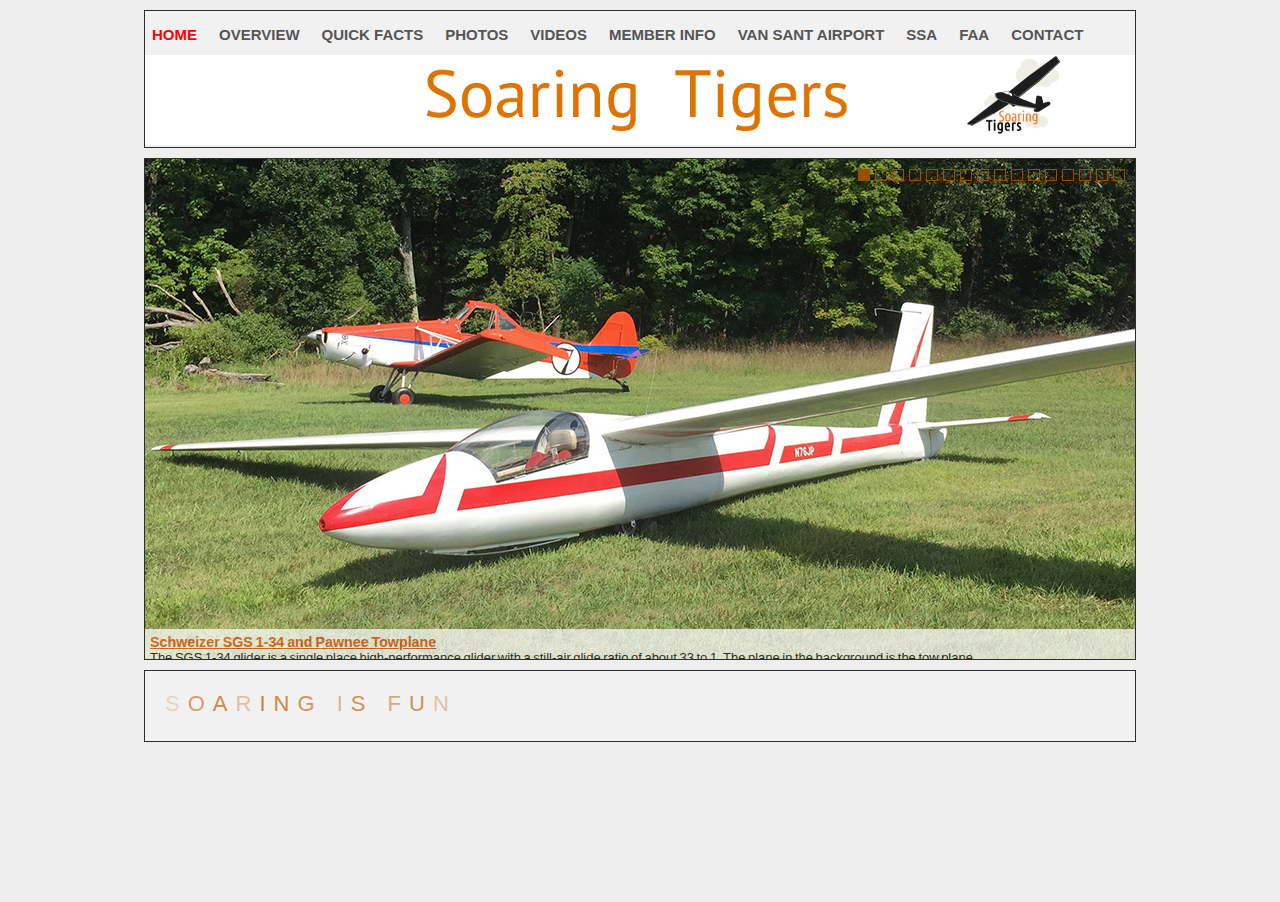
<file: index.html>
<!DOCTYPE html PUBLIC "-//W3C//DTD XHTML 1.0 Transitional//EN" "http://www.w3.org/TR/xhtml1/DTD/xhtml1-transitional.dtd">

<html xmlns="http://www.w3.org/1999/xhtml">
<head>
<!-- The "icon" link is described at https://en.wikipedia.org/wiki/Favicon -->
<link rel="icon" type="image/png" href="http://www.soaringtigers.org/soaringtigers_64x64_nobkg.png">
<title> Soaring Tigers </title>
    <link href="./css/tiger_style.css" rel="stylesheet" type="text/css" />
    <link href="./css/tiger_menu.css" rel="stylesheet" type="text/css" />
    <link href="./css/tiger_coinslider.css" rel="stylesheet" type="text/css" />

    <script src='./scripts/jquery.js' type="text/javascript"></script>
    <script src='./scripts/textualizer.js' type="text/javascript"></script>
    <script src='./scripts/coinslider.js' type="text/javascript"></script>

    <script type="text/javascript">
        $(document).ready(function (){
            var list = [
                'SOARING IS FUN',
                'THERMALS HERE',
                'THERMALS THERE',
                'THERMALS THERMALS EVERYWHERE',
		'HIGHER AND HIGHER'
            ];

	    // choices for effect:  random (default), fadeIn, slideLeft, slideTop
	    // can also set options.interval and options.rearrangeDuration
	    options = new Object();
	    options.effect="fadeIn"; 

            var s = $('#textualizer');
            s.textualizer(list, options);
            s.textualizer('start');
        });

        $(document).ready(function () {
            $('#coin-slider').coinslider({
                width: 990, // width of slider panel
                height: 500, // height of slider panel
                spw: 1, // squares per width
                sph: 1, // squares per height
                delay: 6000, // delay between images in ms
                sDelay: 100, // delay between squares in ms
                opacity: 0.7, // opacity of title and navigation
                titleSpeed: 1500, // speed of title appereance in ms
                titleHeight: 75, // height of title appereance in pixels
                effect: 'straight', // random, swirl, rain, straight
                pagination: true, // prev next and buttons
                navigation: true, // prev next and buttons
                links: false, // show images as links
                hoverPause: true // pause on hover
            });


        });
    </script>
</head>
<body>

    <!-- the code in this div below is from ./inc/menubar.html -->
    <div class="wrapper_box">
	<!-- Begin Menu Container -->
        <div id="menu_container">
	    <!-- Begin Mega Menu -->
            <ul id="menu">

		<!-- Begin Item -->
                <li><a href="index.html" class="drop"><font color="red">Home</font></a>
		<!-- Begin Item Container -->
		<div class="drop5columns dropcontent dropfirst">
		    <div class="col_5">
			<h5>Go to the homepage!</h5>
			<p>This link takes you back to the Soaring Tigers
                        homepage. </p>
		    </div>
		</div><!-- End Item Container -->
                </li><!-- End Item -->
        
		<!-- Begin Item -->
                <li><a href="overview.html"
                class="drop">Overview </a>
		<!-- Begin Item Container -->
		<div class="drop5columns dropcontent dropfirst">
		    <div class="col_5">
			<h5>Overview of our club and info for potential new
                        members</h5>
		    </div>
		</div><!-- End Item Container -->
                </li><!-- End Item -->
        
		<!-- Begin Item -->
                <li><a href="quickfacts.html"
                class="drop">Quick Facts </a>
		<!-- Begin Item Container -->
		<div class="drop5columns dropcontent dropfirst">
		    <div class="col_5">
			<h5>Answers to commonly asked questions</h5>
		    </div>
		</div><!-- End Item Container -->
                </li><!-- End Item -->
        
		<!-- Begin Item -->
                <li><a href="photos.html"
                class="drop">Photos </a>
		<!-- Begin Item Container -->
		<div class="drop5columns dropcontent dropfirst">
		    <div class="col_5">
			<h5>Soaring pictures taken by Soaring Tigers</h5>
			<p>A gallery of pictures taken by Soaring Tigers at Van
                        Sant Airport in Erwina PA. </p>
		    </div>
		</div><!-- End Item Container -->
                </li><!-- End Item -->
        
		<!-- Begin Item -->
                <li><a href="videos.html"
		class="drop">Videos</a>
		<!-- Begin Item Container -->
		<div class="drop6columns dropcontent dropfirst">
		     <div class="col_6">
			<h5>Soaring videos taken by Soaring Tigers</h5>
			<p>
                        These videos give a real-time sense of what it is like
                        to soar in a glider.
			</p>
		    </div>
		</div><!-- End Item container -->
                </li><!-- End Item -->
        
		<!-- Begin Item -->
                <li><a href="memberinfo.html"
			class="drop">Member Info</a>
		<!-- Begin Item Container -->
		<div class="drop6columns dropcontent dropfirst">
		    <div class="col_6">
			<h5>Important information for club members</h5>
		    </div>
		</div><!-- End Item Container -->
                </li><!-- End Item -->

		<!-- Begin Item -->
                <li><a href="vansant.html" 
			class="drop">Van Sant Airport</a>
		<!-- Begin Item Container -->
		<div class="drop5columns dropcontent dropfirst">
		     <div class="col_5">
			<h5>Our club operates at Van Sant Airport</h5>
		    </div>
		</div><!-- End Item container -->
                </li><!-- End Item -->

		<!-- Begin Item -->
                <li><a
		href="http://ssa.org"
		class="drop">SSA</a>
		<!-- Begin Item Container -->
		<div class="drop5columns dropcontent dropfirst">
		    <div class="col_4">
			<h5>Link the the Soaring Society of America (SSA) webpage</h5>
		    </div>
		</div><!-- End Item Container -->
                </li><!-- End Item -->

		<!-- Begin Item -->
                <li><a href="https://www.faa.gov/" 
                class="drop">FAA</a>
		<!-- Begin Item Container -->
		<div class="drop2columns dropcontent dropfirst">
		    <div class="col_2">
			<h5>Federal Aviation Administration</h5>
		    </div>
		</div><!-- End Item Container -->
                </li><!-- End Item -->
            </ul><!-- End Mega Menu -->
            <ul id="hovermenu">
		<!-- Begin Item -->
                <li>
                <a href="index.html">Contact</a>
		<!-- Begin Item Container -->
		<div class="drop3columns dropcontent dropfirst">
		    <div class="col_3" font-size="14px">
                        <h5>Soaring Tigers </h5>
                        <font size="2">
                        Mailing address: <br>
                        </font>
                        <font color="CC6611" size="2">
                        &nbsp P.O. Box 1422 <br>
                        &nbsp Princeton, NJ 08540 
                        </font>
                        <p>
                        <font size="2">
                        Soaring Location: <br>
                        </font>
                        <font color="CC6611" size="2">
                        &nbsp Van Sant Airport <br>
                        &nbsp 516 Cafferty Rd <br>
                        &nbsp Erwinna, PA 18920 
                        </font>
                        <p>
                        <IMG SRC="MartyPhoneEmail.png" width=150px>
		    </div>
		</div><!-- End Item Container -->
                </li><!-- End Item -->

            </ul><!-- End Mega Menu -->
        </div><!-- End Menu Container -->
        <A href="./index.html">
        <div id="header">
            <!--
            <div id="headerHeadline">
                <p>Astrophotographs by Robert Vanderbei</p>
            </div>
            -->
        </div>
        </A>
    </div>
    <!-- the code in the div above is from ./inc/menubar.html -->

    <div>

    <div class="wrapper_box">
        <div id='coin-slider'>
            <a href="#" target="_blank">
	            <img src='images/rv_Schweizer_SGS_1-34_and_Towplane.jpg' />
	            <span>
		            <headline>Schweizer SGS 1-34 and Pawnee Towplane</headline>
                    <br />
                    The SGS 1-34 glider is a single place high-performance
                    glider with a still-air glide ratio of about 33 to 1.
                    The plane in the background is the tow plane.
	            </span>
            </a>
            <a href="#" target="_blank">
	            <img src='images/rv_Schweizer_SGS_2-33A_Whole_Ship_-_3.jpg' />
	            <span>
		            <headline>Schweizer SGS 2-33A</headline>
                    <br />
                    The SGS 2-33A glider is our two-seater training glider.  The
                    student pilot sits in the front while the instructor sits in
                    the back.  This glider is also used to give rides to friends
                    and family.  
	            </span>
            </a>
            <a href="#">
	            <img src='images/rv_SGS_1-26B_389_-_4.jpg' />
	            <span>
		            <headline>Schweizer SGS 1-26B</headline>
                    <br />
                    The SGS 1-26B glider is a small single place glider.  This
                    glider can be flown in quite a tight circle allowing the
                    pilot to stay in thermals that other gliders can't stay in.
	            </span>
            </a>
            <a href="#">
	            <img src='images/rv_Marty_in_the_1-34.jpg' />
	            <span>
		            <headline>A Club Member Preparing for Take Off</headline>
                    <br />
                    One of our club members waiting for the tow plane to tow him
                    up for an awesome flight in the SGS 1-34.
	            </span>
            </a>
            <a href="#">
	            <img src='images/rv_david_hunter_126.jpg' />
	            <span>
		            <headline>A Club Member Waiting to Take Off</headline>
                    <br />
                    One of our club members waiting for the tow plane to tow him
                    up for an awesome flight in our Schweizer 1-26B.
	            </span>
            </a>
            <a href="#">
	            <img src='images/rv_Bob_solo_in_SGS_1-26B.jpg' />
	            <span>
		            <headline>Another Club Member Waiting to Take Off</headline>
                    <br />
                    Another one of our club members waiting for the tow plane to tow him
                    up to 3,000 feet above ground level (AGL).
	            </span>
            </a>
            <a href="#">
	            <img src='images/rv_Take-off-33pct.jpg' />
	            <span>
		            <headline>Just After Take-Off</headline>
                    <br />
                    This picture was taken just after take-off at Van Sant
                    Airport.  The variometer shows that the glider is climbing
                    at a rate of 330 feet per minute.
	            </span>
            </a>
            <a href="#">
	            <img src='images/rv_233_on_tow.jpg' />
	            <span>
		            <headline>The 2-33A on Tow</headline>
                    <br />
                    Our SGS 2-33A on tow at Van Sant Airport.  
                    The metal tube is called the pitot tube.  The orange string
                    tied to it is the yaw string.
	            </span>
            </a>
            <a href="#">
	            <img src='images/rv_on_tow_full.jpg' />
	            <span>
		            <headline>The 2-33A on Tow</headline>
                    <br />
                    Another picture of our SGS 2-33A on tow at Van Sant Airport.
                    The altimeter shows a current altitude of 2,500 above sea level.  The body
                    of water is Lake Nockamixon.
	            </span>
            </a>
            <a href="#">
	            <img src='images/rv_hunter_family.jpg' />
	            <span>
		            <headline>The Club Welcomes All Family Members</headline>
                    <br />
                    The spouses and children of our club members are
                    very active in helping with the club.
	            </span>
            </a>
            <a href="#">
	            <img src='images/rv_spectators.jpg' />
	            <span>
		            <headline>Watching a Glider Land</headline>
                    <br />
                    Watching is almost as much fun as soaring in a glider.
	            </span>
            </a>
            <a href="#">
	            <img src='images/rv_altimeter.jpg' />
	            <span>
		            <headline>Altimeter Reading</headline>
                    <br />
                    When the thermals are strong and the air is dry, we can
                    climb to more than 7,000 feet above sea level.
	            </span>
            </a>
            <a href="#">
	            <img src='images/rv_phil_marks.jpg' />
	            <span>
		            <headline>Mainenance and Repair</headline>
                    <br />
                    Club members are also actively involved in maintenance and
                    repair processes to keep our gliders in top notch operating
                    condition.
	            </span>
            </a>
            <a href="#">
	            <img src='images/rv_cloud_base_5528.jpg' />
	            <span>
		            <headline>Cloud Base</headline>
                    <br />
                    When the thermals are strong, we can fly up close to the
                    base of the clouds.
	            </span>
            </a>
            <a href="#">
	            <img src='images/rv_VanSant_5550.jpg' />
	            <span>
		            <headline>Van Sant Airport</headline>
                    <br />
                    Van Sant Airport as seen from a club glider about to start its
                    landing pattern.
	            </span>
            </a>
            <a href="#">
	            <img src='images/rv_VanSant_5554.jpg' />
	            <span>
		            <headline>A Beautiful Day in the Neighborhood</headline>
                    <br />
                    Van Sant Airport on a beautiful day for soaring.
	            </span>
            </a>
        </div>
    </div>

    <div class="wrapper_box">
        <div id="BottomBox" style="height:70px">
            <!-- Co-author of <a href="">Sizing Up The Universe</a>. -->
            <div class="padding">
                <div id="textualizer">
                </div>
            </div>
        </div>
    </div>

    </div>

    <!--
    <div class="wrapper_box">
        <div class="padding">
           <div id="footer">
                <div><p>Copyright &copy 2005-2011 - Robert J. Vanderbei, all rights reserved!</p>
                </div>
           </div>
        </div>
    </div>
    -->

    <!--
    <div class="wrapper_box">
        <div class="padding">
           <div id="footer">
		<div id="facebook" class="alignleft"> 
		<div id="fb-root"></div> 
		<script src="http://connect.facebook.net/en_US/all.js#xfbml=1"></script> 
		<fb:like href="" send="true" width="450" show_faces="true"
		colorscheme="dark" font=""></fb:like> 
		</div> 
           </div>
        </div>
    </div>
    -->

</body>
</html>
</file>
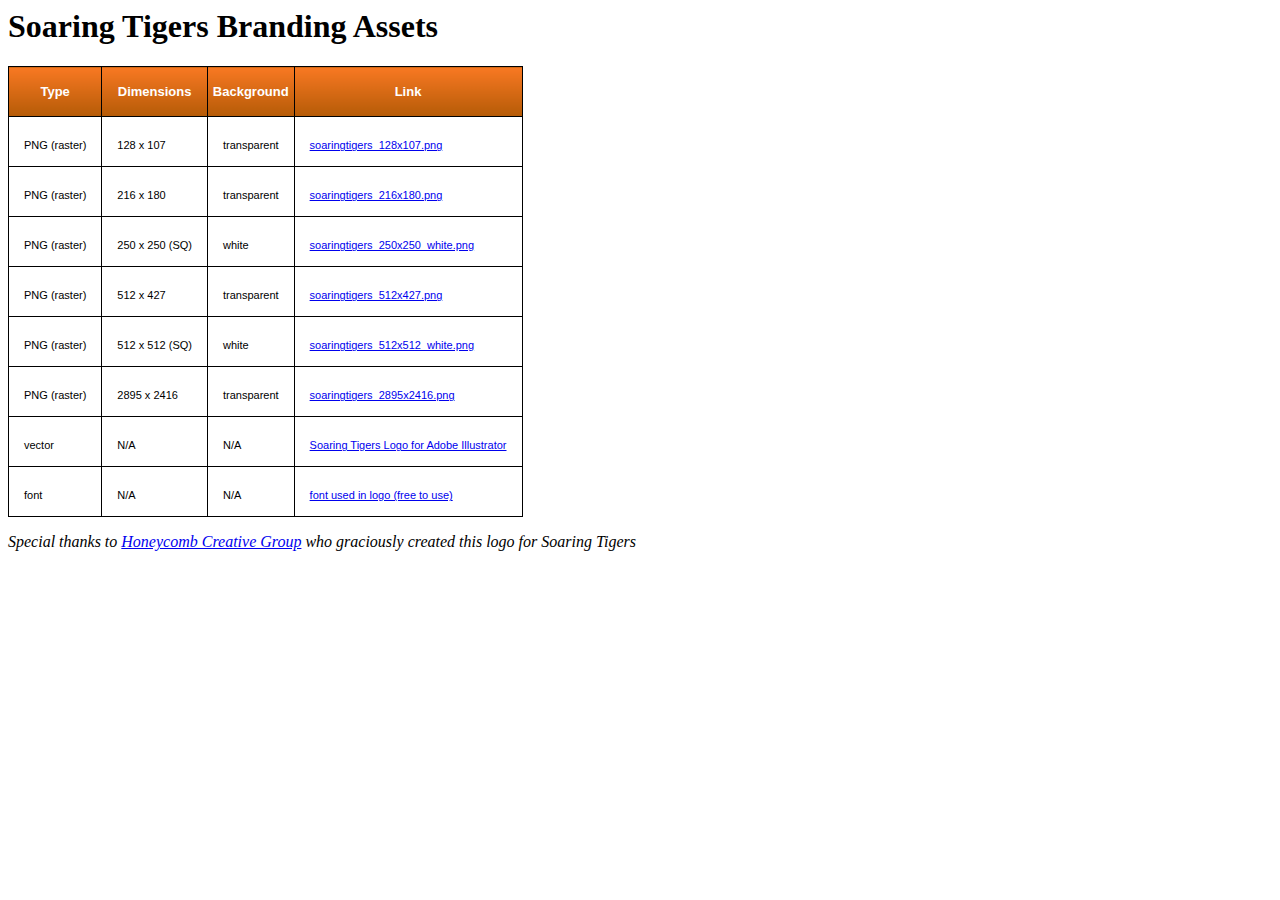
<file: Branding/index.html>
<html>
<title>Soaring Tigers Branding</title>

<style>

table {
    border-collapse: collapse;
}


table, th, td {
   border: 1px solid black;
}

th {
    height: 50px;
}

th {
    text-align: left;
}

td {
    height: 50px;
    vertical-align: bottom;
}

td {
    padding: 15px;
}


tr:hover td{
	background-color:#ffffff;
		

}


tr th{
		background:-o-linear-gradient(bottom, #f57721 5%, #b55b07 100%);	background:-webkit-gradient( linear, left top, left bottom, color-stop(0.05, #f57721), color-stop(1, #b55b07) );
	background:-moz-linear-gradient( center top, #f57721 5%, #b55b07 100% );
	filter:progid:DXImageTransform.Microsoft.gradient(startColorstr="#f57721", endColorstr="#b55b07");	background: -o-linear-gradient(top,#f57721,b55b07);

	background-color:#f57721;
	border:0px solid #000000;
	text-align:center;
	border-width:0px 0px 1px 1px;
	font-size:13px;
	font-family:Arial;
	font-weight:bold;
	color:#ffffff;
}

tr td {
	font-size:11px;
	font-family:Arial;
	font-weight:normal;
	color:#000000;
}
</style>



<body>


            

<h1>Soaring Tigers Branding Assets</h1>

<table>
	<tr><th>Type</th><th>Dimensions</th><th>Background</th><th>Link</th></tr>
	
	<tr><td>PNG (raster)</td><td>128 x 107</td><td>transparent</td><td><a href="soaringtigers_128x107.png">soaringtigers_128x107.png</a></td></tr>
	<tr><td>PNG (raster)</td><td>216 x 180</td><td>transparent</td><td><a href="soaringtigers_216x180.png">soaringtigers_216x180.png</a></td></tr>
	<tr><td>PNG (raster)</td><td>250 x 250 (SQ)</td><td>white</td><td><a href="soaringtigers_250x250_white.png">soaringtigers_250x250_white.png</a></td></tr>
	<tr><td>PNG (raster)</td><td>512 x 427</td><td>transparent</td><td><a href="soaringtigers_512x427.png">soaringtigers_512x427.png</a></td></tr>
	<tr><td>PNG (raster)</td><td>512 x 512 (SQ)</td><td>white</td><td><a href="soaringtigers_512x512_white.png">soaringtigers_512x512_white.png</a></td></tr>
	<tr><td>PNG (raster)</td><td>2895 x 2416</td><td>transparent</td><td><a href="soaringtigers_2895x2416.png">soaringtigers_2895x2416.png</a></td></tr>
	<tr><td>vector</td><td>N/A</td><td>N/A</td><td><a href="soaringtigers.ai">Soaring Tigers Logo for Adobe Illustrator</a></td></tr>
	<tr><td>font</td><td>N/A</td><td>N/A</td><td><a href="font_UbuntuCondensed.zip">font used in logo (free to use)</a></td></tr>
</table>

<p><em>Special thanks to <a href="http://honeycombcreativegrp.com/">Honeycomb Creative Group</a> who graciously created this logo for Soaring Tigers</em></p>
</body>
</html>
</file>
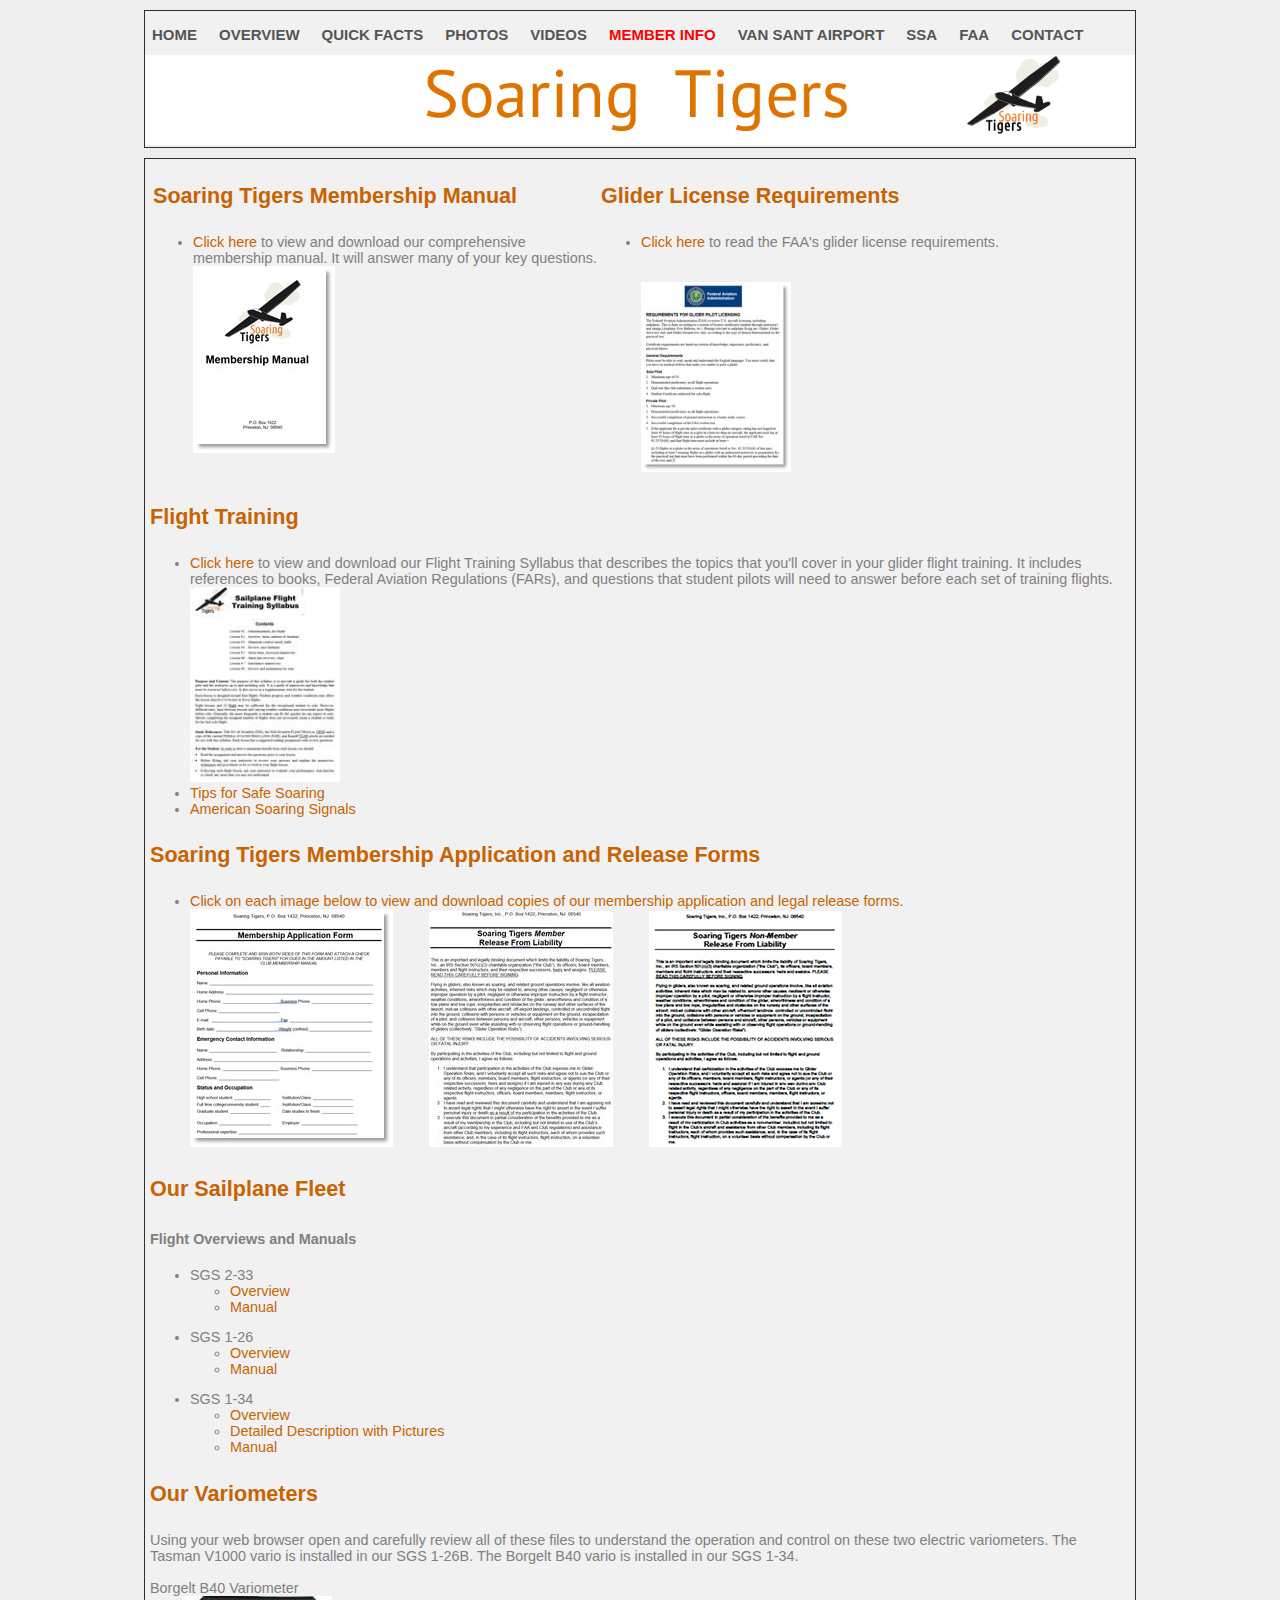
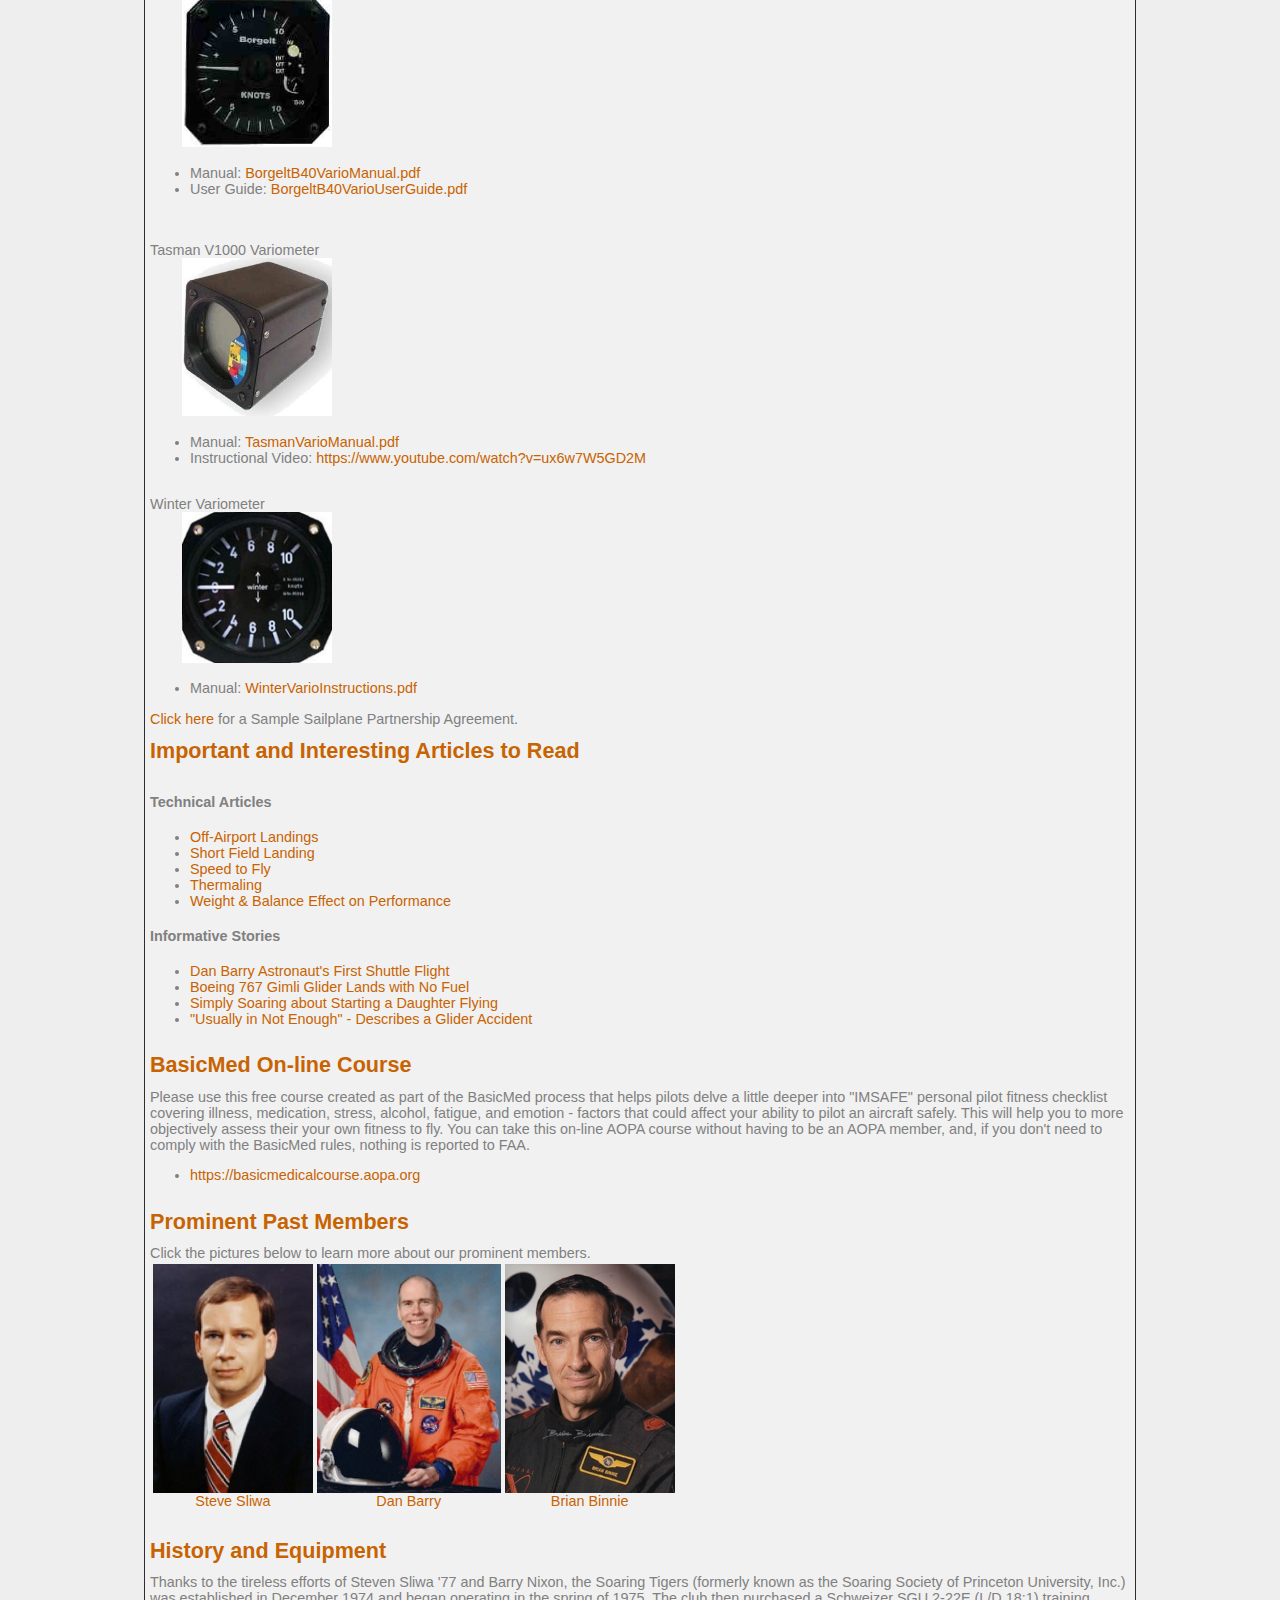
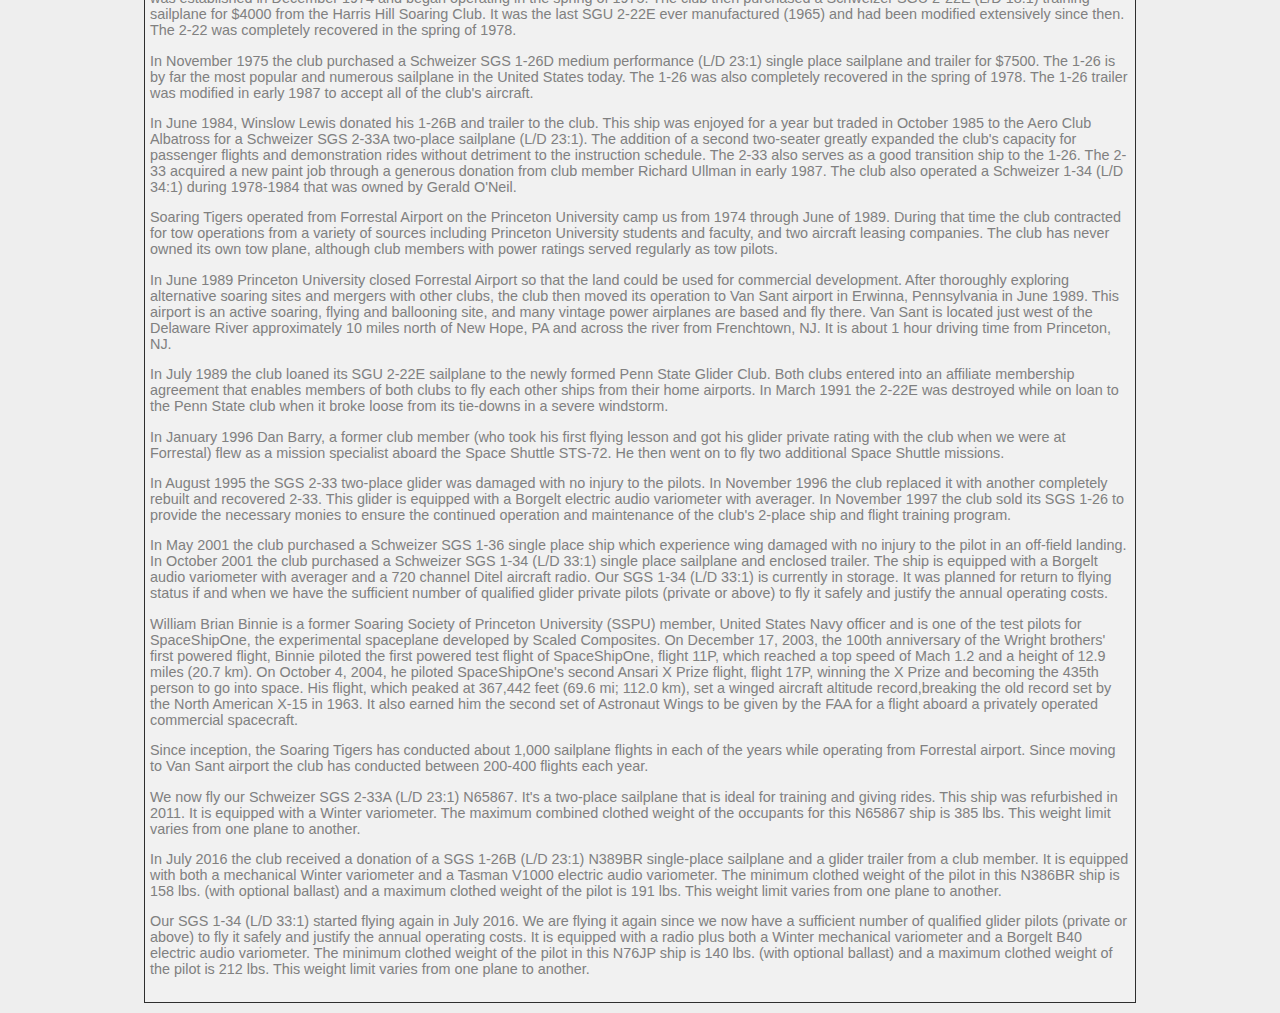
<file: memberinfo.html>
<!DOCTYPE html PUBLIC "-//W3C//DTD XHTML 1.0 Transitional//EN" "http://www.w3.org/TR/xhtml1/DTD/xhtml1-transitional.dtd">

<html xmlns="http://www.w3.org/1999/xhtml">
<head>
<link rel="icon" type="image/png" href="http://www.soaringtigers.org/soaringtigers_64x64_nobkg.png">
<title> Soaring Tigers Member Info </title>
    <link href="./css/tiger_style.css" rel="stylesheet" type="text/css" />
    <link href="./css/tiger_menu.css" rel="stylesheet" type="text/css" />
    <link href="./css/tiger_coinslider.css" rel="stylesheet" type="text/css" />

    <script src='./scripts/jquery.js' type="text/javascript"></script>
    <script src='./scripts/textualizer.js' type="text/javascript"></script>
    <script src='./scripts/coinslider.js' type="text/javascript"></script>

    <!--
    <script type="text/javascript">
        $(document).ready(function (){
            var list = [
                'SOARING IS FUN',
                'THERMALS HERE',
                'THERMALS THERE',
                'THERMALS THERMALS EVERYWHERE',
		'HIGHER AND HIGHER'
            ];

	    // choices for effect:  random (default), fadeIn, slideLeft, slideTop
	    // can also set options.interval and options.rearrangeDuration
	    options = new Object();
	    options.effect="fadeIn"; 

            var s = $('#textualizer');
            s.textualizer(list, options);
            s.textualizer('start');
        });

        $(document).ready(function () {
            $('#coin-slider').coinslider({
                width: 990, // width of slider panel
                height: 500, // height of slider panel
                spw: 1, // squares per width
                sph: 1, // squares per height
                delay: 6000, // delay between images in ms
                sDelay: 100, // delay between squares in ms
                opacity: 0.7, // opacity of title and navigation
                titleSpeed: 1500, // speed of title appereance in ms
                titleHeight: 75, // height of title appereance in pixels
                effect: 'straight', // random, swirl, rain, straight
                pagination: true, // prev next and buttons
                navigation: true, // prev next and buttons
                links: false, // show images as links
                hoverPause: true // pause on hover
            });


        });
    </script>
    -->
</head>
<body>

    <!-- the code in this div below is from ./inc/menubar.html -->
    <div class="wrapper_box">
	<!-- Begin Menu Container -->
        <div id="menu_container">
	    <!-- Begin Mega Menu -->
            <ul id="menu">

		<!-- Begin Item -->
                <li><a href="index.html" class="drop">Home</a>
		<!-- Begin Item Container -->
		<div class="drop5columns dropcontent dropfirst">
		    <div class="col_5">
			<h5>Go to the homepage!</h5>
			<p>This link takes you back to the Soaring Tigers
                        homepage. </p>
		    </div>
		</div><!-- End Item Container -->
                </li><!-- End Item -->
        
		<!-- Begin Item -->
                <li><a href="overview.html"
                class="drop">Overview </a>
		<!-- Begin Item Container -->
		<div class="drop5columns dropcontent dropfirst">
		    <div class="col_5">
			<h5>Overview of our club and info for potential new
                        members</h5>
		    </div>
		</div><!-- End Item Container -->
                </li><!-- End Item -->
        
		<!-- Begin Item -->
                <li><a href="quickfacts.html"
                class="drop">Quick Facts </a>
		<!-- Begin Item Container -->
		<div class="drop5columns dropcontent dropfirst">
		    <div class="col_5">
			<h5>Answers to commonly asked questions</h5>
		    </div>
		</div><!-- End Item Container -->
                </li><!-- End Item -->
        
		<!-- Begin Item -->
                <li><a href="photos.html"
                class="drop">Photos </a>
		<!-- Begin Item Container -->
		<div class="drop5columns dropcontent dropfirst">
		    <div class="col_5">
			<h5>Soaring pictures taken by Soaring Tigers</h5>
			<p>A gallery of pictures taken by Soaring Tigers at Van
                        Sant Airport in Erwina PA. </p>
		    </div>
		</div><!-- End Item Container -->
                </li><!-- End Item -->
        
		<!-- Begin Item -->
                <li><a href="videos.html"
		class="drop">Videos</a>
		<!-- Begin Item Container -->
		<div class="drop6columns dropcontent dropfirst">
		     <div class="col_6">
			<h5>Soaring videos taken by Soaring Tigers</h5>
			<p>
                        These videos give a real-time sense of what it is like
                        to soar in a glider.
			</p>
		    </div>
		</div><!-- End Item container -->
                </li><!-- End Item -->
        
		<!-- Begin Item -->
                <li><a href="memberinfo.html"
			class="drop"><font color="red">Member Info</font></a>
		<!-- Begin Item Container -->
		<div class="drop6columns dropcontent dropfirst">
		    <div class="col_6">
			<h5>Important information for club members</h5>
		    </div>
		</div><!-- End Item Container -->
                </li><!-- End Item -->

		<!-- Begin Item -->
                <li><a href="vansant.html" 
			class="drop">Van Sant Airport</a>
		<!-- Begin Item Container -->
		<div class="drop5columns dropcontent dropfirst">
		     <div class="col_5">
			<h5>Our club operates at Van Sant Airport</h5>
		    </div>
		</div><!-- End Item container -->
                </li><!-- End Item -->

		<!-- Begin Item -->
                <li><a
		href="http://ssa.org"
		class="drop">SSA</a>
		<!-- Begin Item Container -->
		<div class="drop5columns dropcontent dropfirst">
		    <div class="col_4">
			<h5>Link the the Soaring Society of America (SSA) webpage</h5>
		    </div>
		</div><!-- End Item Container -->
                </li><!-- End Item -->

		<!-- Begin Item -->
                <li><a href="https://www.faa.gov/" 
                class="drop">FAA</a>
		<!-- Begin Item Container -->
		<div class="drop2columns dropcontent dropfirst">
		    <div class="col_2">
			<h5>Federal Aviation Administration</h5>
		    </div>
		</div><!-- End Item Container -->
                </li><!-- End Item -->
            </ul><!-- End Mega Menu -->
            <ul id="hovermenu">
		<!-- Begin Item -->
                <li>
                <a href="index.html">Contact</a>
		<!-- Begin Item Container -->
		<div class="drop3columns dropcontent dropfirst">
		    <div class="col_3" font-size="14px">
                        <h5>Soaring Tigers </h5>
                        <font size="2">
                        Mailing address: <br>
                        </font>
                        <font color="CC6611" size="2">
                        &nbsp P.O. Box 1422 <br>
                        &nbsp Princeton, NJ 08540 
                        </font>
                        <p>
                        <font size="2">
                        Soaring Location: <br>
                        </font>
                        <font color="CC6611" size="2">
                        &nbsp Van Sant Airport <br>
                        &nbsp 516 Cafferty Rd <br>
                        &nbsp Erwinna, PA 18920 
                        </font>
                        <p>
                        <IMG SRC="MartyPhoneEmail.png" width=150px>
		    </div>
		</div><!-- End Item Container -->
                </li><!-- End Item -->

            </ul><!-- End Mega Menu -->
        </div><!-- End Menu Container -->
        <A href="./index.html">
        <div id="header">
            <!--
            <div id="headerHeadline">
                <p>Astrophotographs by Robert Vanderbei</p>
            </div>
            -->
        </div>
        </A>

    </div>
<!-- the code in the div above is from ./inc/menubar.html -->

    <div>
        

    <!--
    <div class="wrapper_box">
        <img src="enjoythebeauty.png" />
    </div>
    -->




<div class="wrapper_box">
<div class="padding">

<table>
<tr>
<td style="width: 444px; vertical-align:top">
<h2>Soaring Tigers Membership Manual</h2>
  <ul>
    <li>
    <A HREF="./MemMan.pdf">
    Click here</A>
    to view and download our comprehensive membership manual. It will answer
    many of your key questions. <br>
    <A HREF="./MemMan.pdf">
    <IMG SRC="images/MemMan.jpg">
    </A>
    </li>
  </ul>
</td>

<td style="width: 444px; vertical-align:top">
<h2>Glider License Requirements</h2>

  <ul>
    <li>
    <A HREF="FAARequirementsforGliderPilotLicensing.pdf">
    Click here
    </A>
    to read the FAA's glider license requirements.
    <br>
    <br>
    <br>
    <A HREF="FAARequirementsforGliderPilotLicensing.pdf">
    <IMG SRC="FAA_LicReq.jpg" width="150px"> 
    </A>
    </li>
  </ul>
</td>
</tr>
</table>

<h2>Flight Training</h2>

  <ul>
  <li>
  <A HREF="SoaringTigersFlightTrainingSyllabus.pdf">
  Click here 
  </A>
  to view and download our Flight Training Syllabus that describes
  the topics that you'll cover in your glider flight training. It includes
  references to books, Federal Aviation Regulations (FARs), and questions that
  student pilots will need to answer before each set of training flights.
  <br>
  <A HREF="SoaringTigersFlightTrainingSyllabus.pdf">
  <IMG SRC="Syllabus.jpg" width="150px">
  </A>
  </li>
  <li>
  <A HREF="SoarSafe.pdf">
  Tips for Safe Soaring
  </A>
  </li>
  <li>
  <A HREF="AmericanSoaringSignals.pdf">
  American Soaring Signals
  <!--
  <center>
  <br><IMG SRC="AmericanSoaringSignals.png"></A>
  </center>
  -->
  </li>
  </ul>

<h2>Soaring Tigers Membership Application and Release Forms</h2>
  <ul>
    <li>
    Click on each image below
    to view and download copies of our membership application and legal release
    forms. <br>
    <A HREF="SoaringTigersMembershipApplicationForm.pdf">
    <IMG SRC="images/MemApp.jpg">
    </A>
    &nbsp
    &nbsp
    &nbsp
    &nbsp
    <A HREF="MemRelLiab.pdf">
    <IMG SRC="images/MemLiab.jpg">
    </A>
    &nbsp
    &nbsp
    &nbsp
    &nbsp
    <A HREF="NonMemRelLiab.pdf">
    <IMG SRC="images/NonMemLiab.jpg">
    </A>
    </li>
  </ul>



  <!--
SGS 2-33
Overview of the ship  ADD WIKIPEDIA LINK TO THE OVERVIEW HERE

SGS 1-26
Overview of the ship  ADD WIKIPEDIA LINK TO THE OVERVIEW HERE
https://en.wikipedia.org/wiki/Schweizer_SGS_1-26
Schweizer SGS 1-26 Manual  ADD LINK TO THE MANUAL HERE
SGS 1-34
Overview of the ship  ADD WIKIPEDIA LINK TO THE OVERVIEW HERE
https://en.wikipedia.org/wiki/Schweizer_SGS_1-34
Schweizer SGS 1-34 Manual  ADD LINK TO THE MANUAL HERE
Detailed description and pictures of our SGS 1-34 
-->






<h2>Our Sailplane Fleet</h2>
<h4>Flight Overviews and Manuals</h4>
<ul>
    <li>SGS 2-33<br>
      <ul>
        <li><A HREF="https://en.wikipedia.org/wiki/Schweizer_SGS_2-33">Overview</A><br></li>
        <li><A HREF="./SGS-2-33-Manual.pdf">Manual</A><p></li>
      </ul>
    </li>
    <li>SGS 1-26<br>
      <ul>
        <li><A HREF="https://en.wikipedia.org/wiki/Schweizer_SGS_1-26">Overview</A><br></li>
        <li><A HREF="./SGS-1-26-Manual.pdf">Manual</A><p></li>
      </ul>
    </li>
    <li>SGS 1-34<br>
      <ul>
        <li><A HREF="https://en.wikipedia.org/wiki/Schweizer_SGS_1-34">Overview</A><br></li>
        <li><A HREF="SoaringTigersSGS1-34DescriptionandPics-March2018.pdf">
                Detailed Description with Pictures</A><br></li>
        <li><A HREF="./SGS-1-34-Manual.pdf">Manual</A><p></li>
      </ul>
    </li>
    <!--
    <li><A HREF="./SGS-1-26-Manual.pdf">SGS 1-26B</A><br>
    </li>
    <li><A HREF="./SGS-1-34-Manual.pdf">SGS 1-34</A><br>
    </li>
    -->
</ul>

<h2>Our Variometers</h2>

<p>
Using your web browser open and carefully review all of these files to understand the operation and
control on these two electric variometers. The Tasman V1000 vario is installed in our SGS 1-26B. The
Borgelt B40 vario is installed in our SGS 1-34. <br>

<br>
Borgelt B40 Variometer 
<br>
&nbsp
&nbsp
&nbsp
&nbsp
<IMG SRC="borgelt.png" width="150px">
<br>
<ul>
<li>Manual:
<A HREF="BorgeltB40VarioManual.pdf">
BorgeltB40VarioManual.pdf</A>
</li>
<li>User Guide:
<A
HREF="BorgeltB40VarioUserGuide.pdf"> BorgeltB40VarioUserGuide.pdf </A>
</ul>
</li>
<br>
<p>
Tasman V1000 Variometer 
<br>
&nbsp
&nbsp
&nbsp
&nbsp
<IMG SRC="tasman.jpg" width="150px">
<br>
<ul>
<li>Manual:
<A HREF="TasmanVarioManual.pdf">
TasmanVarioManual.pdf</A>
</li>
<li>Instructional Video:
<A HREF="https://www.youtube.com/watch?v=ux6w7W5GD2M">
https://www.youtube.com/watch?v=ux6w7W5GD2M</A>
</li>
</ul>
<p>
<br>
Winter Variometer 
<br>
&nbsp
&nbsp
&nbsp
&nbsp
<IMG SRC="winter.jpg" width="150px">
<br>
<ul>
<li>Manual:
<A HREF="WinterVarioInstructions.pdf">
WinterVarioInstructions.pdf</A>
</li>
</ul>
</li>

<A HREF="./SampleSailplanePartnershipAgreement.pdf">Click here</A> 
for a Sample Sailplane Partnership Agreement. <br>

<h2>Important and Interesting Articles to Read</h2>

<h4>Technical Articles</h4>
<ul>
<li><a href="Off-AirportLandings-Jul17.pdf">Off-Airport Landings</a>
<li><a href="ShortFieldLanding-Aug17.pdf">Short Field Landing</a>
<li><a href="SpeedtoFly.pdf">Speed to Fly</a>
<li><a href="Thermaling-Dec17.pdf">Thermaling</a>
<li><a href="WeightBalanceEffectonPerformance-Oct17.pdf">Weight & Balance Effect on Performance</a>
</ul>
 
<h4>Informative Stories</h4>
<ul>
<li><a href="DanBarryFirstShuttleFlight.pdf">Dan Barry Astronaut's First Shuttle Flight</a>
<li><a href="GimliGlider.pdf">Boeing 767 Gimli Glider Lands with No Fuel</a>
<li><a href="SimplySoaring.pdf">Simply Soaring about Starting a Daughter Flying</a>
<li><a href="Soaring_November_1982-KnauffArticleAboutGroveAccident.pdf">"Usually
in Not Enough" - Describes a Glider Accident</a>
</ul>

<h2>BasicMed On-line Course</h2>

Please use this free course created as part of the BasicMed process that
helps pilots delve a little deeper into "IMSAFE" personal pilot fitness
checklist covering illness, medication, stress, alcohol, fatigue, and emotion -
factors that could affect your ability to pilot an aircraft safely. This will
help you to more objectively assess their your own fitness to fly. You can take
this on-line AOPA course without having to be an AOPA member, and, if you don't
need to comply with the BasicMed rules, nothing is reported to FAA.   
 
<ul>
<li><a href="https://basicmedicalcourse.aopa.org"> https://basicmedicalcourse.aopa.org</a>
</ul>

<h2>Prominent Past Members</h2>

Click the pictures below to learn more about our prominent members. <br>
<TABLE>
<TR>
<TD>
<center>
<A HREF="https://www.seeq.com/about/about-us/team/53-steve-sliwa">
        <IMG SRC="images/Sliwa.png" height=229px> <br>
        Steve Sliwa
</A>
</center>
</TD>
<TD>
<center>
<A HREF="https://en.wikipedia.org/wiki/Daniel_T._Barry">
        <IMG SRC="images/Barry.png" height=229px> <br>
        Dan Barry
</A>
</center>
</TD>
<TD>
<center>
<A HREF="https://en.wikipedia.org/wiki/Brian_Binnie">
        <IMG SRC="images/Binnie.png"> <br>
        Brian Binnie
</A>
</center>
</TD>
</TR>
</TABLE>
<p>

<h2>History and Equipment</h2>

Thanks to the tireless efforts of Steven Sliwa '77 and Barry Nixon, the Soaring Tigers (formerly known
as the Soaring Society of Princeton University, Inc.) was established in December 1974 and began
operating in the spring of 1975. The club then purchased a Schweizer SGU 2-22E (L/D 18:1) training
sailplane for $4000 from the Harris Hill Soaring Club. It was the last SGU 2-22E ever manufactured
(1965) and had been modified extensively since then. The 2-22 was completely recovered in the spring
of 1978.

<p>
In November 1975 the club purchased a Schweizer SGS 1-26D medium performance (L/D 23:1) single
place sailplane and trailer for $7500. The 1-26 is by far the most popular and numerous sailplane in the
United States today. The 1-26 was also completely recovered in the spring of 1978. The 1-26 trailer was
modified in early 1987 to accept all of the club's aircraft.

<p>
In June 1984, Winslow Lewis donated his 1-26B and trailer to the club. This ship was enjoyed for a year
but traded in October 1985 to the Aero Club Albatross for a Schweizer SGS 2-33A two-place sailplane
(L/D 23:1). The addition of a second two-seater greatly expanded the club's capacity for passenger
flights and demonstration rides without detriment to the instruction schedule. The 2-33 also serves as a
good transition ship to the 1-26. The 2-33 acquired a new paint job through a generous donation from
club member Richard Ullman in early 1987. The club also operated a Schweizer 1-34 (L/D 34:1) during
1978-1984 that was owned by Gerald O'Neil.

<p>
Soaring Tigers operated from Forrestal Airport on the Princeton University camp us from 1974 through
June of 1989. During that time the club contracted for tow operations from a variety of sources including
Princeton University students and faculty, and two aircraft leasing companies. The club has never owned
its own tow plane, although club members with power ratings served regularly as tow pilots.


<p>
In June 1989 Princeton University closed Forrestal Airport so that the land could be used for commercial
development. After thoroughly exploring alternative soaring sites and mergers with other clubs, the club
then moved its operation to Van Sant airport in Erwinna, Pennsylvania in June 1989. This airport is an
active soaring, flying and ballooning site, and many vintage power airplanes are based and fly there.
Van Sant is located just west of the Delaware River approximately 10 miles north of New Hope, PA and
across the river from Frenchtown, NJ. It is about 1 hour driving time from Princeton, NJ.

<p>
In July 1989 the club loaned its SGU 2-22E sailplane to the newly formed Penn State Glider Club. Both
clubs entered into an affiliate membership agreement that enables members of both clubs to fly each
other ships from their home airports. In March 1991 the 2-22E was destroyed while on loan to the Penn
State club when it broke loose from its tie-downs in a severe windstorm.

<p>
In January 1996 Dan Barry, a former club member (who took his first flying lesson and got his glider
private rating with the club when we were at Forrestal) flew as a mission specialist aboard the Space
Shuttle STS-72. He then went on to fly two additional Space Shuttle missions.

<p>
In August 1995 the SGS 2-33 two-place glider was damaged with no injury to the pilots. In November
1996 the club replaced it with another completely rebuilt and recovered 2-33. This glider is equipped
with a Borgelt electric audio variometer with averager. In November 1997 the club sold its SGS 1-26 to
provide the necessary monies to ensure the continued operation and maintenance of the club's 2-place
ship and flight training program.

<p>
In May 2001 the club purchased a Schweizer SGS 1-36 single place ship which experience wing
damaged with no injury to the pilot in an off-field landing. In October 2001 the club purchased a
Schweizer SGS 1-34 (L/D 33:1) single place sailplane and enclosed trailer. The ship is equipped with a
Borgelt audio variometer with averager and a 720 channel Ditel aircraft radio. Our SGS 1-34 (L/D 33:1)
is currently in storage. It was planned for return to flying status if and when we have the sufficient
number of qualified glider private pilots (private or above) to fly it safely and justify the annual
operating costs.

<p>
William Brian Binnie is a former Soaring Society of Princeton University (SSPU) member, United
States Navy officer and is one of the test pilots for SpaceShipOne, the experimental spaceplane
developed by Scaled Composites. On December 17, 2003, the 100th anniversary of the Wright brothers'
first powered flight, Binnie piloted the first powered test flight of SpaceShipOne, flight 11P, which
reached a top speed of Mach 1.2 and a height of 12.9 miles (20.7 km). On October 4, 2004, he piloted
SpaceShipOne's second Ansari X Prize flight, flight 17P, winning the X Prize and becoming the 435th
person to go into space. His flight, which peaked at 367,442 feet (69.6 mi; 112.0 km), set a winged
aircraft altitude record,breaking the old record set by the North American X-15 in 1963. It also earned
him the second set of Astronaut Wings to be given by the FAA for a flight aboard a privately operated
commercial spacecraft.

<p>
Since inception, the Soaring Tigers has conducted about 1,000 sailplane flights in each of the years
while operating from Forrestal airport. Since moving to Van Sant airport the club has conducted
between 200-400 flights each year.


<p>
We now fly our Schweizer SGS 2-33A (L/D 23:1) N65867. It's a two-place sailplane that is ideal for
training and giving rides. This ship was refurbished in 2011. It is equipped with a Winter variometer.
The maximum combined clothed weight of the occupants for this N65867 ship is 385 lbs. This weight
limit varies from one plane to another.

<p>
In July 2016 the club received a donation of a SGS 1-26B (L/D 23:1) N389BR single-place sailplane
and a glider trailer from a club member. It is equipped with both a mechanical Winter
variometer and a Tasman V1000 electric audio variometer. The minimum clothed weight of the pilot in
this N386BR ship is 158 lbs. (with optional ballast) and a maximum clothed weight of the pilot is 191
lbs. This weight limit varies from one plane to another.

<p>
Our SGS 1-34 (L/D 33:1) started flying again in July 2016. We are flying it again since we now have a
sufficient number of qualified glider pilots (private or above) to fly it safely and justify the annual
operating costs. It is equipped with a radio plus both a Winter mechanical variometer and a Borgelt B40
electric audio variometer. The minimum clothed weight of the pilot in this N76JP ship is 140 lbs. (with
optional ballast) and a maximum clothed weight of the pilot is 212 lbs. This weight limit varies from one
plane to another.

    </div>


    <!--
    <div class="wrapper_box">
        <div class="padding">
           <div id="footer">
                <div><p>Copyright &copy 2005-2011 - Robert J. Vanderbei, all rights reserved!</p>
                </div>
           </div>
        </div>
    </div>
    -->


    <!--
    <div class="wrapper_box">
        <div class="padding">
           <div id="footer">
		<div id="facebook" class="alignleft"> 
		<div id="fb-root"></div> 
		<script src="http://connect.facebook.net/en_US/all.js#xfbml=1"></script> 
		<fb:like href="" send="true" width="450" show_faces="true"
		colorscheme="dark" font=""></fb:like> 
		</div> 
           </div>
        </div>
    </div>
    -->

</div>




</body>
</html>
</file>
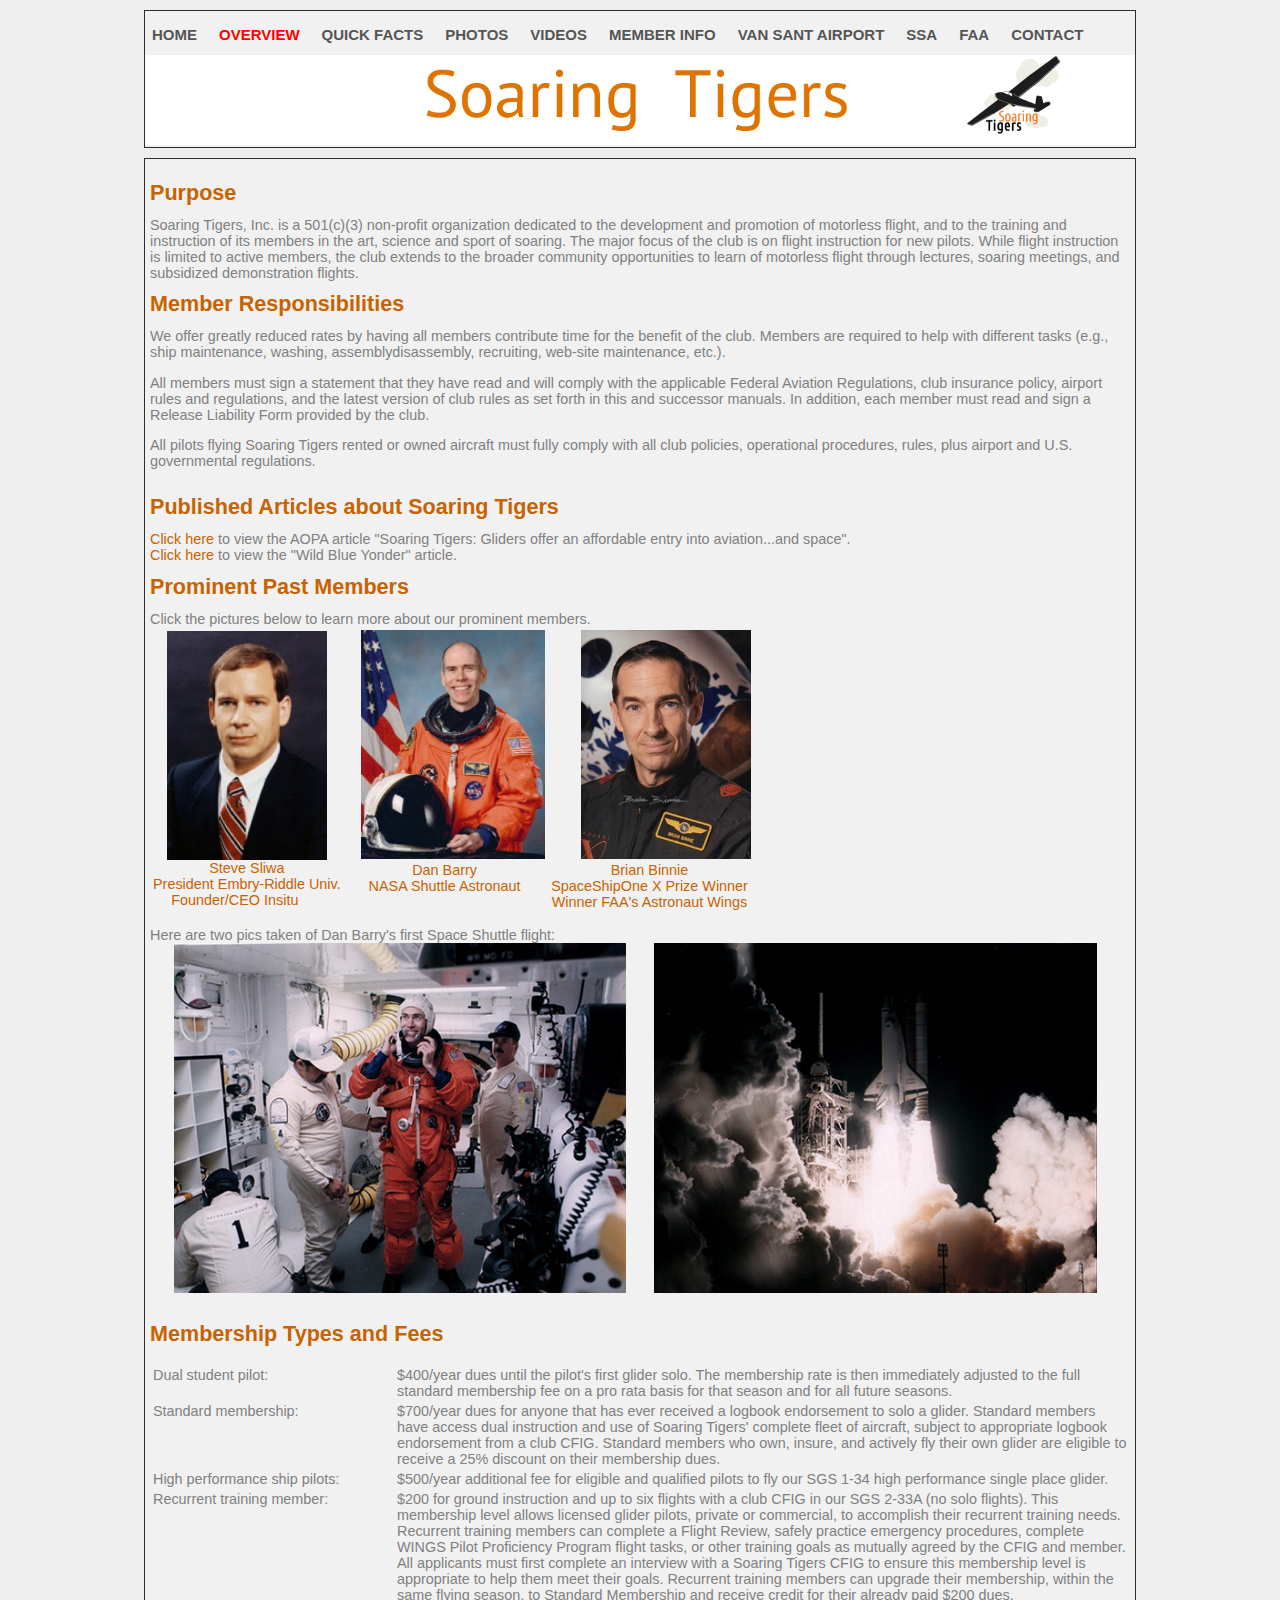
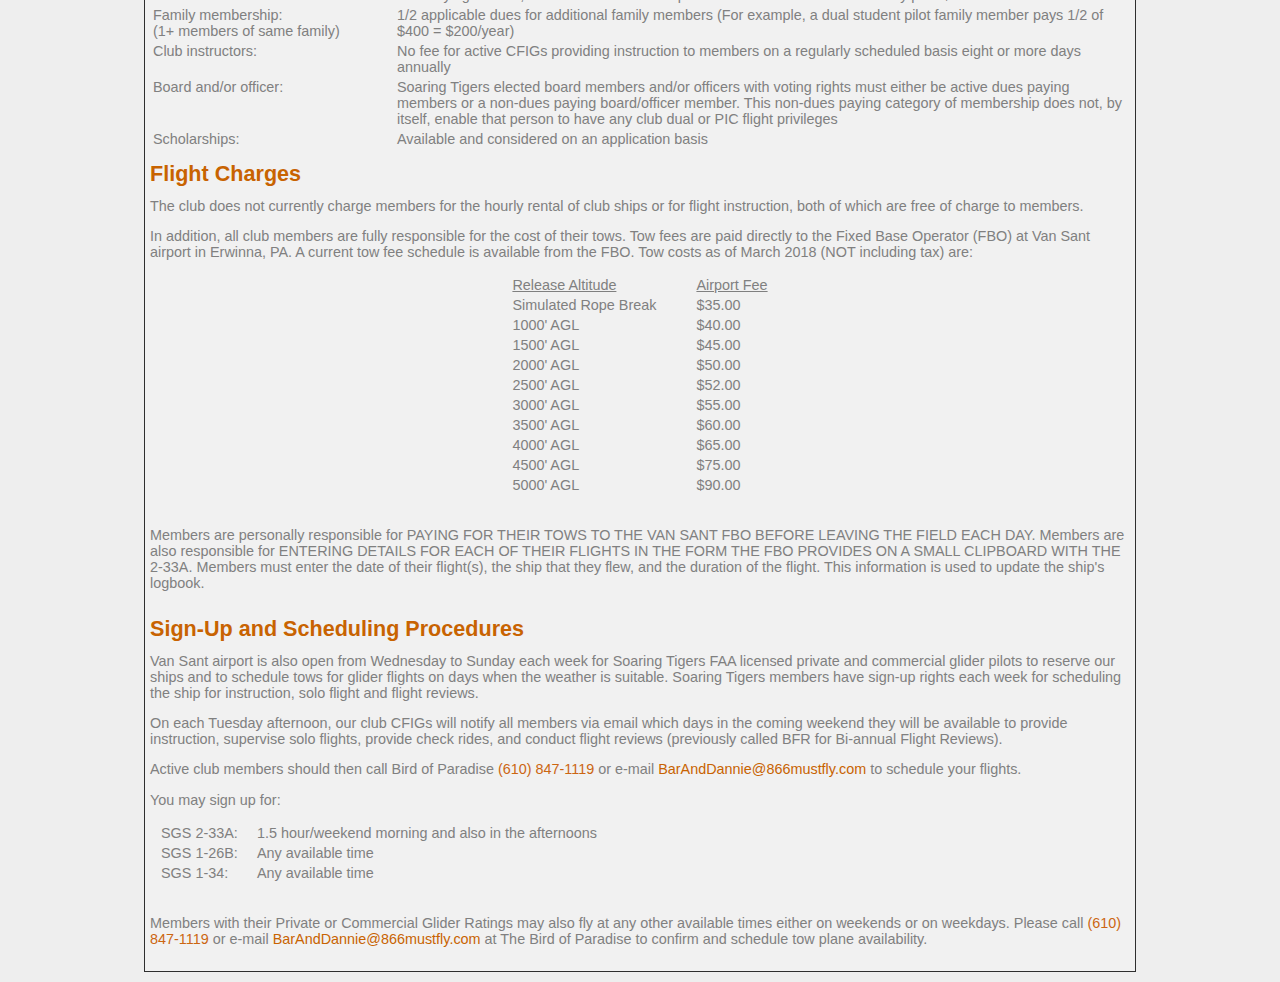
<file: overview.html>
<!DOCTYPE html PUBLIC "-//W3C//DTD XHTML 1.0 Transitional//EN" "http://www.w3.org/TR/xhtml1/DTD/xhtml1-transitional.dtd">

<html xmlns="http://www.w3.org/1999/xhtml">
<head>
<link rel="icon" type="image/png" href="http://www.soaringtigers.org/soaringtigers_64x64_nobkg.png">
<title> Soaring Tigers Overview </title>
    <link href="./css/tiger_style.css" rel="stylesheet" type="text/css" />
    <link href="./css/tiger_menu.css" rel="stylesheet" type="text/css" />
    <link href="./css/tiger_coinslider.css" rel="stylesheet" type="text/css" />

    <script src='./scripts/jquery.js' type="text/javascript"></script>
    <script src='./scripts/textualizer.js' type="text/javascript"></script>
    <script src='./scripts/coinslider.js' type="text/javascript"></script>

    <!--
    <script type="text/javascript">
        $(document).ready(function (){
            var list = [
                'SOARING IS FUN',
                'THERMALS HERE',
                'THERMALS THERE',
                'THERMALS THERMALS EVERYWHERE',
		'HIGHER AND HIGHER'
            ];

	    // choices for effect:  random (default), fadeIn, slideLeft, slideTop
	    // can also set options.interval and options.rearrangeDuration
	    options = new Object();
	    options.effect="fadeIn"; 

            var s = $('#textualizer');
            s.textualizer(list, options);
            s.textualizer('start');
        });

        $(document).ready(function () {
            $('#coin-slider').coinslider({
                width: 990, // width of slider panel
                height: 500, // height of slider panel
                spw: 1, // squares per width
                sph: 1, // squares per height
                delay: 6000, // delay between images in ms
                sDelay: 100, // delay between squares in ms
                opacity: 0.7, // opacity of title and navigation
                titleSpeed: 1500, // speed of title appereance in ms
                titleHeight: 75, // height of title appereance in pixels
                effect: 'straight', // random, swirl, rain, straight
                pagination: true, // prev next and buttons
                navigation: true, // prev next and buttons
                links: false, // show images as links
                hoverPause: true // pause on hover
            });


        });
    </script>
    -->
</head>
<body>

    <!-- the code in this div below is from ./inc/menubar.html -->
    <div class="wrapper_box">
	<!-- Begin Menu Container -->
        <div id="menu_container">
	    <!-- Begin Mega Menu -->
            <ul id="menu">

		<!-- Begin Item -->
                <li><a href="index.html" class="drop">Home</a>
		<!-- Begin Item Container -->
		<div class="drop5columns dropcontent dropfirst">
		    <div class="col_5">
			<h5>Go to the homepage!</h5>
			<p>This link takes you back to the Soaring Tigers
                        homepage. </p>
		    </div>
		</div><!-- End Item Container -->
                </li><!-- End Item -->
        
		<!-- Begin Item -->
                <li><a href="overview.html"
                class="drop"><font color="red">Overview</font></a>
		<!-- Begin Item Container -->
		<div class="drop5columns dropcontent dropfirst">
		    <div class="col_5">
			<h5>Overview of our club and info for potential new
                        members</h5>
		    </div>
		</div><!-- End Item Container -->
                </li><!-- End Item -->
        
		<!-- Begin Item -->
                <li><a href="quickfacts.html"
                class="drop">Quick Facts </a>
		<!-- Begin Item Container -->
		<div class="drop5columns dropcontent dropfirst">
		    <div class="col_5">
			<h5>Answers to commonly asked questions</h5>
		    </div>
		</div><!-- End Item Container -->
                </li><!-- End Item -->
        
		<!-- Begin Item -->
                <li><a href="photos.html"
                class="drop">Photos </a>
		<!-- Begin Item Container -->
		<div class="drop5columns dropcontent dropfirst">
		    <div class="col_5">
			<h5>Soaring pictures taken by Soaring Tigers</h5>
			<p>A gallery of pictures taken by Soaring Tigers at Van
                        Sant Airport in Erwina PA. </p>
		    </div>
		</div><!-- End Item Container -->
                </li><!-- End Item -->
        
		<!-- Begin Item -->
                <li><a href="videos.html"
		class="drop">Videos</a>
		<!-- Begin Item Container -->
		<div class="drop6columns dropcontent dropfirst">
		     <div class="col_6">
			<h5>Soaring videos taken by Soaring Tigers</h5>
			<p>
                        These videos give a real-time sense of what it is like
                        to soar in a glider.
			</p>
		    </div>
		</div><!-- End Item container -->
                </li><!-- End Item -->
        
		<!-- Begin Item -->
                <li><a href="memberinfo.html"
			class="drop">Member Info</a>
		<!-- Begin Item Container -->
		<div class="drop6columns dropcontent dropfirst">
		    <div class="col_6">
			<h5>Important information for club members</h5>
		    </div>
		</div><!-- End Item Container -->
                </li><!-- End Item -->

		<!-- Begin Item -->
                <li><a href="vansant.html" 
			class="drop">Van Sant Airport</a>
		<!-- Begin Item Container -->
		<div class="drop5columns dropcontent dropfirst">
		     <div class="col_5">
			<h5>Our club operates at Van Sant Airport</h5>
		    </div>
		</div><!-- End Item container -->
                </li><!-- End Item -->

		<!-- Begin Item -->
                <li><a
		href="http://ssa.org"
		class="drop">SSA</a>
		<!-- Begin Item Container -->
		<div class="drop5columns dropcontent dropfirst">
		    <div class="col_4">
			<h5>Link the the Soaring Society of America (SSA) webpage</h5>
		    </div>
		</div><!-- End Item Container -->
                </li><!-- End Item -->

		<!-- Begin Item -->
                <li><a href="https://www.faa.gov/" 
                class="drop">FAA</a>
		<!-- Begin Item Container -->
		<div class="drop2columns dropcontent dropfirst">
		    <div class="col_2">
			<h5>Federal Aviation Administration</h5>
		    </div>
		</div><!-- End Item Container -->
                </li><!-- End Item -->
            </ul><!-- End Mega Menu -->
            <ul id="hovermenu">
		<!-- Begin Item -->
                <li>
                <a href="index.html">Contact</a>
		<!-- Begin Item Container -->
		<div class="drop3columns dropcontent dropfirst">
		    <div class="col_3" font-size="14px">
                        <h5>Soaring Tigers </h5>
                        <font size="2">
                        Mailing address: <br>
                        </font>
                        <font color="CC6611" size="2">
                        &nbsp P.O. Box 1422 <br>
                        &nbsp Princeton, NJ 08540 
                        </font>
                        <p>
                        <font size="2">
                        Soaring Location: <br>
                        </font>
                        <font color="CC6611" size="2">
                        &nbsp Van Sant Airport <br>
                        &nbsp 516 Cafferty Rd <br>
                        &nbsp Erwinna, PA 18920 
                        </font>
                        <p>
                        <IMG SRC="MartyPhoneEmail.png" width=150px>
		    </div>
		</div><!-- End Item Container -->
                </li><!-- End Item -->

            </ul><!-- End Mega Menu -->
        </div><!-- End Menu Container -->
        <A href="./index.html">
        <div id="header">
            <!--
            <div id="headerHeadline">
                <p>Astrophotographs by Robert Vanderbei</p>
            </div>
            -->
        </div>
        </A>
    </div>
    <!-- the code in the div above is from ./inc/menubar.html -->


<div class="wrapper_box">
<div class="padding">

<h2>Purpose</h2>

Soaring Tigers, Inc. is a 501(c)(3) non-profit organization dedicated to the development and promotion of
motorless flight, and to the training and instruction of its members in the art, science and sport of
soaring. The major focus of the club is on flight instruction for
new pilots. While flight instruction is limited to active members, the club extends to the broader
community opportunities to learn of motorless flight through lectures, soaring meetings, and subsidized
demonstration flights.

<h2>Member Responsibilities</h2>

We offer greatly reduced rates by having all members contribute time for the benefit of the club.
Members are required to help with different tasks (e.g., ship maintenance, washing, assemblydisassembly,
recruiting, web-site maintenance, etc.).


<p>
All members must sign a statement that they have read and will comply with the applicable Federal
Aviation Regulations, club insurance policy, airport rules and regulations, and the latest version of club
rules as set forth in this and successor manuals. In addition, each member must read and sign a Release
Liability Form provided by the club.

<p>
All pilots flying Soaring Tigers rented or owned aircraft must fully comply with all club policies,
operational procedures, rules, plus airport and U.S. governmental regulations.

<h2>Published Articles about Soaring Tigers</h2>
<A
HREF="https://www.aopa.org/community/flying-clubs/flying-club-newsletter/2015/december/20/club-spotlight">Click
here</A> to view the AOPA article "Soaring Tigers: Gliders offer an affordable
entry into aviation...and space". <br>
<A
HREF="./WildBlueYonder.html">Click
here</A> to view the "Wild Blue Yonder" article. <br>

<h2>Prominent Past Members</h2>

Click the pictures below to learn more about our prominent members. <br>
<TABLE>
<TR>
<TD>
<center>
<A HREF="https://www.seeq.com/about/about-us/team/53-steve-sliwa">
        <IMG SRC="images/Sliwa.png" height=229px> <br>
        Steve Sliwa
        <br> 
        President Embry-Riddle Univ.
        <br> 
        Founder/CEO Insitu

        &nbsp
</A>
&nbsp
&nbsp
</center>
</TD>
<TD>
<center>
&nbsp
&nbsp
<A HREF="https://en.wikipedia.org/wiki/Daniel_T._Barry">
        <IMG SRC="images/Barry.png" height=229px> <br>
        Dan Barry
        <br> 
        NASA Shuttle Astronaut 
        <br> 
        &nbsp
</A>
&nbsp
&nbsp
&nbsp
&nbsp
</center>
</TD>
<TD>
<center>
&nbsp
&nbsp
&nbsp
&nbsp
<A HREF="https://en.wikipedia.org/wiki/Brian_Binnie">
        <IMG SRC="images/Binnie.png"> <br>
        Brian Binnie
        <br>
        SpaceShipOne X Prize Winner
        <br>
        Winner FAA's Astronaut Wings
</A>
</center>
</TD>
</TR>
</TABLE>
<p>

Here are two pics taken of Dan Barry's first Space Shuttle flight: <br>
&nbsp &nbsp &nbsp
<A HREF="images/dan_entr.jpg"><IMG SRC="images/dan_entr_50pct.jpg" height=350px></A>
&nbsp &nbsp &nbsp
<A HREF="images/launch6.jpg"><IMG SRC="images/launch6_50pct.jpg" height=350px></A>
&nbsp &nbsp &nbsp

<h2>Membership Types and Fees</h2>

<table>
<tr><td></td></tr>
</table>

<table>
<tr>
<td style="width: 240px; vertical-align:top">
Dual student pilot:
</td>
<td>
$400/year dues until the pilot's first glider solo. The
membership rate is then immediately adjusted to the full
standard membership fee on a pro rata basis for that season
and for all future seasons.
</td>
</tr>
<tr>
<td style="width: 240px; vertical-align:top">
Standard membership: 
</td>
<td>
$700/year dues for anyone that has ever received a logbook
endorsement to solo a glider. Standard members have access
dual instruction and use of Soaring Tigers' complete fleet of
aircraft, subject to appropriate logbook endorsement from a
club CFIG. Standard members who own, insure, and actively
fly their own glider are eligible to receive a 25% discount on
their membership dues.
</td>
</tr>
<tr>
<td style="width: 240px; vertical-align:top">
High performance ship pilots:
</td>
<td>
$500/year additional fee for eligible and qualified pilots to fly
our SGS 1-34 high performance single place glider.
</td>
</tr>
<tr>
<td style="width: 240px; vertical-align:top">
Recurrent training member:
</td>
<td>
$200 for ground instruction and up to six flights with a club
CFIG in our SGS 2-33A (no solo flights). This membership
level allows licensed glider pilots, private or commercial, to
accomplish their recurrent training needs. Recurrent training
members can complete a Flight Review, safely practice
emergency procedures, complete WINGS Pilot Proficiency
Program flight tasks, or other training goals as mutually
agreed by the CFIG and member. All applicants must first
complete an interview with a Soaring Tigers CFIG to ensure
this membership level is appropriate to help them meet their
goals. Recurrent training members can upgrade their
membership, within the same flying season, to Standard
Membership and receive credit for their already paid $200
dues.
</td>
</tr>
<tr>
<td style="width: 240px; vertical-align:top">
Family membership: <br>
(1+ members of same family)
</td>
<td>
1/2 applicable dues for additional family members
(For example, a dual student pilot family member pays 1/2 of
$400 = $200/year)
</td>
</tr>
<tr>
<td style="width: 240px; vertical-align:top">
Club instructors:
</td>
<td>
No fee for active CFIGs providing instruction to members on
a regularly scheduled basis eight or more days annually
</td>
</tr>
<tr>
<td style="width: 240px; vertical-align:top">
Board and/or officer:
</td>
<td>
Soaring Tigers elected board members and/or officers with
voting rights must either be active dues paying members or a
non-dues paying board/officer member. This non-dues paying
category of membership does not, by itself, enable that person
to have any club dual or PIC flight privileges
</td>
</tr>
<tr>
<td style="width: 240px; vertical-align:top">
Scholarships:
</td>
<td>
Available and considered on an application basis
</td>
</tr>
</table>

<h2>Flight Charges</h2>

The club does not currently charge members for the hourly rental of club ships or for flight instruction,
both of which are free of charge to members.
<p>

In addition, all club members are fully responsible for the cost of their tows. Tow fees are paid directly
to the Fixed Base Operator (FBO) at Van Sant airport in Erwinna, PA. A current tow fee schedule is
available from the FBO. Tow costs as of March 2018 (NOT including tax) are:

<center>
<table>
<tr> <td width=180> <div class="header">Release Altitude</div> </td> <td> <div
class="header">Airport Fee</div> </td> </tr>
<tr> <td> Simulated Rope Break </td> <td> $35.00 </td> </tr>
<tr> <td> 1000' AGL </td> <td> $40.00 </td> </tr>
<tr> <td> 1500' AGL </td> <td> $45.00 </td> </tr>
<tr> <td> 2000' AGL </td> <td> $50.00 </td> </tr>
<tr> <td> 2500' AGL </td> <td> $52.00 </td> </tr>
<tr> <td> 3000' AGL </td> <td> $55.00 </td> </tr>
<tr> <td> 3500' AGL </td> <td> $60.00 </td> </tr>
<tr> <td> 4000' AGL </td> <td> $65.00 </td> </tr>
<tr> <td> 4500' AGL </td> <td> $75.00 </td> </tr>
<tr> <td> 5000' AGL </td> <td> $90.00 </td> </tr>
</table>
</center>

<br>
<p>
Members are personally responsible for PAYING FOR THEIR TOWS TO THE VAN SANT FBO
BEFORE LEAVING THE FIELD EACH DAY.
Members are also responsible for ENTERING DETAILS FOR EACH OF THEIR FLIGHTS IN THE
FORM THE FBO PROVIDES ON A SMALL CLIPBOARD WITH THE 2-33A. Members must enter
the date of their flight(s), the ship that they flew, and the duration of the flight. This information is used
to update the ship's logbook.

<h2>Sign-Up and Scheduling Procedures</h2>

Van Sant airport is also open from Wednesday to Sunday each week for Soaring Tigers FAA licensed private and commercial glider pilots to reserve our ships and to schedule tows for glider flights on days when the weather is suitable. Soaring Tigers members have sign-up rights each week for scheduling the ship for instruction, solo flight and flight reviews.
 
<br>
<p>
On each Tuesday afternoon, our club CFIGs will notify all members via email
which days in the coming weekend they will be available to provide instruction,
supervise solo flights, provide check rides, and conduct flight reviews
(previously called BFR for Bi-annual Flight Reviews). 

<br> <p> Active club members should then call Bird of Paradise 
<font color="cc6611"> (610) 847-1119 </font>
or e-mail 
<!--
<font color="cc6611"> BarAndDannie@866mustfly.com </font>
-->
<a href="mailto:BarAndDannie@866mustfly.com?Subject=Flight%20scheduling"
target="_top">BarAndDannie@866mustfly.com</A>
to schedule your flights. 

<br>
<p>
You may sign up for:
 
<br>
<p>
<table>
<tr><td style="width: 100px"> &nbsp SGS 2-33A: </td><td> 1.5 hour/weekend morning and also in the afternoons </td>
<tr><td style="width: 100px"> &nbsp SGS 1-26B: </td><td> Any available time  </td>
<tr><td style="width: 100px"> &nbsp SGS 1-34:  </td><td> Any available time </td>
</tr>
</table>

<br> <p> Members with their Private or Commercial Glider Ratings may also fly at
any other available times either on weekends or on weekdays. Please call 
<font color="cc6611"> (610) 847-1119 </font>
or e-mail 
<!--
<font color="cc6611"> BarAndDannie@866mustfly.com </font>
-->
<a href="mailto:BarAndDannie@866mustfly.com?Subject=Flight%20scheduling"
target="_top">BarAndDannie@866mustfly.com</A>
at The Bird of Paradise
to confirm and schedule tow plane availability.

</div>
</div>





    <!--
    <div class="wrapper_box">
        <div class="padding">
           <div id="footer">
                <div><p>Copyright &copy 2005-2011 - Robert J. Vanderbei, all rights reserved!</p>
                </div>
           </div>
        </div>
    </div>
    -->


    <!--
    <div class="wrapper_box">
        <div class="padding">
           <div id="footer">
		<div id="facebook" class="alignleft"> 
		<div id="fb-root"></div> 
		<script src="http://connect.facebook.net/en_US/all.js#xfbml=1"></script> 
		<fb:like href="" send="true" width="450" show_faces="true"
		colorscheme="dark" font=""></fb:like> 
		</div> 
           </div>
        </div>
    </div>
    -->





</body>
</html>
</file>
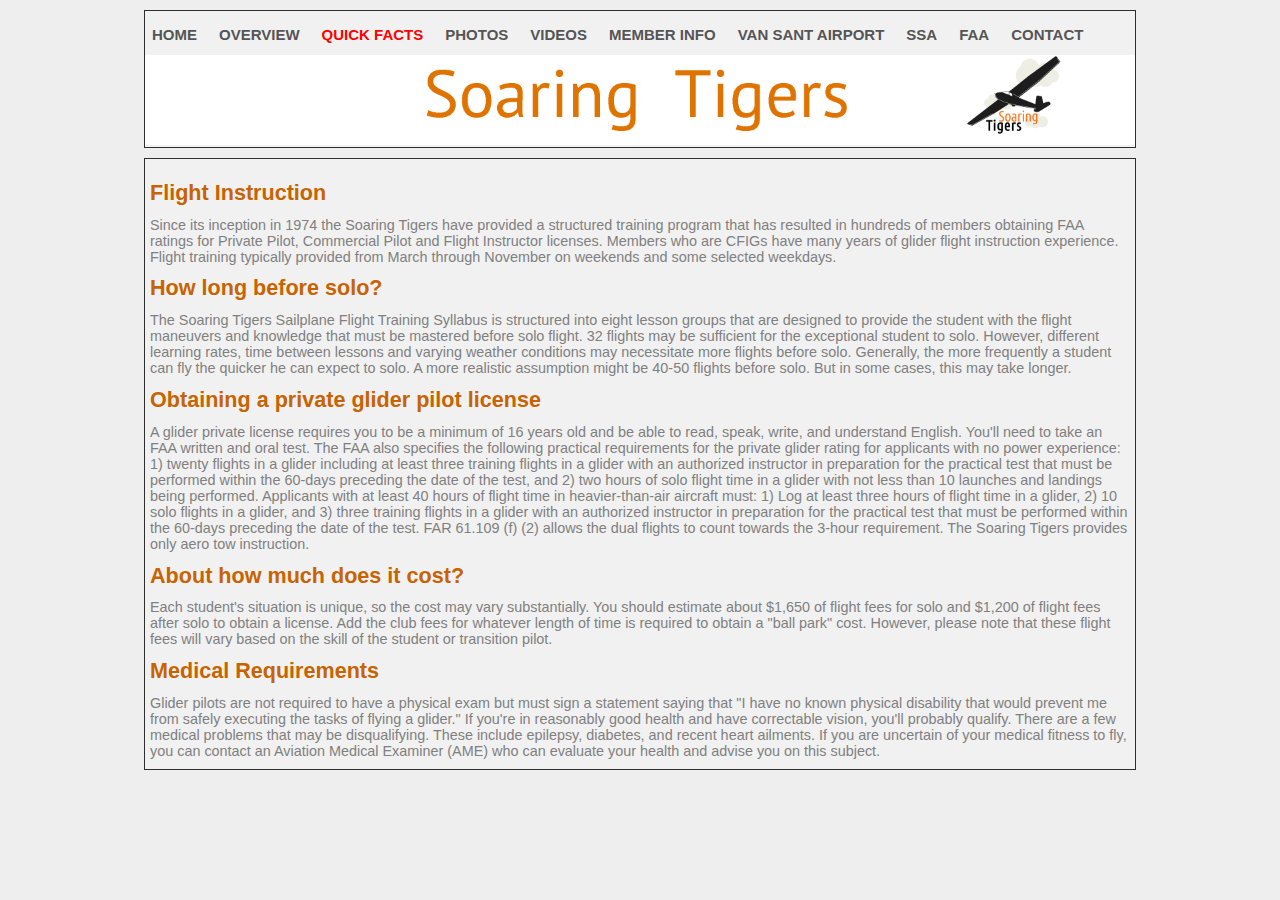
<file: quickfacts.html>
<!DOCTYPE html PUBLIC "-//W3C//DTD XHTML 1.0 Transitional//EN" "http://www.w3.org/TR/xhtml1/DTD/xhtml1-transitional.dtd">

<html xmlns="http://www.w3.org/1999/xhtml">
<head>
<link rel="icon" type="image/png" href="http://www.soaringtigers.org/soaringtigers_64x64_nobkg.png">
<title> Soaring Tigers Quick Facts </title>
    <link href="./css/tiger_style.css" rel="stylesheet" type="text/css" />
    <link href="./css/tiger_menu.css" rel="stylesheet" type="text/css" />
    <link href="./css/tiger_coinslider.css" rel="stylesheet" type="text/css" />

    <script src='./scripts/jquery.js' type="text/javascript"></script>
    <script src='./scripts/textualizer.js' type="text/javascript"></script>
    <script src='./scripts/coinslider.js' type="text/javascript"></script>

    <!--
    <script type="text/javascript">
        $(document).ready(function (){
            var list = [
                'SOARING IS FUN',
                'THERMALS HERE',
                'THERMALS THERE',
                'THERMALS THERMALS EVERYWHERE',
		'HIGHER AND HIGHER'
            ];

	    // choices for effect:  random (default), fadeIn, slideLeft, slideTop
	    // can also set options.interval and options.rearrangeDuration
	    options = new Object();
	    options.effect="fadeIn"; 

            var s = $('#textualizer');
            s.textualizer(list, options);
            s.textualizer('start');
        });

        $(document).ready(function () {
            $('#coin-slider').coinslider({
                width: 990, // width of slider panel
                height: 500, // height of slider panel
                spw: 1, // squares per width
                sph: 1, // squares per height
                delay: 6000, // delay between images in ms
                sDelay: 100, // delay between squares in ms
                opacity: 0.7, // opacity of title and navigation
                titleSpeed: 1500, // speed of title appereance in ms
                titleHeight: 75, // height of title appereance in pixels
                effect: 'straight', // random, swirl, rain, straight
                pagination: true, // prev next and buttons
                navigation: true, // prev next and buttons
                links: false, // show images as links
                hoverPause: true // pause on hover
            });


        });
    </script>
    -->
</head>
<body>

    <!-- the code in this div below is from ./inc/menubar.html -->
    <div class="wrapper_box">
	<!-- Begin Menu Container -->
        <div id="menu_container">
	    <!-- Begin Mega Menu -->
            <ul id="menu">

		<!-- Begin Item -->
                <li><a href="index.html" class="drop">Home</a>
		<!-- Begin Item Container -->
		<div class="drop5columns dropcontent dropfirst">
		    <div class="col_5">
			<h5>Go to the homepage!</h5>
			<p>This link takes you back to the Soaring Tigers
                        homepage. </p>
		    </div>
		</div><!-- End Item Container -->
                </li><!-- End Item -->
        
		<!-- Begin Item -->
                <li><a href="overview.html"
                class="drop">Overview </a>
		<!-- Begin Item Container -->
		<div class="drop5columns dropcontent dropfirst">
		    <div class="col_5">
			<h5>Overview of our club and info for potential new
                        members</h5>
		    </div>
		</div><!-- End Item Container -->
                </li><!-- End Item -->
        
		<!-- Begin Item -->
                <li><a href="quickfacts.html"
                class="drop"><font color="red">Quick Facts</font></a>
		<!-- Begin Item Container -->
		<div class="drop5columns dropcontent dropfirst">
		    <div class="col_5">
			<h5>Answers to commonly asked questions</h5>
		    </div>
		</div><!-- End Item Container -->
                </li><!-- End Item -->
        
		<!-- Begin Item -->
                <li><a href="photos.html"
                class="drop">Photos </a>
		<!-- Begin Item Container -->
		<div class="drop5columns dropcontent dropfirst">
		    <div class="col_5">
			<h5>Soaring pictures taken by Soaring Tigers</h5>
			<p>A gallery of pictures taken by Soaring Tigers at Van
                        Sant Airport in Erwina PA. </p>
		    </div>
		</div><!-- End Item Container -->
                </li><!-- End Item -->
        
		<!-- Begin Item -->
                <li><a href="videos.html"
		class="drop">Videos</a>
		<!-- Begin Item Container -->
		<div class="drop6columns dropcontent dropfirst">
		     <div class="col_6">
			<h5>Soaring videos taken by Soaring Tigers</h5>
			<p>
                        These videos give a real-time sense of what it is like
                        to soar in a glider.
			</p>
		    </div>
		</div><!-- End Item container -->
                </li><!-- End Item -->
        
		<!-- Begin Item -->
                <li><a href="memberinfo.html"
			class="drop">Member Info</a>
		<!-- Begin Item Container -->
		<div class="drop6columns dropcontent dropfirst">
		    <div class="col_6">
			<h5>Important information for club members</h5>
		    </div>
		</div><!-- End Item Container -->
                </li><!-- End Item -->

		<!-- Begin Item -->
                <li><a href="vansant.html" 
			class="drop">Van Sant Airport</a>
		<!-- Begin Item Container -->
		<div class="drop5columns dropcontent dropfirst">
		     <div class="col_5">
			<h5>Our club operates at Van Sant Airport</h5>
		    </div>
		</div><!-- End Item container -->
                </li><!-- End Item -->

		<!-- Begin Item -->
                <li><a
		href="http://ssa.org"
		class="drop">SSA</a>
		<!-- Begin Item Container -->
		<div class="drop5columns dropcontent dropfirst">
		    <div class="col_4">
			<h5>Link the the Soaring Society of America (SSA) webpage</h5>
		    </div>
		</div><!-- End Item Container -->
                </li><!-- End Item -->

		<!-- Begin Item -->
                <li><a href="https://www.faa.gov/" 
                class="drop">FAA</a>
		<!-- Begin Item Container -->
		<div class="drop2columns dropcontent dropfirst">
		    <div class="col_2">
			<h5>Federal Aviation Administration</h5>
		    </div>
		</div><!-- End Item Container -->
                </li><!-- End Item -->
            </ul><!-- End Mega Menu -->
            <ul id="hovermenu">
		<!-- Begin Item -->
                <li>
                <a href="index.html">Contact</a>
		<!-- Begin Item Container -->
		<div class="drop3columns dropcontent dropfirst">
		    <div class="col_3" font-size="14px">
                        <h5>Soaring Tigers </h5>
                        <font size="2">
                        Mailing address: <br>
                        </font>
                        <font color="CC6611" size="2">
                        &nbsp P.O. Box 1422 <br>
                        &nbsp Princeton, NJ 08540 
                        </font>
                        <p>
                        <font size="2">
                        Soaring Location: <br>
                        </font>
                        <font color="CC6611" size="2">
                        &nbsp Van Sant Airport <br>
                        &nbsp 516 Cafferty Rd <br>
                        &nbsp Erwinna, PA 18920 
                        </font>
                        <p>
                        <IMG SRC="MartyPhoneEmail.png" width=150px>
		    </div>
		</div><!-- End Item Container -->
                </li><!-- End Item -->

            </ul><!-- End Mega Menu -->
        </div><!-- End Menu Container -->
        <A href="./index.html">
        <div id="header">
            <!--
            <div id="headerHeadline">
                <p>Astrophotographs by Robert Vanderbei</p>
            </div>
            -->
        </div>
        </A>
    </div>
    <!-- the code in the div above is from ./inc/menubar.html -->


<div class="wrapper_box">
<div class="padding">
<h2>Flight Instruction</h2>

Since its inception in 1974 the Soaring Tigers have provided a structured
training program that has resulted in hundreds of members obtaining FAA ratings
for Private Pilot, Commercial Pilot and Flight Instructor licenses. Members who
are CFIGs have many years of glider flight instruction experience.  Flight
training typically provided from March through November on weekends and some
selected weekdays.

<h2>
How long before solo?
</h2>

The Soaring Tigers Sailplane Flight Training Syllabus is structured into eight
lesson groups that are designed to provide the student with the flight maneuvers
and knowledge that must be mastered before solo flight. 32 flights may be
sufficient for the exceptional student to solo. However, different learning
rates, time between lessons and varying weather conditions may necessitate more
flights before solo. Generally, the more frequently a student can fly the
quicker he can expect to solo. A more realistic assumption might be 40-50
flights before solo. But in some cases, this may take longer.

<h2>
Obtaining a private glider pilot license
</h2>

A glider private license requires you to be a minimum of 16 years old and be
able to read, speak, write, and understand English. You'll need to take an FAA
written and oral test. The FAA also specifies the following practical
requirements for the private glider rating for applicants with no power
experience: 1) twenty flights in a glider including at least three training
flights in a glider with an authorized instructor in preparation for the
practical test that must be performed within the 60-days preceding the date of
the test, and 2) two hours of solo flight time in a glider with not less than 10
launches and landings being performed.

Applicants with at least 40 hours of flight time in heavier-than-air aircraft
must: 1) Log at least three hours of flight time in a glider, 2) 10 solo flights
in a glider, and 3) three training flights in a glider with an authorized
instructor in preparation for the practical test that must be performed within
the 60-days preceding the date of the test. FAR 61.109 (f) (2) allows the dual
flights to count towards the 3-hour requirement.

The Soaring Tigers provides only aero tow instruction.

<h2>
About how much does it cost?
</h2>

Each student's situation is unique, so the cost may vary substantially. You
should estimate about $1,650 of flight fees for solo and $1,200 of flight fees
after solo to obtain a license. Add the club fees for whatever length of time is
required to obtain a "ball park" cost. However, please note that these flight
fees will vary based on the skill of the student or transition pilot.

<h2>
Medical Requirements
</h2>

Glider pilots are not required to have a physical exam but must sign a statement
saying that "I have no known physical disability that would prevent me from
safely executing the tasks of flying a glider." If you're in reasonably good
health and have correctable vision, you'll probably qualify. There are a few
medical problems that may be disqualifying. These include epilepsy, diabetes,
and recent heart ailments. If you are uncertain of your medical fitness
to fly, you can contact an Aviation Medical Examiner (AME) who can
evaluate your health and advise you on this subject.



</div>
</div>





    <!--
    <div class="wrapper_box">
        <div class="padding">
           <div id="footer">
                <div><p>Copyright &copy 2005-2011 - Robert J. Vanderbei, all rights reserved!</p>
                </div>
           </div>
        </div>
    </div>
    -->


    <!--
    <div class="wrapper_box">
        <div class="padding">
           <div id="footer">
		<div id="facebook" class="alignleft"> 
		<div id="fb-root"></div> 
		<script src="http://connect.facebook.net/en_US/all.js#xfbml=1"></script> 
		<fb:like href="" send="true" width="450" show_faces="true"
		colorscheme="dark" font=""></fb:like> 
		</div> 
           </div>
        </div>
    </div>
    -->





</body>
</html>
</file>
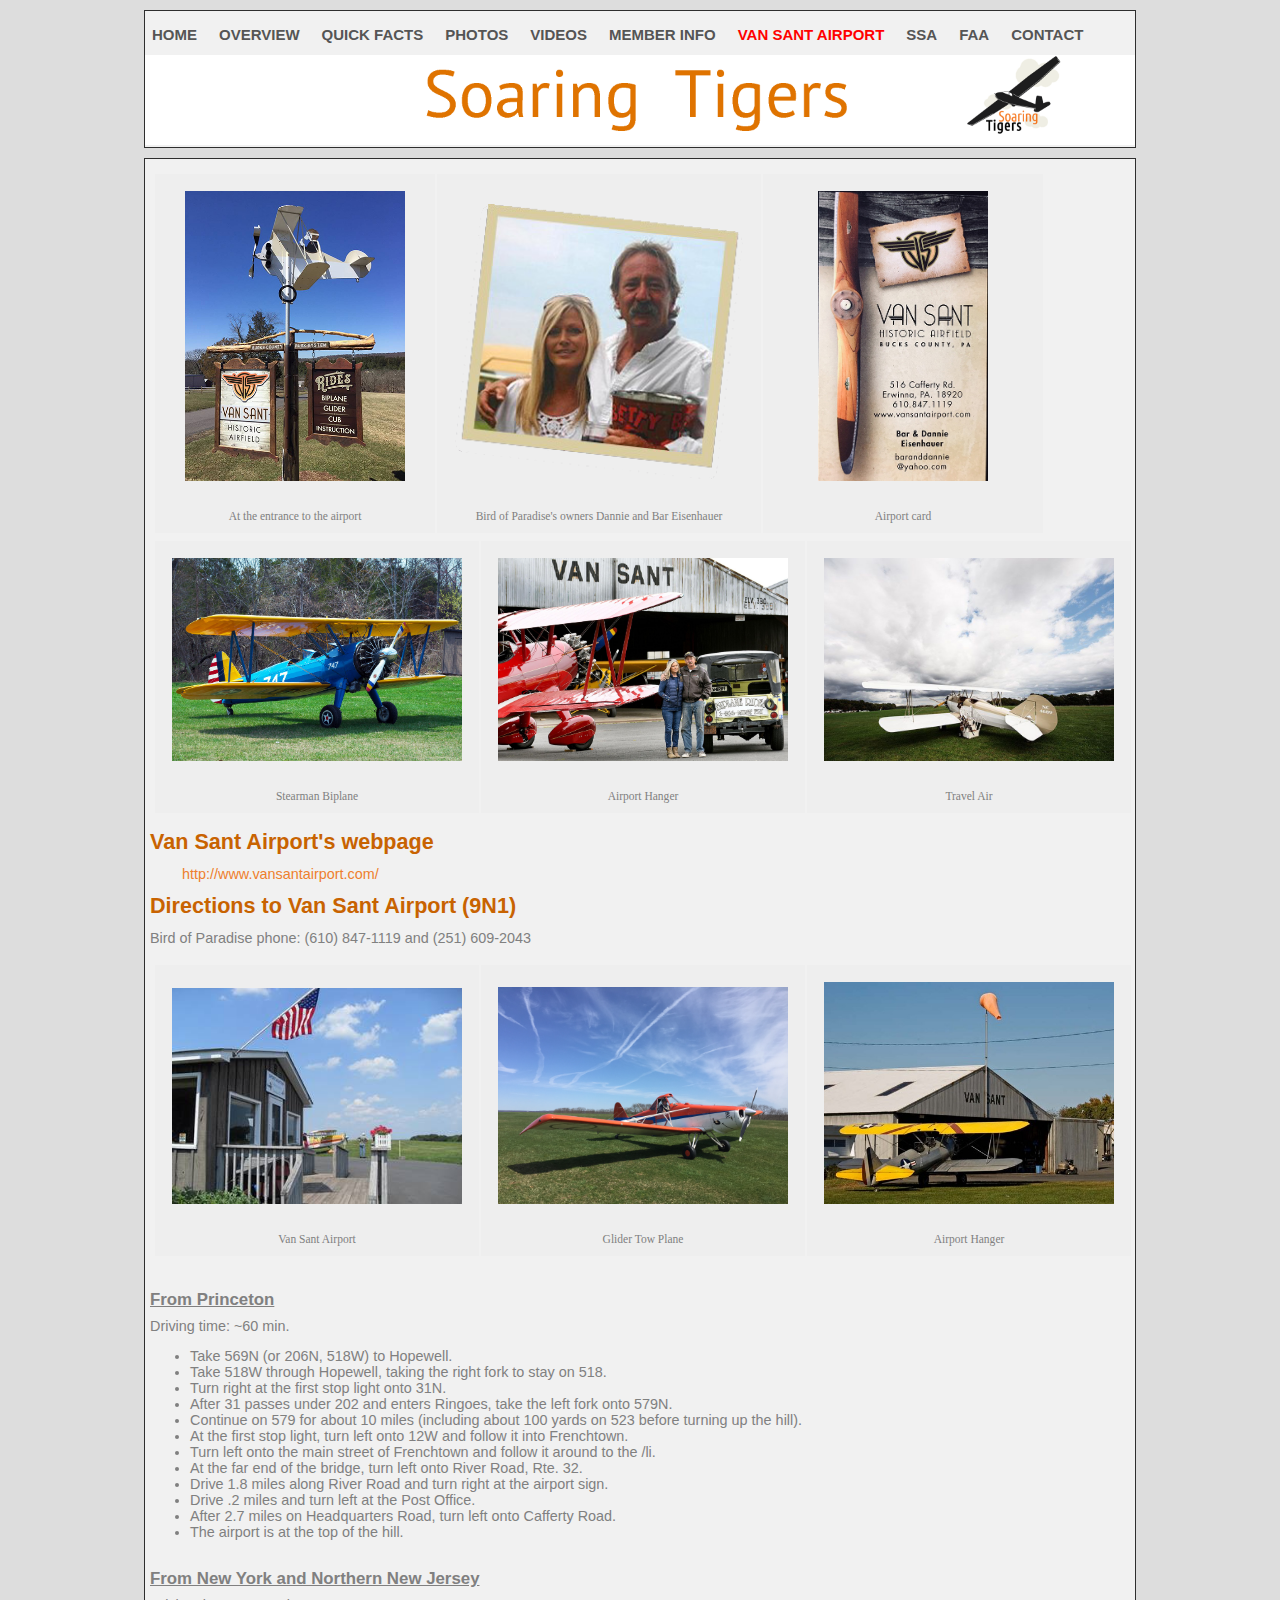
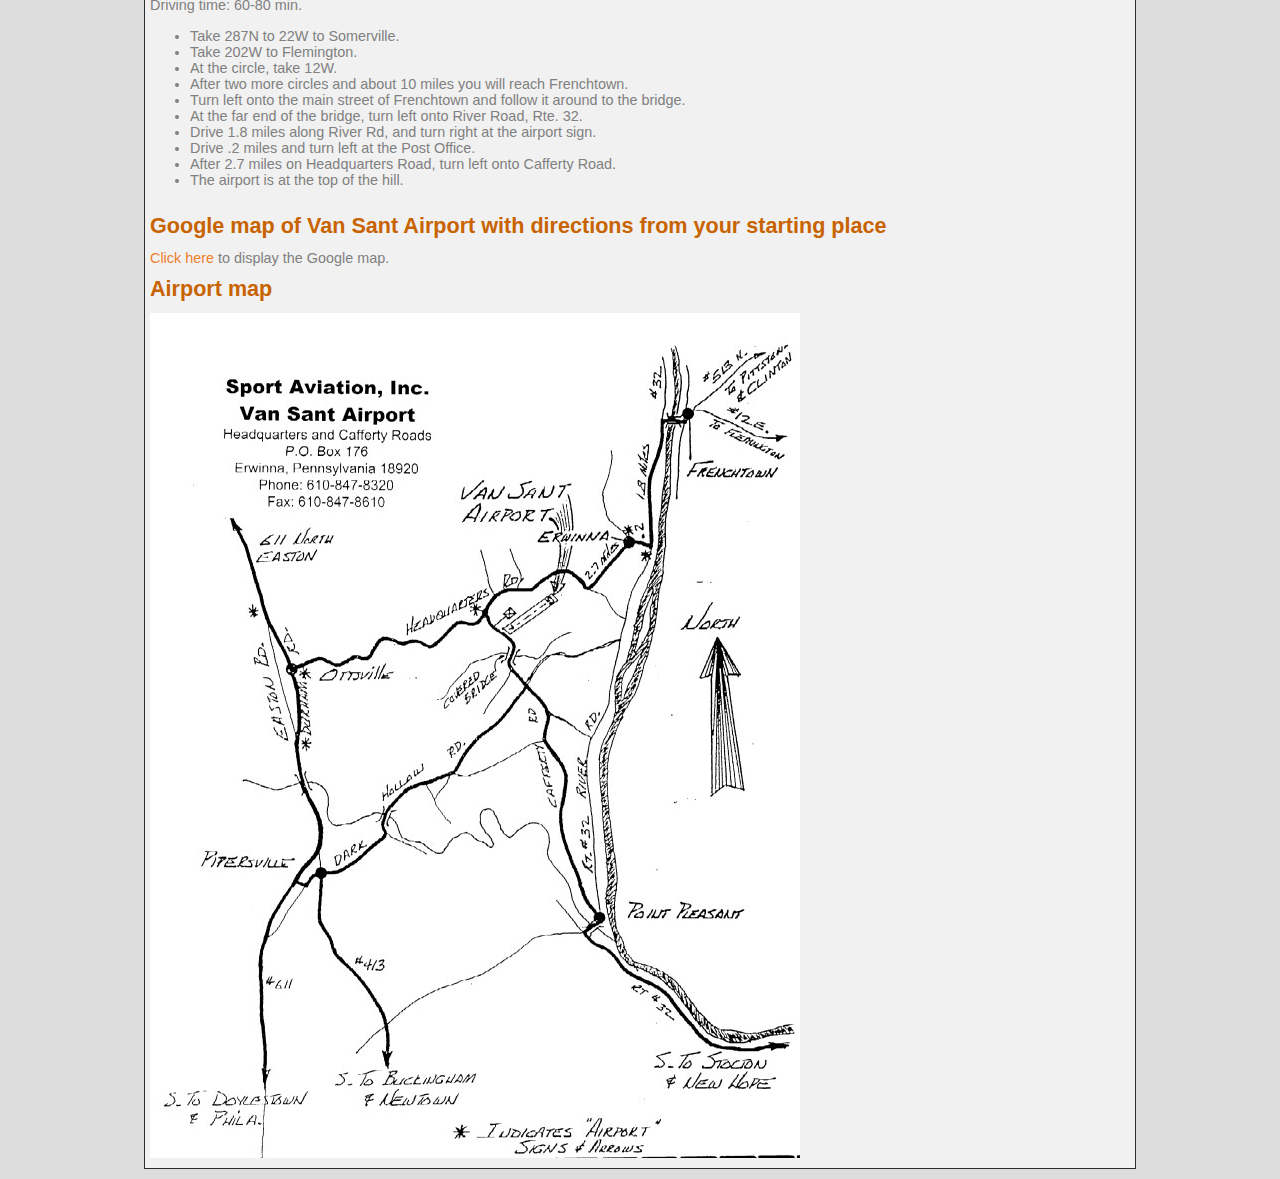
<file: vansant.html>
<!DOCTYPE html PUBLIC "-//W3C//DTD XHTML 1.0 Transitional//EN" "http://www.w3.org/TR/xhtml1/DTD/xhtml1-transitional.dtd">

<html xmlns="http://www.w3.org/1999/xhtml">
<head>
<link rel="icon" type="image/png" href="http://www.soaringtigers.org/soaringtigers_64x64_nobkg.png">
<title> Van Sant Airport </title>
    <link href="./css/tiger_style.css" rel="stylesheet" type="text/css" />
    <link href="./css/tiger_menu.css" rel="stylesheet" type="text/css" />
    <link href="./css/tiger_coinslider.css" rel="stylesheet" type="text/css" />

    <script src='./scripts/jquery.js' type="text/javascript"></script>
    <script src='./scripts/textualizer.js' type="text/javascript"></script>
    <script src='./scripts/coinslider.js' type="text/javascript"></script>

    <LINK REL="stylesheet" HREF="./css/default4.css" TYPE="text/css" MEDIA="screen">

    <!--
    <script type="text/javascript">
        $(document).ready(function (){
            var list = [
                'SOARING IS FUN',
                'THERMALS HERE',
                'THERMALS THERE',
                'THERMALS THERMALS EVERYWHERE',
		'HIGHER AND HIGHER'
            ];

	    // choices for effect:  random (default), fadeIn, slideLeft, slideTop
	    // can also set options.interval and options.rearrangeDuration
	    options = new Object();
	    options.effect="fadeIn"; 

            var s = $('#textualizer');
            s.textualizer(list, options);
            s.textualizer('start');
        });

        $(document).ready(function () {
            $('#coin-slider').coinslider({
                width: 990, // width of slider panel
                height: 500, // height of slider panel
                spw: 1, // squares per width
                sph: 1, // squares per height
                delay: 6000, // delay between images in ms
                sDelay: 100, // delay between squares in ms
                opacity: 0.7, // opacity of title and navigation
                titleSpeed: 1500, // speed of title appereance in ms
                titleHeight: 75, // height of title appereance in pixels
                effect: 'straight', // random, swirl, rain, straight
                pagination: true, // prev next and buttons
                navigation: true, // prev next and buttons
                links: false, // show images as links
                hoverPause: true // pause on hover
            });


        });
    </script>
    -->
</head>
<body>

    <!-- the code in this div below is from ./inc/menubar.html -->
    <div class="wrapper_box">
	<!-- Begin Menu Container -->
        <div id="menu_container">
	    <!-- Begin Mega Menu -->
            <ul id="menu">

		<!-- Begin Item -->
                <li><a href="index.html" class="drop">Home</a>
		<!-- Begin Item Container -->
		<div class="drop5columns dropcontent dropfirst">
		    <div class="col_5">
			<h5>Go to the homepage!</h5>
			<p>This link takes you back to the Soaring Tigers
                        homepage. </p>
		    </div>
		</div><!-- End Item Container -->
                </li><!-- End Item -->
        
		<!-- Begin Item -->
                <li><a href="overview.html"
                class="drop">Overview </a>
		<!-- Begin Item Container -->
		<div class="drop5columns dropcontent dropfirst">
		    <div class="col_5">
			<h5>Overview of our club and info for potential new
                        members</h5>
		    </div>
		</div><!-- End Item Container -->
                </li><!-- End Item -->
        
		<!-- Begin Item -->
                <li><a href="quickfacts.html"
                class="drop">Quick Facts </a>
		<!-- Begin Item Container -->
		<div class="drop5columns dropcontent dropfirst">
		    <div class="col_5">
			<h5>Answers to commonly asked questions</h5>
		    </div>
		</div><!-- End Item Container -->
                </li><!-- End Item -->
        
		<!-- Begin Item -->
                <li><a href="photos.html"
                class="drop">Photos </a>
		<!-- Begin Item Container -->
		<div class="drop5columns dropcontent dropfirst">
		    <div class="col_5">
			<h5>Soaring pictures taken by Soaring Tigers</h5>
			<p>A gallery of pictures taken by Soaring Tigers at Van
                        Sant Airport in Erwina PA. </p>
		    </div>
		</div><!-- End Item Container -->
                </li><!-- End Item -->
        
		<!-- Begin Item -->
                <li><a href="videos.html"
		class="drop">Videos</a>
		<!-- Begin Item Container -->
		<div class="drop6columns dropcontent dropfirst">
		     <div class="col_6">
			<h5>Soaring videos taken by Soaring Tigers</h5>
			<p>
                        These videos give a real-time sense of what it is like
                        to soar in a glider.
			</p>
		    </div>
		</div><!-- End Item container -->
                </li><!-- End Item -->
        
		<!-- Begin Item -->
                <li><a href="memberinfo.html"
			class="drop">Member Info</a>
		<!-- Begin Item Container -->
		<div class="drop6columns dropcontent dropfirst">
		    <div class="col_6">
			<h5>Important information for club members</h5>
		    </div>
		</div><!-- End Item Container -->
                </li><!-- End Item -->

		<!-- Begin Item -->
                <li><a href="vansant.html"
			class="drop"><font color="red">Van Sant Airport</font></a>
		<!-- Begin Item Container -->
		<div class="drop5columns dropcontent dropfirst">
		     <div class="col_5">
			<h5>Our club operates at Van Sant Airport</h5>
		    </div>
		</div><!-- End Item container -->
                </li><!-- End Item -->

		<!-- Begin Item -->
                <li><a
		href="http://ssa.org"
		class="drop">SSA</a>
		<!-- Begin Item Container -->
		<div class="drop5columns dropcontent dropfirst">
		    <div class="col_4">
			<h5>Link the the Soaring Society of America (SSA) webpage</h5>
		    </div>
		</div><!-- End Item Container -->
                </li><!-- End Item -->

		<!-- Begin Item -->
                <li><a href="https://www.faa.gov/" 
                class="drop">FAA</a>
		<!-- Begin Item Container -->
		<div class="drop2columns dropcontent dropfirst">
		    <div class="col_2">
			<h5>Federal Aviation Administration</h5>
		    </div>
		</div><!-- End Item Container -->
                </li><!-- End Item -->
            </ul><!-- End Mega Menu -->
            <ul id="hovermenu">
		<!-- Begin Item -->
                <li>
                <a href="index.html">Contact</a>
		<!-- Begin Item Container -->
		<div class="drop3columns dropcontent dropfirst">
		    <div class="col_3" font-size="14px">
                        <h5>Soaring Tigers </h5>
                        <font size="2">
                        Mailing address: <br>
                        </font>
                        <font color="CC6611" size="2">
                        &nbsp P.O. Box 1422 <br>
                        &nbsp Princeton, NJ 08540 
                        </font>
                        <p>
                        <font size="2">
                        Soaring Location: <br>
                        </font>
                        <font color="CC6611" size="2">
                        &nbsp Van Sant Airport <br>
                        &nbsp 516 Cafferty Rd <br>
                        &nbsp Erwinna, PA 18920 
                        </font>
                        <p>
                        <IMG SRC="MartyPhoneEmail.png" width=150px>
		    </div>
		</div><!-- End Item Container -->
                </li><!-- End Item -->

            </ul><!-- End Mega Menu -->
        </div><!-- End Menu Container -->
        <A href="./index.html">
        <div id="header">
            <!--
            <div id="headerHeadline">
                <p>Astrophotographs by Robert Vanderbei</p>
            </div>
            -->
        </div>
        </A>

    </div>
<!-- the code in the div above is from ./inc/menubar.html -->

    <div>
        

    <!--
    <div class="wrapper_box">
        <img src="enjoythebeauty.png" />
    </div>
    -->




<div class="wrapper_box">
<div class="padding">

<TABLE>
<TR>
<TD>
  <div CLASS="atile">
    <A HREF="images/VanSantHistoricAirfield006.jpg">
    <IMG CLASS="tile" SRC="images/VanSantHistoricAirfield006_resized.jpg">
    </A>
    <p class="caption"> At the entrance to the airport</p>
  </div>
    
  <div CLASS="atile">
    <A HREF="images/BarandDannie.png">
    <IMG CLASS="tile" SRC="images/BarandDannie.png">
    </A>
    <p class="caption"> Bird of Paradise's owners Dannie and Bar Eisenhauer</p>
  </div>

  <div CLASS="atile">
    <A HREF="images/VanSantAirportCard.jpg">
    <IMG CLASS="tile" SRC="images/VanSantAirportCard_cropped.jpg">
    </A>
    <p class="caption"> Airport card</p>
  </div>
</TD>
</TR>
<TR>
<TD>
  <div CLASS="atile">
    <A HREF="images/StearmanAtVanSant.jpg">
    <IMG CLASS="tile" SRC="images/StearmanAtVanSant.jpg">
    </A>
    <p class="caption"> Stearman Biplane </p>
  </div>
    
  <div width="250px" CLASS="atile">
    <A HREF="images/BarandDannie-1.jpg">
    <IMG CLASS="tile" SRC="images/BarandDannie-1.jpg">
    </A>
    <p class="caption"> Airport Hanger </p>
  </div>

  <div CLASS="atile">
    <A HREF="images/VanSantTravelAir.jpg">
    <IMG CLASS="tile" SRC="images/VanSantTravelAir.jpg">
    </A>
    <p class="caption"> Travel Air </p>
  </div>
</TD>
</TR>
</TABLE>

<h2>Van Sant Airport's webpage</h2>

&nbsp
&nbsp
&nbsp
&nbsp
<A HREF="http://www.vansantairport.com/">
<url>http://www.vansantairport.com/</url>
</A>

<h2>Directions to Van Sant Airport (9N1)</h2>

Bird of Paradise phone: (610) 847-1119 and (251) 609-2043 
<p>

<!--
&nbsp
&nbsp
&nbsp
&nbsp
<IMG SRC="images/VanSantAirport.jpg" width=350px> <p>
-->

<TABLE>
<TR>
<TD>
  <div CLASS="atile">
    <A HREF="images/VanSantAirport.jpg">
    <IMG CLASS="tile" SRC="images/VanSantAirport.jpg">
    </A>
    <p class="caption"> Van Sant Airport </p>
  </div>
    
  <div CLASS="atile">
    <A HREF="images/IMG_2297.JPG">
    <IMG CLASS="tile" SRC="images/IMG_2297.JPG">
    </A>
    <p class="caption"> Glider Tow Plane </p>
  </div>
    
  <div CLASS="atile">
    <A HREF="images/VanSantAirportBiPlane.jpg">
    <IMG CLASS="tile" SRC="images/VanSantAirportBiPlane.jpg">
    </A>
    <p class="caption"> Airport Hanger </p>
  </div>
</TD>
</TR>
</TABLE>

<h3>From Princeton</h3> Driving time: ~60 min. <p>

<ul>
<li>Take 569N (or 206N, 518W) to Hopewell. </li>
<li>Take 518W through Hopewell, taking the right fork to stay on 518. </li>
<li>Turn right at the first stop light onto 31N. </li>
<li>After 31 passes under 202 and enters Ringoes, take the left fork onto 579N.  </li>
<li>Continue on 579 for about 10 miles (including about 100 yards 
                on 523 before turning up the hill). </li>
<li>At the first stop light, turn left onto 12W and follow it into Frenchtown.  </li>
<li>Turn left onto the main street of Frenchtown and follow it around to the /li. </li>
<li>At the far end of the bridge, turn left onto River Road, Rte. 32. </li>
<li>Drive 1.8 miles along River Road and turn right at the airport sign. </li>
<li>Drive .2 miles and turn left at the Post Office. </li>
<li>After 2.7 miles on Headquarters Road, turn left onto Cafferty Road. </li>
<li>The airport is at the top of the hill. </li>
</ul>

<h3>From New York and Northern New Jersey</h3> Driving time: 60-80 min. <p>

<ul>
<li>Take 287N to 22W to Somerville. </li>
<li>Take 202W to Flemington. </li>
<li>At the circle, take 12W. </li>
<li>After two more circles and about 10 miles you will reach Frenchtown. </li>
<li>Turn left onto the main street of Frenchtown and follow it around to the
bridge. </li>
<li>At the far end of the bridge, turn left onto River Road, Rte. 32. </li>
<li>Drive 1.8 miles along River Rd, and turn right at the airport sign. </li>
<li>Drive .2 miles and turn left at the Post Office. </li>
<li>After 2.7 miles on Headquarters Road, turn left onto Cafferty Road. </li>
<li>The airport is at the top of the hill. </li>
</ul>


<h2>Google map of Van Sant Airport with directions from your starting place</h2>

<A
HREF="https://www.google.com/maps/dir//Van+Sant+Airport,+516+Cafferty+Rd,+Erwinna,+PA+18920/@40.4834699,-75.1276738,12.96z/data=!4m9!4m8!1m0!1m5!1m1!1s0x89c40f711018a471:0x8e9cf13bc48a96e0!2m2!1d-75.1011781!2d40.4840728!3e0">
Click here</A>
to display the Google map.

<h2>Airport map</h2>

<A HREF="./images/VanSantMap.jpg">
<IMG SRC="./images/VanSantMap.jpg"></A>


    </div>


    <!--
    <div class="wrapper_box">
        <div class="padding">
           <div id="footer">
                <div><p>Copyright &copy 2005-2011 - Robert J. Vanderbei, all rights reserved!</p>
                </div>
           </div>
        </div>
    </div>
    -->


    <!--
    <div class="wrapper_box">
        <div class="padding">
           <div id="footer">
		<div id="facebook" class="alignleft"> 
		<div id="fb-root"></div> 
		<script src="http://connect.facebook.net/en_US/all.js#xfbml=1"></script> 
		<fb:like href="" send="true" width="450" show_faces="true"
		colorscheme="dark" font=""></fb:like> 
		</div> 
           </div>
        </div>
    </div>
    -->

</div>




</body>
</html>
</file>
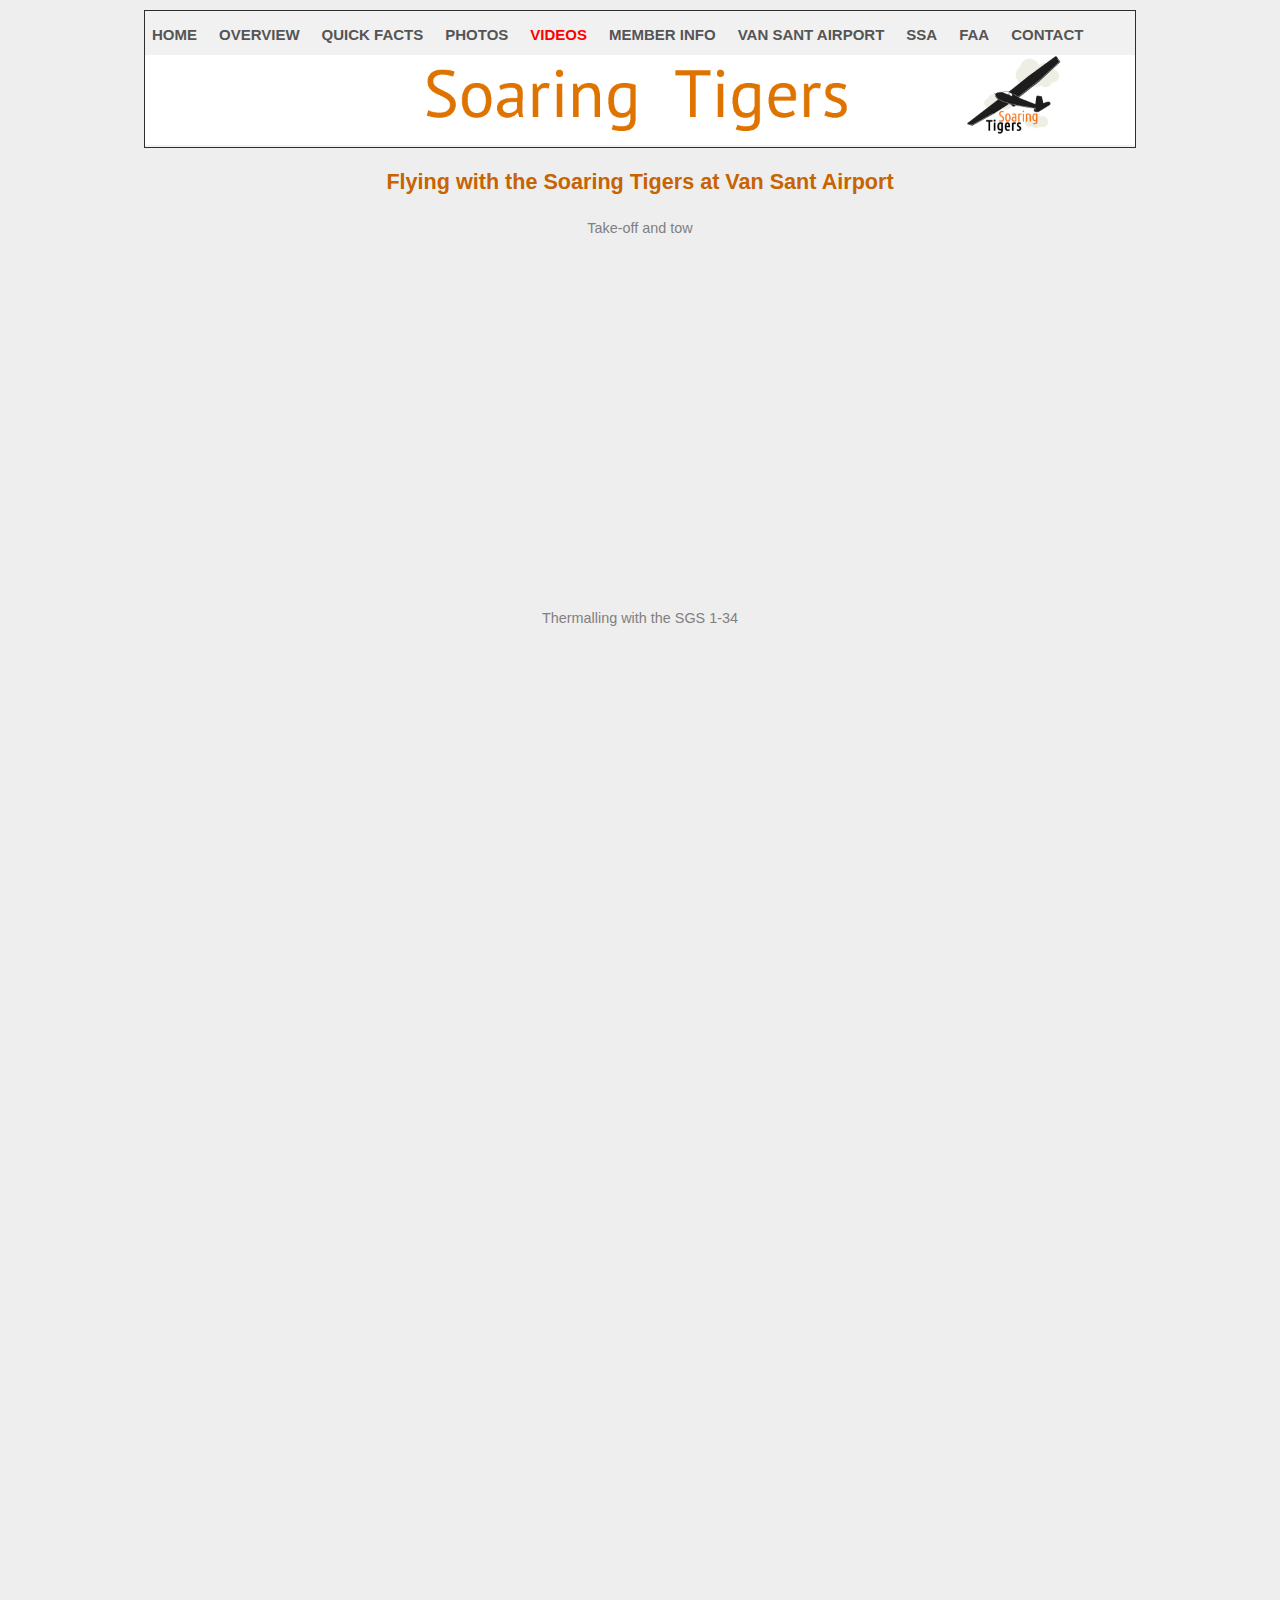
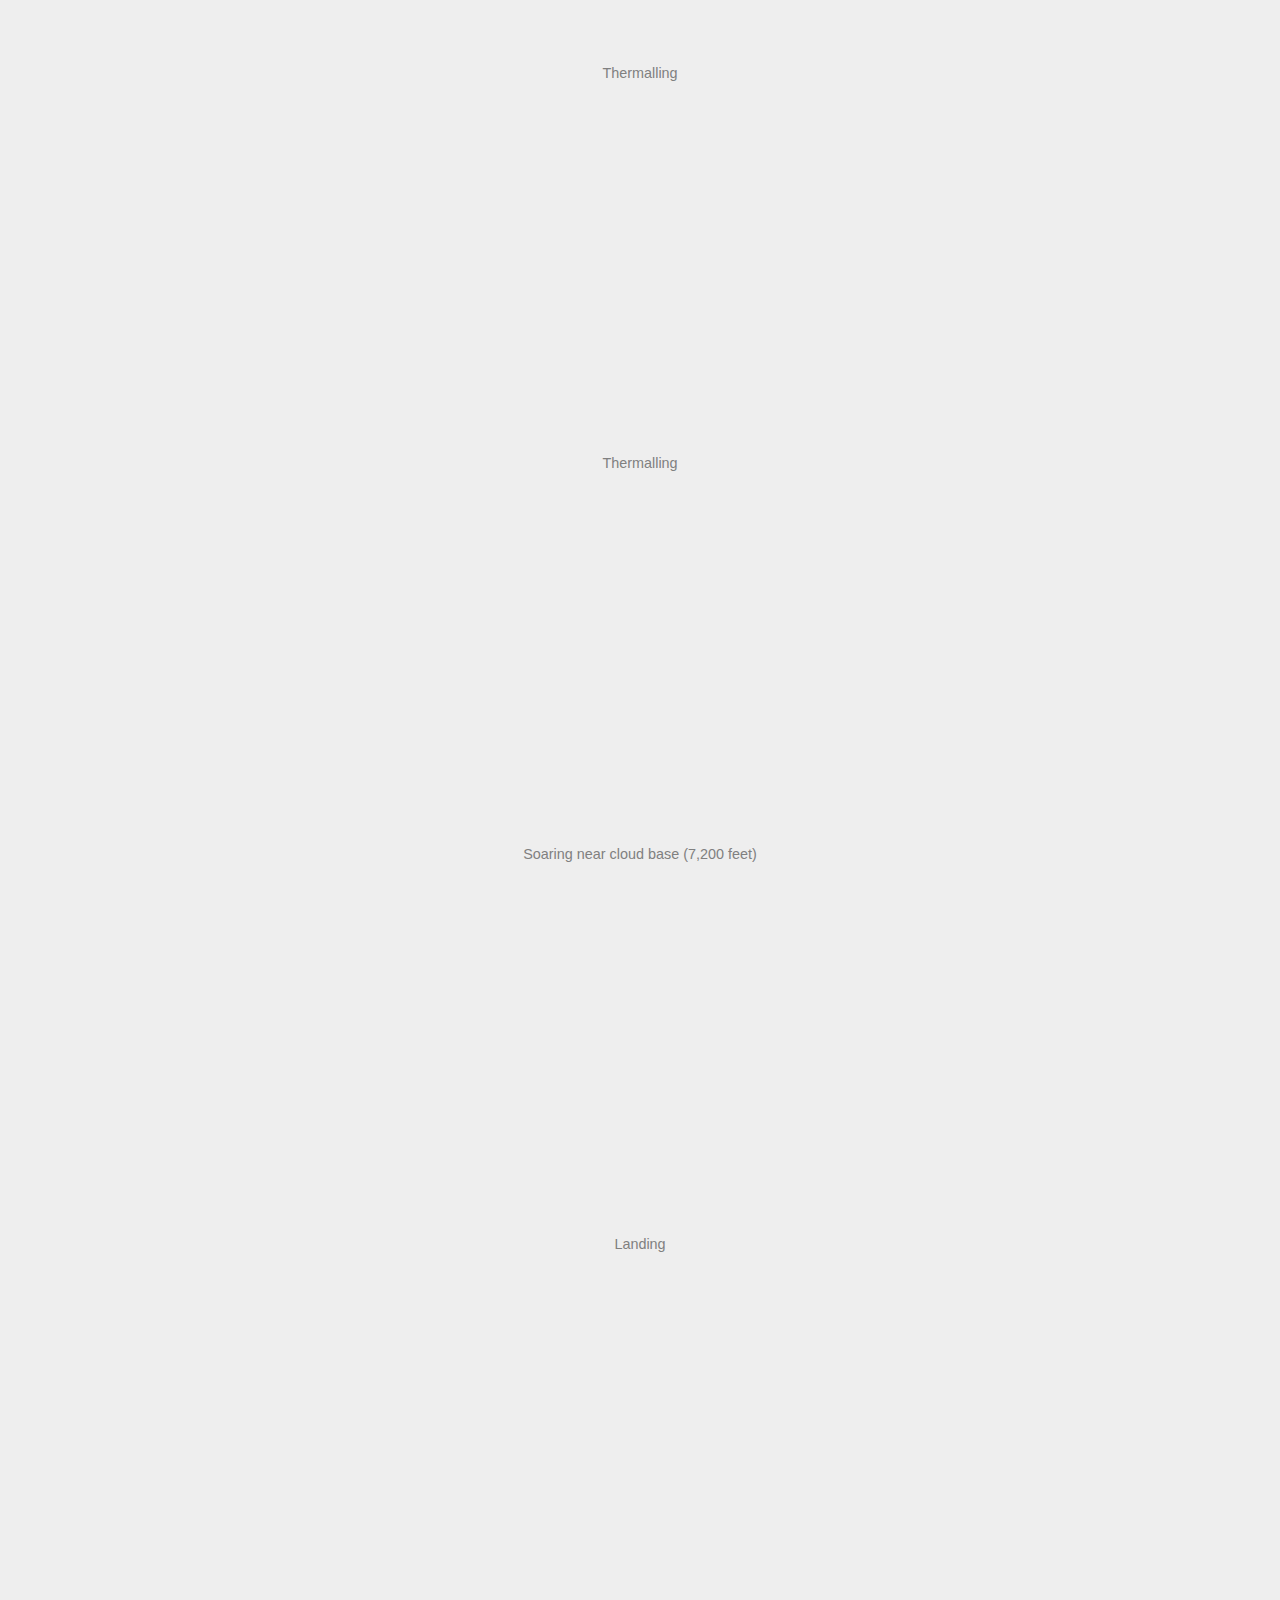
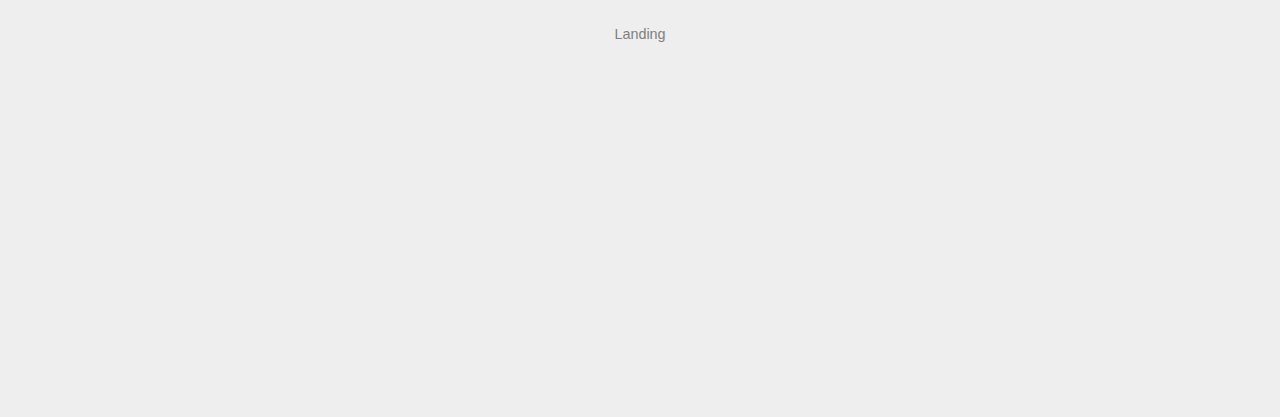
<file: videos.html>
<!DOCTYPE html PUBLIC "-//W3C//DTD XHTML 1.0 Transitional//EN" "http://www.w3.org/TR/xhtml1/DTD/xhtml1-transitional.dtd">

<html xmlns="http://www.w3.org/1999/xhtml">
<head>
<link rel="icon" type="image/png" href="http://www.soaringtigers.org/soaringtigers_64x64_nobkg.png">
<title> Soaring Tigers Videos </title>
    <link href="./css/tiger_style.css" rel="stylesheet" type="text/css" />
    <link href="./css/tiger_menu.css" rel="stylesheet" type="text/css" />
    <link href="./css/tiger_coinslider.css" rel="stylesheet" type="text/css" />

    <script src='./scripts/jquery.js' type="text/javascript"></script>
    <script src='./scripts/textualizer.js' type="text/javascript"></script>
    <script src='./scripts/coinslider.js' type="text/javascript"></script>

    <!--
    <script type="text/javascript">
        $(document).ready(function (){
            var list = [
                'SOARING IS FUN',
                'THERMALS HERE',
                'THERMALS THERE',
                'THERMALS THERMALS EVERYWHERE',
		'HIGHER AND HIGHER'
            ];

	    // choices for effect:  random (default), fadeIn, slideLeft, slideTop
	    // can also set options.interval and options.rearrangeDuration
	    options = new Object();
	    options.effect="fadeIn"; 

            var s = $('#textualizer');
            s.textualizer(list, options);
            s.textualizer('start');
        });

        $(document).ready(function () {
            $('#coin-slider').coinslider({
                width: 990, // width of slider panel
                height: 500, // height of slider panel
                spw: 1, // squares per width
                sph: 1, // squares per height
                delay: 6000, // delay between images in ms
                sDelay: 100, // delay between squares in ms
                opacity: 0.7, // opacity of title and navigation
                titleSpeed: 1500, // speed of title appereance in ms
                titleHeight: 75, // height of title appereance in pixels
                effect: 'straight', // random, swirl, rain, straight
                pagination: true, // prev next and buttons
                navigation: true, // prev next and buttons
                links: false, // show images as links
                hoverPause: true // pause on hover
            });


        });
    </script>
    -->
</head>
<body>

    <!-- the code in this div below is from ./inc/menubar.html -->
    <div class="wrapper_box">
	<!-- Begin Menu Container -->
        <div id="menu_container">
	    <!-- Begin Mega Menu -->
            <ul id="menu">

		<!-- Begin Item -->
                <li><a href="index.html" class="drop">Home</a>
		<!-- Begin Item Container -->
		<div class="drop5columns dropcontent dropfirst">
		    <div class="col_5">
			<h5>Go to the homepage!</h5>
			<p>This link takes you back to the Soaring Tigers
                        homepage. </p>
		    </div>
		</div><!-- End Item Container -->
                </li><!-- End Item -->
        
		<!-- Begin Item -->
                <li><a href="overview.html"
                class="drop">Overview </a>
		<!-- Begin Item Container -->
		<div class="drop5columns dropcontent dropfirst">
		    <div class="col_5">
			<h5>Overview of our club and info for potential new
                        members</h5>
		    </div>
		</div><!-- End Item Container -->
                </li><!-- End Item -->
        
		<!-- Begin Item -->
                <li><a href="quickfacts.html"
                class="drop">Quick Facts </a>
		<!-- Begin Item Container -->
		<div class="drop5columns dropcontent dropfirst">
		    <div class="col_5">
			<h5>Answers to commonly asked questions</h5>
		    </div>
		</div><!-- End Item Container -->
                </li><!-- End Item -->
        
		<!-- Begin Item -->
                <li><a href="photos.html"
                class="drop">Photos </a>
		<!-- Begin Item Container -->
		<div class="drop5columns dropcontent dropfirst">
		    <div class="col_5">
			<h5>Soaring pictures taken by Soaring Tigers</h5>
			<p>A gallery of pictures taken by Soaring Tigers at Van
                        Sant Airport in Erwina PA. </p>
		    </div>
		</div><!-- End Item Container -->
                </li><!-- End Item -->
        
		<!-- Begin Item -->
                <li><a href="videos.html"
		class="drop"><font color="red">Videos</font></a>
		<!-- Begin Item Container -->
		<div class="drop6columns dropcontent dropfirst">
		     <div class="col_6">
			<h5>Soaring videos taken by Soaring Tigers</h5>
			<p>
                        These videos give a real-time sense of what it is like
                        to soar in a glider.
			</p>
		    </div>
		</div><!-- End Item container -->
                </li><!-- End Item -->
        
		<!-- Begin Item -->
                <li><a href="memberinfo.html"
			class="drop">Member Info</a>
		<!-- Begin Item Container -->
		<div class="drop6columns dropcontent dropfirst">
		    <div class="col_6">
			<h5>Important information for club members</h5>
		    </div>
		</div><!-- End Item Container -->
                </li><!-- End Item -->

		<!-- Begin Item -->
                <li><a href="vansant.html" 
			class="drop">Van Sant Airport</a>
		<!-- Begin Item Container -->
		<div class="drop5columns dropcontent dropfirst">
		     <div class="col_5">
			<h5>Our club operates at Van Sant Airport</h5>
		    </div>
		</div><!-- End Item container -->
                </li><!-- End Item -->

		<!-- Begin Item -->
                <li><a
		href="http://ssa.org"
		class="drop">SSA</a>
		<!-- Begin Item Container -->
		<div class="drop5columns dropcontent dropfirst">
		    <div class="col_4">
			<h5>Link the the Soaring Society of America (SSA) webpage</h5>
		    </div>
		</div><!-- End Item Container -->
                </li><!-- End Item -->

		<!-- Begin Item -->
                <li><a href="https://www.faa.gov/" 
                class="drop">FAA</a>
		<!-- Begin Item Container -->
		<div class="drop2columns dropcontent dropfirst">
		    <div class="col_2">
			<h5>Federal Aviation Administration</h5>
		    </div>
		</div><!-- End Item Container -->
                </li><!-- End Item -->
            </ul><!-- End Mega Menu -->
            <ul id="hovermenu">
		<!-- Begin Item -->
                <li>
                <a href="index.html">Contact</a>
		<!-- Begin Item Container -->
		<div class="drop3columns dropcontent dropfirst">
		    <div class="col_3" font-size="14px">
                        <h5>Soaring Tigers </h5>
                        <font size="2">
                        Mailing address: <br>
                        </font>
                        <font color="CC6611" size="2">
                        &nbsp P.O. Box 1422 <br>
                        &nbsp Princeton, NJ 08540 
                        </font>
                        <p>
                        <font size="2">
                        Soaring Location: <br>
                        </font>
                        <font color="CC6611" size="2">
                        &nbsp Van Sant Airport <br>
                        &nbsp 516 Cafferty Rd <br>
                        &nbsp Erwinna, PA 18920 
                        </font>
                        <p>
                        <IMG SRC="MartyPhoneEmail.png" width=150px>
		    </div>
		</div><!-- End Item Container -->
                </li><!-- End Item -->

            </ul><!-- End Mega Menu -->
        </div><!-- End Menu Container -->
        <A href="./index.html">
        <div id="header">
            <!--
            <div id="headerHeadline">
                <p>Astrophotographs by Robert Vanderbei</p>
            </div>
            -->
        </div>
        </A>

    </div>
<!-- the code in the div above is from ./inc/menubar.html -->

    <div>
        

    <!--
    <div class="wrapper_box">
        <img src="enjoythebeauty.png" />
    </div>
    -->

<center>
<h2>Flying with the Soaring Tigers at Van Sant Airport</h2>


<p>
Take-off and tow <br>
<iframe width="640" height="360" 
src="https://www.youtube.com/embed/0IMuMEw9n9g" frameborder="0"
allowfullscreen></iframe>

<!--
<p>
Thermalling with the SGS 1-34 <br>
<div style="width: 576px; height: 512px; overflow: hidden">
<iframe width="1152" height="512" 
src="https://www.youtube.com/embed/7AnlfvtJyQ0" frameborder="0" 
style="position: relative; left: -288px"
allowfullscreen></iframe>
</div>
-->
<p>
Thermalling with the SGS 1-34 <br>
<iframe width="576" height="1024" 
src="https://www.youtube.com/embed/7AnlfvtJyQ0" frameborder="0" 
allowfullscreen></iframe>

<p>
Thermalling <br>
<!-- <iframe width="1120" height="730" -->
<iframe width="640" height="360" 
src="https://www.youtube.com/embed/zrPQTUeCCbw" frameborder="0" 
allowfullscreen></iframe>

<p>
Thermalling <br>
<iframe width="640" height="360" 
src="https://www.youtube.com/embed/DbvNh-yb4kQ" frameborder="0" 
allowfullscreen></iframe>

<p>
Soaring near cloud base (7,200 feet) <br>
<iframe width="640" height="360" 
src="https://www.youtube.com/embed/3XglcfUjDrU" frameborder="0"
allowfullscreen></iframe>

<p>
Landing <br>
<!-- <iframe width="1120" height="730" -->
<iframe width="640" height="360" 
src="https://www.youtube.com/embed/UFTdkhJLog0" frameborder="0" 
allowfullscreen></iframe>

<p>
Landing <br>
<iframe width="640" height="360" 
src="https://www.youtube.com/embed/sfFjjfHFeLs" frameborder="0"
allowfullscreen></iframe>

</center>

<!--
    <div class="wrapper_box">
        <div id="BottomBox" style="height:130px">
            <div class="padding">
                <div id="textualizer">
                </div>
            </div>
        </div>
    </div>

    -->



    







    </div>


    <!--
    <div class="wrapper_box">
        <div class="padding">
           <div id="footer">
                <div><p>Copyright &copy 2005-2011 - Robert J. Vanderbei, all rights reserved!</p>
                </div>
           </div>
        </div>
    </div>
    -->


    <!--
    <div class="wrapper_box">
        <div class="padding">
           <div id="footer">
		<div id="facebook" class="alignleft"> 
		<div id="fb-root"></div> 
		<script src="http://connect.facebook.net/en_US/all.js#xfbml=1"></script> 
		<fb:like href="" send="true" width="450" show_faces="true"
		colorscheme="dark" font=""></fb:like> 
		</div> 
           </div>
        </div>
    </div>
    -->





</body>
</html>
</file>
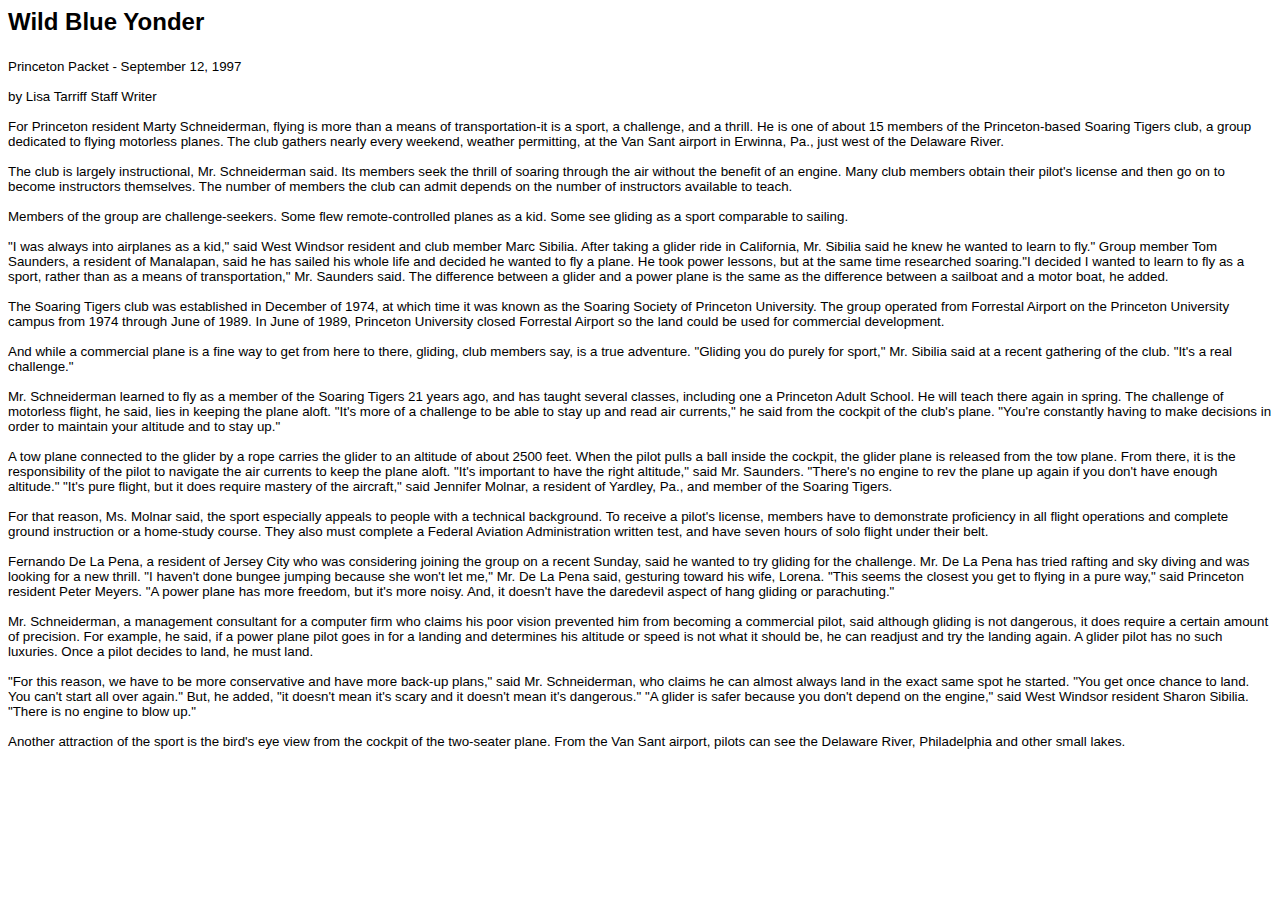
<file: WildBlueYonder.html>
<html xmlns:o="urn:schemas-microsoft-com:office:office"
xmlns:w="urn:schemas-microsoft-com:office:word"
xmlns:m="http://schemas.microsoft.com/office/2004/12/omml"
xmlns="http://www.w3.org/TR/REC-html40">

<head>
<meta http-equiv=Content-Type content="text/html; charset=utf-8">
<meta name=ProgId content=Word.Document>
<meta name=Generator content="Microsoft Word 15">
<meta name=Originator content="Microsoft Word 15">
<link rel=File-List href="WildBlueYonder.fld/filelist.xml">
<title>Wild Blue Yonder</title>
<!--[if gte mso 9]><xml>
 <o:DocumentProperties>
  <o:Author>Martin Schneiderman</o:Author>
  <o:LastAuthor>Microsoft Office User</o:LastAuthor>
  <o:Revision>2</o:Revision>
  <o:TotalTime>3</o:TotalTime>
  <o:Created>2018-04-15T21:02:00Z</o:Created>
  <o:LastSaved>2018-04-15T21:02:00Z</o:LastSaved>
  <o:Pages>2</o:Pages>
  <o:Words>797</o:Words>
  <o:Characters>4545</o:Characters>
  <o:Company>Princeton, NJ</o:Company>
  <o:Lines>37</o:Lines>
  <o:Paragraphs>10</o:Paragraphs>
  <o:CharactersWithSpaces>5332</o:CharactersWithSpaces>
  <o:Version>16.00</o:Version>
 </o:DocumentProperties>
 <o:OfficeDocumentSettings>
  <o:AllowPNG/>
 </o:OfficeDocumentSettings>
</xml><![endif]-->
<link rel=themeData href="WildBlueYonder.fld/themedata.thmx">
<link rel=colorSchemeMapping href="WildBlueYonder.fld/colorschememapping.xml">
<!--[if gte mso 9]><xml>
 <w:WordDocument>
  <w:SpellingState>Clean</w:SpellingState>
  <w:GrammarState>Clean</w:GrammarState>
  <w:TrackMoves>false</w:TrackMoves>
  <w:TrackFormatting/>
  <w:ValidateAgainstSchemas/>
  <w:SaveIfXMLInvalid>false</w:SaveIfXMLInvalid>
  <w:IgnoreMixedContent>false</w:IgnoreMixedContent>
  <w:AlwaysShowPlaceholderText>false</w:AlwaysShowPlaceholderText>
  <w:DoNotPromoteQF/>
  <w:LidThemeOther>EN-US</w:LidThemeOther>
  <w:LidThemeAsian>X-NONE</w:LidThemeAsian>
  <w:LidThemeComplexScript>X-NONE</w:LidThemeComplexScript>
  <w:Compatibility>
   <w:SelectEntireFieldWithStartOrEnd/>
   <w:UseWord2002TableStyleRules/>
   <w:UseWord2010TableStyleRules/>
   <w:DontUseIndentAsNumberingTabStop/>
   <w:FELineBreak11/>
   <w:WW11IndentRules/>
   <w:DontAutofitConstrainedTables/>
   <w:AutofitLikeWW11/>
   <w:UnderlineTabInNumList/>
   <w:HangulWidthLikeWW11/>
   <w:UseNormalStyleForList/>
   <w:DontVertAlignCellWithSp/>
   <w:DontBreakConstrainedForcedTables/>
   <w:DontVertAlignInTxbx/>
   <w:Word11KerningPairs/>
   <w:CachedColBalance/>
  </w:Compatibility>
  <m:mathPr>
   <m:mathFont m:val="Cambria Math"/>
   <m:brkBin m:val="before"/>
   <m:brkBinSub m:val="&#45;-"/>
   <m:smallFrac m:val="off"/>
   <m:dispDef/>
   <m:lMargin m:val="0"/>
   <m:rMargin m:val="0"/>
   <m:defJc m:val="centerGroup"/>
   <m:wrapIndent m:val="1440"/>
   <m:intLim m:val="subSup"/>
   <m:naryLim m:val="undOvr"/>
  </m:mathPr></w:WordDocument>
</xml><![endif]--><!--[if gte mso 9]><xml>
 <w:LatentStyles DefLockedState="false" DefUnhideWhenUsed="false"
  DefSemiHidden="false" DefQFormat="false" DefPriority="99"
  LatentStyleCount="375">
  <w:LsdException Locked="false" Priority="0" QFormat="true" Name="Normal"/>
  <w:LsdException Locked="false" Priority="9" QFormat="true" Name="heading 1"/>
  <w:LsdException Locked="false" Priority="9" SemiHidden="true"
   UnhideWhenUsed="true" QFormat="true" Name="heading 2"/>
  <w:LsdException Locked="false" Priority="9" SemiHidden="true"
   UnhideWhenUsed="true" QFormat="true" Name="heading 3"/>
  <w:LsdException Locked="false" Priority="9" SemiHidden="true"
   UnhideWhenUsed="true" QFormat="true" Name="heading 4"/>
  <w:LsdException Locked="false" Priority="9" SemiHidden="true"
   UnhideWhenUsed="true" QFormat="true" Name="heading 5"/>
  <w:LsdException Locked="false" Priority="9" SemiHidden="true"
   UnhideWhenUsed="true" QFormat="true" Name="heading 6"/>
  <w:LsdException Locked="false" Priority="9" SemiHidden="true"
   UnhideWhenUsed="true" QFormat="true" Name="heading 7"/>
  <w:LsdException Locked="false" Priority="9" SemiHidden="true"
   UnhideWhenUsed="true" QFormat="true" Name="heading 8"/>
  <w:LsdException Locked="false" Priority="9" SemiHidden="true"
   UnhideWhenUsed="true" QFormat="true" Name="heading 9"/>
  <w:LsdException Locked="false" SemiHidden="true" UnhideWhenUsed="true"
   Name="index 1"/>
  <w:LsdException Locked="false" SemiHidden="true" UnhideWhenUsed="true"
   Name="index 2"/>
  <w:LsdException Locked="false" SemiHidden="true" UnhideWhenUsed="true"
   Name="index 3"/>
  <w:LsdException Locked="false" SemiHidden="true" UnhideWhenUsed="true"
   Name="index 4"/>
  <w:LsdException Locked="false" SemiHidden="true" UnhideWhenUsed="true"
   Name="index 5"/>
  <w:LsdException Locked="false" SemiHidden="true" UnhideWhenUsed="true"
   Name="index 6"/>
  <w:LsdException Locked="false" SemiHidden="true" UnhideWhenUsed="true"
   Name="index 7"/>
  <w:LsdException Locked="false" SemiHidden="true" UnhideWhenUsed="true"
   Name="index 8"/>
  <w:LsdException Locked="false" SemiHidden="true" UnhideWhenUsed="true"
   Name="index 9"/>
  <w:LsdException Locked="false" Priority="39" SemiHidden="true"
   UnhideWhenUsed="true" Name="toc 1"/>
  <w:LsdException Locked="false" Priority="39" SemiHidden="true"
   UnhideWhenUsed="true" Name="toc 2"/>
  <w:LsdException Locked="false" Priority="39" SemiHidden="true"
   UnhideWhenUsed="true" Name="toc 3"/>
  <w:LsdException Locked="false" Priority="39" SemiHidden="true"
   UnhideWhenUsed="true" Name="toc 4"/>
  <w:LsdException Locked="false" Priority="39" SemiHidden="true"
   UnhideWhenUsed="true" Name="toc 5"/>
  <w:LsdException Locked="false" Priority="39" SemiHidden="true"
   UnhideWhenUsed="true" Name="toc 6"/>
  <w:LsdException Locked="false" Priority="39" SemiHidden="true"
   UnhideWhenUsed="true" Name="toc 7"/>
  <w:LsdException Locked="false" Priority="39" SemiHidden="true"
   UnhideWhenUsed="true" Name="toc 8"/>
  <w:LsdException Locked="false" Priority="39" SemiHidden="true"
   UnhideWhenUsed="true" Name="toc 9"/>
  <w:LsdException Locked="false" SemiHidden="true" UnhideWhenUsed="true"
   Name="Normal Indent"/>
  <w:LsdException Locked="false" SemiHidden="true" UnhideWhenUsed="true"
   Name="footnote text"/>
  <w:LsdException Locked="false" SemiHidden="true" UnhideWhenUsed="true"
   Name="annotation text"/>
  <w:LsdException Locked="false" SemiHidden="true" UnhideWhenUsed="true"
   Name="header"/>
  <w:LsdException Locked="false" SemiHidden="true" UnhideWhenUsed="true"
   Name="footer"/>
  <w:LsdException Locked="false" SemiHidden="true" UnhideWhenUsed="true"
   Name="index heading"/>
  <w:LsdException Locked="false" Priority="35" SemiHidden="true"
   UnhideWhenUsed="true" QFormat="true" Name="caption"/>
  <w:LsdException Locked="false" SemiHidden="true" UnhideWhenUsed="true"
   Name="table of figures"/>
  <w:LsdException Locked="false" SemiHidden="true" UnhideWhenUsed="true"
   Name="envelope address"/>
  <w:LsdException Locked="false" SemiHidden="true" UnhideWhenUsed="true"
   Name="envelope return"/>
  <w:LsdException Locked="false" SemiHidden="true" UnhideWhenUsed="true"
   Name="footnote reference"/>
  <w:LsdException Locked="false" SemiHidden="true" UnhideWhenUsed="true"
   Name="annotation reference"/>
  <w:LsdException Locked="false" SemiHidden="true" UnhideWhenUsed="true"
   Name="line number"/>
  <w:LsdException Locked="false" SemiHidden="true" UnhideWhenUsed="true"
   Name="page number"/>
  <w:LsdException Locked="false" SemiHidden="true" UnhideWhenUsed="true"
   Name="endnote reference"/>
  <w:LsdException Locked="false" SemiHidden="true" UnhideWhenUsed="true"
   Name="endnote text"/>
  <w:LsdException Locked="false" SemiHidden="true" UnhideWhenUsed="true"
   Name="table of authorities"/>
  <w:LsdException Locked="false" SemiHidden="true" UnhideWhenUsed="true"
   Name="macro"/>
  <w:LsdException Locked="false" SemiHidden="true" UnhideWhenUsed="true"
   Name="toa heading"/>
  <w:LsdException Locked="false" SemiHidden="true" UnhideWhenUsed="true"
   Name="List"/>
  <w:LsdException Locked="false" SemiHidden="true" UnhideWhenUsed="true"
   Name="List Bullet"/>
  <w:LsdException Locked="false" SemiHidden="true" UnhideWhenUsed="true"
   Name="List Number"/>
  <w:LsdException Locked="false" SemiHidden="true" UnhideWhenUsed="true"
   Name="List 2"/>
  <w:LsdException Locked="false" SemiHidden="true" UnhideWhenUsed="true"
   Name="List 3"/>
  <w:LsdException Locked="false" SemiHidden="true" UnhideWhenUsed="true"
   Name="List 4"/>
  <w:LsdException Locked="false" SemiHidden="true" UnhideWhenUsed="true"
   Name="List 5"/>
  <w:LsdException Locked="false" SemiHidden="true" UnhideWhenUsed="true"
   Name="List Bullet 2"/>
  <w:LsdException Locked="false" SemiHidden="true" UnhideWhenUsed="true"
   Name="List Bullet 3"/>
  <w:LsdException Locked="false" SemiHidden="true" UnhideWhenUsed="true"
   Name="List Bullet 4"/>
  <w:LsdException Locked="false" SemiHidden="true" UnhideWhenUsed="true"
   Name="List Bullet 5"/>
  <w:LsdException Locked="false" SemiHidden="true" UnhideWhenUsed="true"
   Name="List Number 2"/>
  <w:LsdException Locked="false" SemiHidden="true" UnhideWhenUsed="true"
   Name="List Number 3"/>
  <w:LsdException Locked="false" SemiHidden="true" UnhideWhenUsed="true"
   Name="List Number 4"/>
  <w:LsdException Locked="false" SemiHidden="true" UnhideWhenUsed="true"
   Name="List Number 5"/>
  <w:LsdException Locked="false" Priority="10" QFormat="true" Name="Title"/>
  <w:LsdException Locked="false" SemiHidden="true" UnhideWhenUsed="true"
   Name="Closing"/>
  <w:LsdException Locked="false" SemiHidden="true" UnhideWhenUsed="true"
   Name="Signature"/>
  <w:LsdException Locked="false" Priority="0" SemiHidden="true"
   UnhideWhenUsed="true" Name="Default Paragraph Font"/>
  <w:LsdException Locked="false" SemiHidden="true" UnhideWhenUsed="true"
   Name="Body Text"/>
  <w:LsdException Locked="false" SemiHidden="true" UnhideWhenUsed="true"
   Name="Body Text Indent"/>
  <w:LsdException Locked="false" SemiHidden="true" UnhideWhenUsed="true"
   Name="List Continue"/>
  <w:LsdException Locked="false" SemiHidden="true" UnhideWhenUsed="true"
   Name="List Continue 2"/>
  <w:LsdException Locked="false" SemiHidden="true" UnhideWhenUsed="true"
   Name="List Continue 3"/>
  <w:LsdException Locked="false" SemiHidden="true" UnhideWhenUsed="true"
   Name="List Continue 4"/>
  <w:LsdException Locked="false" SemiHidden="true" UnhideWhenUsed="true"
   Name="List Continue 5"/>
  <w:LsdException Locked="false" SemiHidden="true" UnhideWhenUsed="true"
   Name="Message Header"/>
  <w:LsdException Locked="false" Priority="11" QFormat="true" Name="Subtitle"/>
  <w:LsdException Locked="false" SemiHidden="true" UnhideWhenUsed="true"
   Name="Salutation"/>
  <w:LsdException Locked="false" SemiHidden="true" UnhideWhenUsed="true"
   Name="Date"/>
  <w:LsdException Locked="false" SemiHidden="true" UnhideWhenUsed="true"
   Name="Body Text First Indent"/>
  <w:LsdException Locked="false" SemiHidden="true" UnhideWhenUsed="true"
   Name="Body Text First Indent 2"/>
  <w:LsdException Locked="false" SemiHidden="true" UnhideWhenUsed="true"
   Name="Note Heading"/>
  <w:LsdException Locked="false" SemiHidden="true" UnhideWhenUsed="true"
   Name="Body Text 2"/>
  <w:LsdException Locked="false" SemiHidden="true" UnhideWhenUsed="true"
   Name="Body Text 3"/>
  <w:LsdException Locked="false" SemiHidden="true" UnhideWhenUsed="true"
   Name="Body Text Indent 2"/>
  <w:LsdException Locked="false" SemiHidden="true" UnhideWhenUsed="true"
   Name="Body Text Indent 3"/>
  <w:LsdException Locked="false" SemiHidden="true" UnhideWhenUsed="true"
   Name="Block Text"/>
  <w:LsdException Locked="false" SemiHidden="true" UnhideWhenUsed="true"
   Name="Hyperlink"/>
  <w:LsdException Locked="false" SemiHidden="true" UnhideWhenUsed="true"
   Name="FollowedHyperlink"/>
  <w:LsdException Locked="false" Priority="22" QFormat="true" Name="Strong"/>
  <w:LsdException Locked="false" Priority="20" QFormat="true" Name="Emphasis"/>
  <w:LsdException Locked="false" SemiHidden="true" UnhideWhenUsed="true"
   Name="Document Map"/>
  <w:LsdException Locked="false" SemiHidden="true" UnhideWhenUsed="true"
   Name="Plain Text"/>
  <w:LsdException Locked="false" SemiHidden="true" UnhideWhenUsed="true"
   Name="E-mail Signature"/>
  <w:LsdException Locked="false" SemiHidden="true" UnhideWhenUsed="true"
   Name="HTML Top of Form"/>
  <w:LsdException Locked="false" SemiHidden="true" UnhideWhenUsed="true"
   Name="HTML Bottom of Form"/>
  <w:LsdException Locked="false" SemiHidden="true" UnhideWhenUsed="true"
   Name="Normal (Web)"/>
  <w:LsdException Locked="false" SemiHidden="true" UnhideWhenUsed="true"
   Name="HTML Acronym"/>
  <w:LsdException Locked="false" SemiHidden="true" UnhideWhenUsed="true"
   Name="HTML Address"/>
  <w:LsdException Locked="false" SemiHidden="true" UnhideWhenUsed="true"
   Name="HTML Cite"/>
  <w:LsdException Locked="false" SemiHidden="true" UnhideWhenUsed="true"
   Name="HTML Code"/>
  <w:LsdException Locked="false" SemiHidden="true" UnhideWhenUsed="true"
   Name="HTML Definition"/>
  <w:LsdException Locked="false" SemiHidden="true" UnhideWhenUsed="true"
   Name="HTML Keyboard"/>
  <w:LsdException Locked="false" SemiHidden="true" UnhideWhenUsed="true"
   Name="HTML Preformatted"/>
  <w:LsdException Locked="false" SemiHidden="true" UnhideWhenUsed="true"
   Name="HTML Sample"/>
  <w:LsdException Locked="false" SemiHidden="true" UnhideWhenUsed="true"
   Name="HTML Typewriter"/>
  <w:LsdException Locked="false" SemiHidden="true" UnhideWhenUsed="true"
   Name="HTML Variable"/>
  <w:LsdException Locked="false" SemiHidden="true" UnhideWhenUsed="true"
   Name="Normal Table"/>
  <w:LsdException Locked="false" SemiHidden="true" UnhideWhenUsed="true"
   Name="annotation subject"/>
  <w:LsdException Locked="false" SemiHidden="true" UnhideWhenUsed="true"
   Name="No List"/>
  <w:LsdException Locked="false" SemiHidden="true" UnhideWhenUsed="true"
   Name="Outline List 1"/>
  <w:LsdException Locked="false" SemiHidden="true" UnhideWhenUsed="true"
   Name="Outline List 2"/>
  <w:LsdException Locked="false" SemiHidden="true" UnhideWhenUsed="true"
   Name="Outline List 3"/>
  <w:LsdException Locked="false" SemiHidden="true" UnhideWhenUsed="true"
   Name="Table Simple 1"/>
  <w:LsdException Locked="false" SemiHidden="true" UnhideWhenUsed="true"
   Name="Table Simple 2"/>
  <w:LsdException Locked="false" SemiHidden="true" UnhideWhenUsed="true"
   Name="Table Simple 3"/>
  <w:LsdException Locked="false" SemiHidden="true" UnhideWhenUsed="true"
   Name="Table Classic 1"/>
  <w:LsdException Locked="false" SemiHidden="true" UnhideWhenUsed="true"
   Name="Table Classic 2"/>
  <w:LsdException Locked="false" SemiHidden="true" UnhideWhenUsed="true"
   Name="Table Classic 3"/>
  <w:LsdException Locked="false" SemiHidden="true" UnhideWhenUsed="true"
   Name="Table Classic 4"/>
  <w:LsdException Locked="false" SemiHidden="true" UnhideWhenUsed="true"
   Name="Table Colorful 1"/>
  <w:LsdException Locked="false" SemiHidden="true" UnhideWhenUsed="true"
   Name="Table Colorful 2"/>
  <w:LsdException Locked="false" SemiHidden="true" UnhideWhenUsed="true"
   Name="Table Colorful 3"/>
  <w:LsdException Locked="false" SemiHidden="true" UnhideWhenUsed="true"
   Name="Table Columns 1"/>
  <w:LsdException Locked="false" SemiHidden="true" UnhideWhenUsed="true"
   Name="Table Columns 2"/>
  <w:LsdException Locked="false" SemiHidden="true" UnhideWhenUsed="true"
   Name="Table Columns 3"/>
  <w:LsdException Locked="false" SemiHidden="true" UnhideWhenUsed="true"
   Name="Table Columns 4"/>
  <w:LsdException Locked="false" SemiHidden="true" UnhideWhenUsed="true"
   Name="Table Columns 5"/>
  <w:LsdException Locked="false" SemiHidden="true" UnhideWhenUsed="true"
   Name="Table Grid 1"/>
  <w:LsdException Locked="false" SemiHidden="true" UnhideWhenUsed="true"
   Name="Table Grid 2"/>
  <w:LsdException Locked="false" SemiHidden="true" UnhideWhenUsed="true"
   Name="Table Grid 3"/>
  <w:LsdException Locked="false" SemiHidden="true" UnhideWhenUsed="true"
   Name="Table Grid 4"/>
  <w:LsdException Locked="false" SemiHidden="true" UnhideWhenUsed="true"
   Name="Table Grid 5"/>
  <w:LsdException Locked="false" SemiHidden="true" UnhideWhenUsed="true"
   Name="Table Grid 6"/>
  <w:LsdException Locked="false" SemiHidden="true" UnhideWhenUsed="true"
   Name="Table Grid 7"/>
  <w:LsdException Locked="false" SemiHidden="true" UnhideWhenUsed="true"
   Name="Table Grid 8"/>
  <w:LsdException Locked="false" SemiHidden="true" UnhideWhenUsed="true"
   Name="Table List 1"/>
  <w:LsdException Locked="false" SemiHidden="true" UnhideWhenUsed="true"
   Name="Table List 2"/>
  <w:LsdException Locked="false" SemiHidden="true" UnhideWhenUsed="true"
   Name="Table List 3"/>
  <w:LsdException Locked="false" SemiHidden="true" UnhideWhenUsed="true"
   Name="Table List 4"/>
  <w:LsdException Locked="false" SemiHidden="true" UnhideWhenUsed="true"
   Name="Table List 5"/>
  <w:LsdException Locked="false" SemiHidden="true" UnhideWhenUsed="true"
   Name="Table List 6"/>
  <w:LsdException Locked="false" SemiHidden="true" UnhideWhenUsed="true"
   Name="Table List 7"/>
  <w:LsdException Locked="false" SemiHidden="true" UnhideWhenUsed="true"
   Name="Table List 8"/>
  <w:LsdException Locked="false" SemiHidden="true" UnhideWhenUsed="true"
   Name="Table 3D effects 1"/>
  <w:LsdException Locked="false" SemiHidden="true" UnhideWhenUsed="true"
   Name="Table 3D effects 2"/>
  <w:LsdException Locked="false" SemiHidden="true" UnhideWhenUsed="true"
   Name="Table 3D effects 3"/>
  <w:LsdException Locked="false" SemiHidden="true" UnhideWhenUsed="true"
   Name="Table Contemporary"/>
  <w:LsdException Locked="false" SemiHidden="true" UnhideWhenUsed="true"
   Name="Table Elegant"/>
  <w:LsdException Locked="false" SemiHidden="true" UnhideWhenUsed="true"
   Name="Table Professional"/>
  <w:LsdException Locked="false" SemiHidden="true" UnhideWhenUsed="true"
   Name="Table Subtle 1"/>
  <w:LsdException Locked="false" SemiHidden="true" UnhideWhenUsed="true"
   Name="Table Subtle 2"/>
  <w:LsdException Locked="false" SemiHidden="true" UnhideWhenUsed="true"
   Name="Table Web 1"/>
  <w:LsdException Locked="false" SemiHidden="true" UnhideWhenUsed="true"
   Name="Table Web 2"/>
  <w:LsdException Locked="false" SemiHidden="true" UnhideWhenUsed="true"
   Name="Table Web 3"/>
  <w:LsdException Locked="false" SemiHidden="true" UnhideWhenUsed="true"
   Name="Balloon Text"/>
  <w:LsdException Locked="false" Priority="39" Name="Table Grid"/>
  <w:LsdException Locked="false" SemiHidden="true" UnhideWhenUsed="true"
   Name="Table Theme"/>
  <w:LsdException Locked="false" SemiHidden="true" Name="Placeholder Text"/>
  <w:LsdException Locked="false" Priority="1" QFormat="true" Name="No Spacing"/>
  <w:LsdException Locked="false" Priority="60" Name="Light Shading"/>
  <w:LsdException Locked="false" Priority="61" Name="Light List"/>
  <w:LsdException Locked="false" Priority="62" Name="Light Grid"/>
  <w:LsdException Locked="false" Priority="63" Name="Medium Shading 1"/>
  <w:LsdException Locked="false" Priority="64" Name="Medium Shading 2"/>
  <w:LsdException Locked="false" Priority="65" Name="Medium List 1"/>
  <w:LsdException Locked="false" Priority="66" Name="Medium List 2"/>
  <w:LsdException Locked="false" Priority="67" Name="Medium Grid 1"/>
  <w:LsdException Locked="false" Priority="68" Name="Medium Grid 2"/>
  <w:LsdException Locked="false" Priority="69" Name="Medium Grid 3"/>
  <w:LsdException Locked="false" Priority="70" Name="Dark List"/>
  <w:LsdException Locked="false" Priority="71" Name="Colorful Shading"/>
  <w:LsdException Locked="false" Priority="72" Name="Colorful List"/>
  <w:LsdException Locked="false" Priority="73" Name="Colorful Grid"/>
  <w:LsdException Locked="false" Priority="60" Name="Light Shading Accent 1"/>
  <w:LsdException Locked="false" Priority="61" Name="Light List Accent 1"/>
  <w:LsdException Locked="false" Priority="62" Name="Light Grid Accent 1"/>
  <w:LsdException Locked="false" Priority="63" Name="Medium Shading 1 Accent 1"/>
  <w:LsdException Locked="false" Priority="64" Name="Medium Shading 2 Accent 1"/>
  <w:LsdException Locked="false" Priority="65" Name="Medium List 1 Accent 1"/>
  <w:LsdException Locked="false" SemiHidden="true" Name="Revision"/>
  <w:LsdException Locked="false" Priority="34" QFormat="true"
   Name="List Paragraph"/>
  <w:LsdException Locked="false" Priority="29" QFormat="true" Name="Quote"/>
  <w:LsdException Locked="false" Priority="30" QFormat="true"
   Name="Intense Quote"/>
  <w:LsdException Locked="false" Priority="66" Name="Medium List 2 Accent 1"/>
  <w:LsdException Locked="false" Priority="67" Name="Medium Grid 1 Accent 1"/>
  <w:LsdException Locked="false" Priority="68" Name="Medium Grid 2 Accent 1"/>
  <w:LsdException Locked="false" Priority="69" Name="Medium Grid 3 Accent 1"/>
  <w:LsdException Locked="false" Priority="70" Name="Dark List Accent 1"/>
  <w:LsdException Locked="false" Priority="71" Name="Colorful Shading Accent 1"/>
  <w:LsdException Locked="false" Priority="72" Name="Colorful List Accent 1"/>
  <w:LsdException Locked="false" Priority="73" Name="Colorful Grid Accent 1"/>
  <w:LsdException Locked="false" Priority="60" Name="Light Shading Accent 2"/>
  <w:LsdException Locked="false" Priority="61" Name="Light List Accent 2"/>
  <w:LsdException Locked="false" Priority="62" Name="Light Grid Accent 2"/>
  <w:LsdException Locked="false" Priority="63" Name="Medium Shading 1 Accent 2"/>
  <w:LsdException Locked="false" Priority="64" Name="Medium Shading 2 Accent 2"/>
  <w:LsdException Locked="false" Priority="65" Name="Medium List 1 Accent 2"/>
  <w:LsdException Locked="false" Priority="66" Name="Medium List 2 Accent 2"/>
  <w:LsdException Locked="false" Priority="67" Name="Medium Grid 1 Accent 2"/>
  <w:LsdException Locked="false" Priority="68" Name="Medium Grid 2 Accent 2"/>
  <w:LsdException Locked="false" Priority="69" Name="Medium Grid 3 Accent 2"/>
  <w:LsdException Locked="false" Priority="70" Name="Dark List Accent 2"/>
  <w:LsdException Locked="false" Priority="71" Name="Colorful Shading Accent 2"/>
  <w:LsdException Locked="false" Priority="72" Name="Colorful List Accent 2"/>
  <w:LsdException Locked="false" Priority="73" Name="Colorful Grid Accent 2"/>
  <w:LsdException Locked="false" Priority="60" Name="Light Shading Accent 3"/>
  <w:LsdException Locked="false" Priority="61" Name="Light List Accent 3"/>
  <w:LsdException Locked="false" Priority="62" Name="Light Grid Accent 3"/>
  <w:LsdException Locked="false" Priority="63" Name="Medium Shading 1 Accent 3"/>
  <w:LsdException Locked="false" Priority="64" Name="Medium Shading 2 Accent 3"/>
  <w:LsdException Locked="false" Priority="65" Name="Medium List 1 Accent 3"/>
  <w:LsdException Locked="false" Priority="66" Name="Medium List 2 Accent 3"/>
  <w:LsdException Locked="false" Priority="67" Name="Medium Grid 1 Accent 3"/>
  <w:LsdException Locked="false" Priority="68" Name="Medium Grid 2 Accent 3"/>
  <w:LsdException Locked="false" Priority="69" Name="Medium Grid 3 Accent 3"/>
  <w:LsdException Locked="false" Priority="70" Name="Dark List Accent 3"/>
  <w:LsdException Locked="false" Priority="71" Name="Colorful Shading Accent 3"/>
  <w:LsdException Locked="false" Priority="72" Name="Colorful List Accent 3"/>
  <w:LsdException Locked="false" Priority="73" Name="Colorful Grid Accent 3"/>
  <w:LsdException Locked="false" Priority="60" Name="Light Shading Accent 4"/>
  <w:LsdException Locked="false" Priority="61" Name="Light List Accent 4"/>
  <w:LsdException Locked="false" Priority="62" Name="Light Grid Accent 4"/>
  <w:LsdException Locked="false" Priority="63" Name="Medium Shading 1 Accent 4"/>
  <w:LsdException Locked="false" Priority="64" Name="Medium Shading 2 Accent 4"/>
  <w:LsdException Locked="false" Priority="65" Name="Medium List 1 Accent 4"/>
  <w:LsdException Locked="false" Priority="66" Name="Medium List 2 Accent 4"/>
  <w:LsdException Locked="false" Priority="67" Name="Medium Grid 1 Accent 4"/>
  <w:LsdException Locked="false" Priority="68" Name="Medium Grid 2 Accent 4"/>
  <w:LsdException Locked="false" Priority="69" Name="Medium Grid 3 Accent 4"/>
  <w:LsdException Locked="false" Priority="70" Name="Dark List Accent 4"/>
  <w:LsdException Locked="false" Priority="71" Name="Colorful Shading Accent 4"/>
  <w:LsdException Locked="false" Priority="72" Name="Colorful List Accent 4"/>
  <w:LsdException Locked="false" Priority="73" Name="Colorful Grid Accent 4"/>
  <w:LsdException Locked="false" Priority="60" Name="Light Shading Accent 5"/>
  <w:LsdException Locked="false" Priority="61" Name="Light List Accent 5"/>
  <w:LsdException Locked="false" Priority="62" Name="Light Grid Accent 5"/>
  <w:LsdException Locked="false" Priority="63" Name="Medium Shading 1 Accent 5"/>
  <w:LsdException Locked="false" Priority="64" Name="Medium Shading 2 Accent 5"/>
  <w:LsdException Locked="false" Priority="65" Name="Medium List 1 Accent 5"/>
  <w:LsdException Locked="false" Priority="66" Name="Medium List 2 Accent 5"/>
  <w:LsdException Locked="false" Priority="67" Name="Medium Grid 1 Accent 5"/>
  <w:LsdException Locked="false" Priority="68" Name="Medium Grid 2 Accent 5"/>
  <w:LsdException Locked="false" Priority="69" Name="Medium Grid 3 Accent 5"/>
  <w:LsdException Locked="false" Priority="70" Name="Dark List Accent 5"/>
  <w:LsdException Locked="false" Priority="71" Name="Colorful Shading Accent 5"/>
  <w:LsdException Locked="false" Priority="72" Name="Colorful List Accent 5"/>
  <w:LsdException Locked="false" Priority="73" Name="Colorful Grid Accent 5"/>
  <w:LsdException Locked="false" Priority="60" Name="Light Shading Accent 6"/>
  <w:LsdException Locked="false" Priority="61" Name="Light List Accent 6"/>
  <w:LsdException Locked="false" Priority="62" Name="Light Grid Accent 6"/>
  <w:LsdException Locked="false" Priority="63" Name="Medium Shading 1 Accent 6"/>
  <w:LsdException Locked="false" Priority="64" Name="Medium Shading 2 Accent 6"/>
  <w:LsdException Locked="false" Priority="65" Name="Medium List 1 Accent 6"/>
  <w:LsdException Locked="false" Priority="66" Name="Medium List 2 Accent 6"/>
  <w:LsdException Locked="false" Priority="67" Name="Medium Grid 1 Accent 6"/>
  <w:LsdException Locked="false" Priority="68" Name="Medium Grid 2 Accent 6"/>
  <w:LsdException Locked="false" Priority="69" Name="Medium Grid 3 Accent 6"/>
  <w:LsdException Locked="false" Priority="70" Name="Dark List Accent 6"/>
  <w:LsdException Locked="false" Priority="71" Name="Colorful Shading Accent 6"/>
  <w:LsdException Locked="false" Priority="72" Name="Colorful List Accent 6"/>
  <w:LsdException Locked="false" Priority="73" Name="Colorful Grid Accent 6"/>
  <w:LsdException Locked="false" Priority="19" QFormat="true"
   Name="Subtle Emphasis"/>
  <w:LsdException Locked="false" Priority="21" QFormat="true"
   Name="Intense Emphasis"/>
  <w:LsdException Locked="false" Priority="31" QFormat="true"
   Name="Subtle Reference"/>
  <w:LsdException Locked="false" Priority="32" QFormat="true"
   Name="Intense Reference"/>
  <w:LsdException Locked="false" Priority="33" QFormat="true" Name="Book Title"/>
  <w:LsdException Locked="false" Priority="37" SemiHidden="true"
   UnhideWhenUsed="true" Name="Bibliography"/>
  <w:LsdException Locked="false" Priority="39" SemiHidden="true"
   UnhideWhenUsed="true" QFormat="true" Name="TOC Heading"/>
  <w:LsdException Locked="false" Priority="41" Name="Plain Table 1"/>
  <w:LsdException Locked="false" Priority="42" Name="Plain Table 2"/>
  <w:LsdException Locked="false" Priority="43" Name="Plain Table 3"/>
  <w:LsdException Locked="false" Priority="44" Name="Plain Table 4"/>
  <w:LsdException Locked="false" Priority="45" Name="Plain Table 5"/>
  <w:LsdException Locked="false" Priority="40" Name="Grid Table Light"/>
  <w:LsdException Locked="false" Priority="46" Name="Grid Table 1 Light"/>
  <w:LsdException Locked="false" Priority="47" Name="Grid Table 2"/>
  <w:LsdException Locked="false" Priority="48" Name="Grid Table 3"/>
  <w:LsdException Locked="false" Priority="49" Name="Grid Table 4"/>
  <w:LsdException Locked="false" Priority="50" Name="Grid Table 5 Dark"/>
  <w:LsdException Locked="false" Priority="51" Name="Grid Table 6 Colorful"/>
  <w:LsdException Locked="false" Priority="52" Name="Grid Table 7 Colorful"/>
  <w:LsdException Locked="false" Priority="46"
   Name="Grid Table 1 Light Accent 1"/>
  <w:LsdException Locked="false" Priority="47" Name="Grid Table 2 Accent 1"/>
  <w:LsdException Locked="false" Priority="48" Name="Grid Table 3 Accent 1"/>
  <w:LsdException Locked="false" Priority="49" Name="Grid Table 4 Accent 1"/>
  <w:LsdException Locked="false" Priority="50" Name="Grid Table 5 Dark Accent 1"/>
  <w:LsdException Locked="false" Priority="51"
   Name="Grid Table 6 Colorful Accent 1"/>
  <w:LsdException Locked="false" Priority="52"
   Name="Grid Table 7 Colorful Accent 1"/>
  <w:LsdException Locked="false" Priority="46"
   Name="Grid Table 1 Light Accent 2"/>
  <w:LsdException Locked="false" Priority="47" Name="Grid Table 2 Accent 2"/>
  <w:LsdException Locked="false" Priority="48" Name="Grid Table 3 Accent 2"/>
  <w:LsdException Locked="false" Priority="49" Name="Grid Table 4 Accent 2"/>
  <w:LsdException Locked="false" Priority="50" Name="Grid Table 5 Dark Accent 2"/>
  <w:LsdException Locked="false" Priority="51"
   Name="Grid Table 6 Colorful Accent 2"/>
  <w:LsdException Locked="false" Priority="52"
   Name="Grid Table 7 Colorful Accent 2"/>
  <w:LsdException Locked="false" Priority="46"
   Name="Grid Table 1 Light Accent 3"/>
  <w:LsdException Locked="false" Priority="47" Name="Grid Table 2 Accent 3"/>
  <w:LsdException Locked="false" Priority="48" Name="Grid Table 3 Accent 3"/>
  <w:LsdException Locked="false" Priority="49" Name="Grid Table 4 Accent 3"/>
  <w:LsdException Locked="false" Priority="50" Name="Grid Table 5 Dark Accent 3"/>
  <w:LsdException Locked="false" Priority="51"
   Name="Grid Table 6 Colorful Accent 3"/>
  <w:LsdException Locked="false" Priority="52"
   Name="Grid Table 7 Colorful Accent 3"/>
  <w:LsdException Locked="false" Priority="46"
   Name="Grid Table 1 Light Accent 4"/>
  <w:LsdException Locked="false" Priority="47" Name="Grid Table 2 Accent 4"/>
  <w:LsdException Locked="false" Priority="48" Name="Grid Table 3 Accent 4"/>
  <w:LsdException Locked="false" Priority="49" Name="Grid Table 4 Accent 4"/>
  <w:LsdException Locked="false" Priority="50" Name="Grid Table 5 Dark Accent 4"/>
  <w:LsdException Locked="false" Priority="51"
   Name="Grid Table 6 Colorful Accent 4"/>
  <w:LsdException Locked="false" Priority="52"
   Name="Grid Table 7 Colorful Accent 4"/>
  <w:LsdException Locked="false" Priority="46"
   Name="Grid Table 1 Light Accent 5"/>
  <w:LsdException Locked="false" Priority="47" Name="Grid Table 2 Accent 5"/>
  <w:LsdException Locked="false" Priority="48" Name="Grid Table 3 Accent 5"/>
  <w:LsdException Locked="false" Priority="49" Name="Grid Table 4 Accent 5"/>
  <w:LsdException Locked="false" Priority="50" Name="Grid Table 5 Dark Accent 5"/>
  <w:LsdException Locked="false" Priority="51"
   Name="Grid Table 6 Colorful Accent 5"/>
  <w:LsdException Locked="false" Priority="52"
   Name="Grid Table 7 Colorful Accent 5"/>
  <w:LsdException Locked="false" Priority="46"
   Name="Grid Table 1 Light Accent 6"/>
  <w:LsdException Locked="false" Priority="47" Name="Grid Table 2 Accent 6"/>
  <w:LsdException Locked="false" Priority="48" Name="Grid Table 3 Accent 6"/>
  <w:LsdException Locked="false" Priority="49" Name="Grid Table 4 Accent 6"/>
  <w:LsdException Locked="false" Priority="50" Name="Grid Table 5 Dark Accent 6"/>
  <w:LsdException Locked="false" Priority="51"
   Name="Grid Table 6 Colorful Accent 6"/>
  <w:LsdException Locked="false" Priority="52"
   Name="Grid Table 7 Colorful Accent 6"/>
  <w:LsdException Locked="false" Priority="46" Name="List Table 1 Light"/>
  <w:LsdException Locked="false" Priority="47" Name="List Table 2"/>
  <w:LsdException Locked="false" Priority="48" Name="List Table 3"/>
  <w:LsdException Locked="false" Priority="49" Name="List Table 4"/>
  <w:LsdException Locked="false" Priority="50" Name="List Table 5 Dark"/>
  <w:LsdException Locked="false" Priority="51" Name="List Table 6 Colorful"/>
  <w:LsdException Locked="false" Priority="52" Name="List Table 7 Colorful"/>
  <w:LsdException Locked="false" Priority="46"
   Name="List Table 1 Light Accent 1"/>
  <w:LsdException Locked="false" Priority="47" Name="List Table 2 Accent 1"/>
  <w:LsdException Locked="false" Priority="48" Name="List Table 3 Accent 1"/>
  <w:LsdException Locked="false" Priority="49" Name="List Table 4 Accent 1"/>
  <w:LsdException Locked="false" Priority="50" Name="List Table 5 Dark Accent 1"/>
  <w:LsdException Locked="false" Priority="51"
   Name="List Table 6 Colorful Accent 1"/>
  <w:LsdException Locked="false" Priority="52"
   Name="List Table 7 Colorful Accent 1"/>
  <w:LsdException Locked="false" Priority="46"
   Name="List Table 1 Light Accent 2"/>
  <w:LsdException Locked="false" Priority="47" Name="List Table 2 Accent 2"/>
  <w:LsdException Locked="false" Priority="48" Name="List Table 3 Accent 2"/>
  <w:LsdException Locked="false" Priority="49" Name="List Table 4 Accent 2"/>
  <w:LsdException Locked="false" Priority="50" Name="List Table 5 Dark Accent 2"/>
  <w:LsdException Locked="false" Priority="51"
   Name="List Table 6 Colorful Accent 2"/>
  <w:LsdException Locked="false" Priority="52"
   Name="List Table 7 Colorful Accent 2"/>
  <w:LsdException Locked="false" Priority="46"
   Name="List Table 1 Light Accent 3"/>
  <w:LsdException Locked="false" Priority="47" Name="List Table 2 Accent 3"/>
  <w:LsdException Locked="false" Priority="48" Name="List Table 3 Accent 3"/>
  <w:LsdException Locked="false" Priority="49" Name="List Table 4 Accent 3"/>
  <w:LsdException Locked="false" Priority="50" Name="List Table 5 Dark Accent 3"/>
  <w:LsdException Locked="false" Priority="51"
   Name="List Table 6 Colorful Accent 3"/>
  <w:LsdException Locked="false" Priority="52"
   Name="List Table 7 Colorful Accent 3"/>
  <w:LsdException Locked="false" Priority="46"
   Name="List Table 1 Light Accent 4"/>
  <w:LsdException Locked="false" Priority="47" Name="List Table 2 Accent 4"/>
  <w:LsdException Locked="false" Priority="48" Name="List Table 3 Accent 4"/>
  <w:LsdException Locked="false" Priority="49" Name="List Table 4 Accent 4"/>
  <w:LsdException Locked="false" Priority="50" Name="List Table 5 Dark Accent 4"/>
  <w:LsdException Locked="false" Priority="51"
   Name="List Table 6 Colorful Accent 4"/>
  <w:LsdException Locked="false" Priority="52"
   Name="List Table 7 Colorful Accent 4"/>
  <w:LsdException Locked="false" Priority="46"
   Name="List Table 1 Light Accent 5"/>
  <w:LsdException Locked="false" Priority="47" Name="List Table 2 Accent 5"/>
  <w:LsdException Locked="false" Priority="48" Name="List Table 3 Accent 5"/>
  <w:LsdException Locked="false" Priority="49" Name="List Table 4 Accent 5"/>
  <w:LsdException Locked="false" Priority="50" Name="List Table 5 Dark Accent 5"/>
  <w:LsdException Locked="false" Priority="51"
   Name="List Table 6 Colorful Accent 5"/>
  <w:LsdException Locked="false" Priority="52"
   Name="List Table 7 Colorful Accent 5"/>
  <w:LsdException Locked="false" Priority="46"
   Name="List Table 1 Light Accent 6"/>
  <w:LsdException Locked="false" Priority="47" Name="List Table 2 Accent 6"/>
  <w:LsdException Locked="false" Priority="48" Name="List Table 3 Accent 6"/>
  <w:LsdException Locked="false" Priority="49" Name="List Table 4 Accent 6"/>
  <w:LsdException Locked="false" Priority="50" Name="List Table 5 Dark Accent 6"/>
  <w:LsdException Locked="false" Priority="51"
   Name="List Table 6 Colorful Accent 6"/>
  <w:LsdException Locked="false" Priority="52"
   Name="List Table 7 Colorful Accent 6"/>
  <w:LsdException Locked="false" SemiHidden="true" UnhideWhenUsed="true"
   Name="Mention"/>
  <w:LsdException Locked="false" SemiHidden="true" UnhideWhenUsed="true"
   Name="Smart Hyperlink"/>
  <w:LsdException Locked="false" SemiHidden="true" UnhideWhenUsed="true"
   Name="Hashtag"/>
  <w:LsdException Locked="false" SemiHidden="true" UnhideWhenUsed="true"
   Name="Unresolved Mention"/>
 </w:LatentStyles>
</xml><![endif]-->
<style>
<!--
 /* Font Definitions */
 @font-face
	{font-family:Helvetica;
	panose-1:0 0 0 0 0 0 0 0 0 0;
	mso-font-charset:0;
	mso-generic-font-family:auto;
	mso-font-pitch:variable;
	mso-font-signature:-536870145 1342208091 0 0 415 0;}
@font-face
	{font-family:"Cambria Math";
	panose-1:2 4 5 3 5 4 6 3 2 4;
	mso-font-charset:0;
	mso-generic-font-family:roman;
	mso-font-pitch:variable;
	mso-font-signature:3 0 0 0 1 0;}
 /* Style Definitions */
 p.MsoNormal, li.MsoNormal, div.MsoNormal
	{mso-style-unhide:no;
	mso-style-qformat:yes;
	mso-style-parent:"";
	margin:0in;
	margin-bottom:.0001pt;
	mso-pagination:none;
	page-break-after:avoid;
	font-size:12.0pt;
	font-family:"Times New Roman",serif;
	mso-fareast-font-family:"Times New Roman";}
h1
	{mso-style-unhide:no;
	mso-style-qformat:yes;
	mso-style-next:Normal;
	margin:0in;
	margin-bottom:.0001pt;
	mso-pagination:none;
	page-break-after:avoid;
	mso-outline-level:1;
	font-size:15.0pt;
	mso-bidi-font-size:12.0pt;
	font-family:"Arial",sans-serif;
	mso-font-kerning:0pt;}
span.SpellE
	{mso-style-name:"";
	mso-spl-e:yes;}
span.GramE
	{mso-style-name:"";
	mso-gram-e:yes;}
.MsoChpDefault
	{mso-style-type:export-only;
	mso-default-props:yes;}
@page WordSection1
	{size:8.5in 11.0in;
	margin:1.0in 1.25in 1.0in 1.25in;
	mso-header-margin:.5in;
	mso-footer-margin:.5in;
	mso-paper-source:0;}
div.WordSection1
	{page:WordSection1;}
-->
</style>
<!--[if gte mso 10]>
<style>
 /* Style Definitions */
 table.MsoNormalTable
	{mso-style-name:"Table Normal";
	mso-tstyle-rowband-size:0;
	mso-tstyle-colband-size:0;
	mso-style-noshow:yes;
	mso-style-priority:99;
	mso-style-parent:"";
	mso-padding-alt:0in 5.4pt 0in 5.4pt;
	mso-para-margin:0in;
	mso-para-margin-bottom:.0001pt;
	mso-pagination:widow-orphan;
	font-size:10.0pt;
	font-family:"Times New Roman",serif;}
</style>
<![endif]-->
</head>

<body lang=EN-US style='tab-interval:.5in'>

<div class=WordSection1>

<h1><span style='font-size:18.0pt;mso-bidi-font-size:12.0pt'>Wild Blue Yonder<o:p></o:p></span></h1>

<p class=MsoNormal><b><span style='font-size:15.0pt;mso-bidi-font-size:12.0pt;
font-family:"Arial",sans-serif'><o:p>&nbsp;</o:p></span></b></p>

<p class=MsoNormal><span style='font-size:10.0pt;font-family:Helvetica;
color:black'>Princeton Packet - September 12, 1997 <br>
<br>
by Lisa <span class=SpellE>Tarriff</span> Staff Writer <br>
<br>
For Princeton resident Marty Schneiderman, flying is more than a means of
transportation-it is a sport, a challenge, and a thrill. He is one of about 15
members of the Princeton-based Soaring Tigers club, a group dedicated to flying
<span class=SpellE>motorless</span> planes. The club gathers nearly every
weekend, weather permitting, at the Van Sant airport in Erwinna, Pa., just west
of the Delaware River. <br>
<br>
The club is largely instructional, Mr. Schneiderman said. Its members seek the
thrill of soaring through the air without the benefit of an engine. Many club
members obtain their pilot's license and then go on to become instructors
themselves. The number of members the club can admit depends on the number of
instructors available to teach. <br>
<br>
Members of the group are challenge-seekers. Some flew remote-controlled planes
as a kid. Some see gliding as a sport comparable to sailing. <br>
<br>
&quot;I was always into airplanes as a kid,&quot; said West Windsor resident
and club member Marc <span class=SpellE>Sibilia</span>. After taking a glider
ride in California, Mr. <span class=SpellE>Sibilia</span> said he knew he
wanted to learn to fly.&quot; Group member Tom Saunders, a resident of
Manalapan, said he has sailed his whole life and decided he wanted to fly a
plane. He took power lessons, but at the same time researched <span
class=SpellE>soaring.&quot;I</span> decided I wanted to learn to fly as a
sport, rather than as a means of transportation,&quot; Mr. Saunders said. The
difference between a glider and a power plane is the same as the difference
between a sailboat and a motor boat, he added. <br>
<br>
The Soaring Tigers club was established in December of 1974, at which time it
was known as the Soaring Society of Princeton University. The group operated
from Forrestal Airport on the Princeton University campus from 1974 through
June of 1989. In June of 1989, Princeton University closed Forrestal Airport so
the land could be used for commercial development. <br>
<br>
And while a commercial plane is a fine way to get from here to there, gliding,
club members say, is a true adventure. &quot;Gliding you do purely for
sport,&quot; Mr. <span class=SpellE>Sibilia</span> said at a recent gathering
of the club. &quot;It's a real challenge.&quot; <br>
<br>
Mr. Schneiderman learned to fly as a member of the Soaring Tigers 21 years ago,
and has taught several classes, including one a Princeton Adult School. He will
teach there again in spring. The challenge of <span class=SpellE>motorless</span>
flight, he said, lies in keeping the plane aloft. &quot;It's more of a
challenge to be able to stay up and read air currents,&quot; he said from the
cockpit of the club's plane. &quot;You're constantly having to make decisions
in order to maintain your altitude and to stay up.&quot; <br>
<br>
A tow plane connected to the glider by a rope carries the glider to an altitude
of about 2500 feet. When the pilot pulls a ball inside the cockpit, the glider
plane is released from the tow plane. From there, it is the responsibility of
the pilot to navigate the air currents to keep the plane aloft. &quot;It's
important to have the right altitude,&quot; said Mr. Saunders. &quot;There's no
engine to rev the plane up again if you don't have enough altitude.&quot;
&quot;It's pure flight, but it does require mastery of the aircraft,&quot; said
Jennifer Molnar, a resident of Yardley, Pa., and member of the Soaring Tigers. <br>
<br>
For that reason, Ms. Molnar said, the sport especially appeals to people with a
technical background. To receive a pilot's license, members have to demonstrate
proficiency in all flight operations and complete ground instruction or a
home-study course. They also must complete a Federal Aviation Administration
written <span class=GramE>test, and</span> have seven hours of solo flight
under their belt. <br>
<br>
Fernando De La Pena, a resident of Jersey City who was considering joining the
group on a recent Sunday, said he wanted to try gliding for the challenge. Mr.
De La Pena has tried rafting and sky diving and was looking for a new thrill.
&quot;I haven't done bungee jumping because she won't let me,&quot; Mr. De La
Pena said, gesturing toward his wife, Lorena. &quot;This seems the closest you
get to flying in a pure way,&quot; said Princeton resident Peter Meyers.
&quot;A power plane has more freedom, but it's <span class=GramE>more noisy</span>.
And, it doesn't have the daredevil aspect of hang gliding or parachuting.&quot;
<br>
<br>
Mr. Schneiderman, a management consultant for a computer firm who claims his
poor vision prevented him from becoming a commercial pilot, said although
gliding is not dangerous, it does require a certain amount of precision. For
example, he said, if a power plane pilot goes in for a landing and determines
his altitude or speed is not what it should be, he can readjust and try the
landing again. A glider pilot has no such luxuries. Once a pilot decides to
land, he must land. <br>
<br>
&quot;For this reason, we have to be more conservative and have more back-up
plans,&quot; said Mr. Schneiderman, who claims he can almost always land in the
exact same spot he started. &quot;You get once chance to land. You can't start
all over again.&quot; But, he added, &quot;it doesn't mean it's scary and it
doesn't mean it's dangerous.&quot; &quot;A glider is safer because you don't
depend on the engine,&quot; said West Windsor resident Sharon <span
class=SpellE>Sibilia</span>. &quot;There is no engine to blow up.&quot; <br>
<br>
Another attraction of the sport is the bird's eye view from the cockpit of the
two-seater plane. From the Van Sant airport, pilots can see the Delaware River,
Philadelphia and other small lakes.</span></p>

</div>

</body>

</html>
</file>
<file: css/tiger_style.css>
body {
	font: 0.9em "Lucida Sans Unicode", "Lucida Grande", Arial, Helvetica, sans-serif;
	color: Gray;
	background: #eeeeee;
	margin: 0;
	padding: 0;
	padding-left: 0px;
	padding-right: 0px;
	-webkit-font-smoothing: subpixel-antialiased;
}

#header {
	width: 100%;
	height: 86px;
	background: url(../soaringtigers_216x180_title.png) no-repeat;  
        background-size: 99.8%;
	padding: 1px 1px 1px 1px;
	text-align: center;
	padding-top: 5px;
}

#footer
{
    color: #666666;
    text-align: center;
    margin: 0 0 0 0;
}

div.wrapper_box {
	width: 990px;
	margin: 10px auto;
	background: #f1f1f1;
	padding: 0px 0px 0px 0px;
	border: 1px solid #2e2e2e;
	position:relative;
}

div.wrapper_box .padding {
	padding: 10px 5px 10px 5px;
}


span.superscript
{
  font-size: 0.8em;
  color: Orange;
  vertical-align: top;
  content: "+";
}

p .tinyundertext
{
    font-size: 0.7em;
    top: -10px;
}



h2 {
	margin: 0;
	padding: 0.5em 0;
	color:#C86301;
	font-family:Helvetica, Arial, Sans-serif;
}


h3 {
	margin: 20px 0 0 0;
    text-decoration: underline;
	padding: 0.5em 0;
}


.header {
        text-decoration: underline;
        border-bottom: 2px black;
}

.ribbon {
	position:absolute;
	top:-3px;
	left:-3px;
	z-index:5000;
}

.ascomplugin {
	position:absolute;
	top:10px;
	left:0px;
}

#headerHeadline {
	position: absolute;
	width: 100%;
	text-align: center;
	padding-top: 80px;
}


a:link, a:visited 
{
    font-size: 1.0em;
    border-width: 0px;
    text-decoration: none;
    /* color: #834201; */
    color: #C86301; 
}
a:hover
{
    /* color: #C86301; */
    color: #F68402;
}

/* Firefox Dotted Outline Fix */
a:active { 
	outline: none; 
}
a:focus { 
	-moz-outline-style: none; 
}





div.line {
	width: 100%;
	height: 0px;
	border-top: 1px solid #1e1e1e;
	position:relative;
}

div.highlight 
{
	color:Orange;
	padding-top: 0.50em;
}

span.highlight 
{
	color:Orange;
	padding-top: 0.50em;
}

#BottomBox 
{
        /*
	background: url(./../SoaringTigers/soaringtigers_140x140_white.png) no-repeat right bottom;  
        */
	position:relative;
	height:140px;
	
}
#textualizer
{
    position:absolute;  
    color: #C86301;
    font-size: 22px;
    letter-spacing: 8px;
    width: 700px;
    height: 140px;
    margin-left: 15px;
    margin-top: 10px;
}






.table {position:relative; font-size: 0.90em;}
div.table div.row {display:table; border-collapse:collapse; width: 100%;}
div.table div.row div.cell {display: table-cell;}

div.table div.row div.cell {border-left:1px solid #1e1e1e; border-bottom:1px
        solid #1e1e1e; background:#0d0d0d; padding: 5px 3px 5px 3px; text-align:center; width:200px; }
div.table div.row div.cell.last {border-right:1px solid #1e1e1e;}

div.table div.row.head div.cell {border-top:1px solid #1e1e1e; background:#191919; color:#C86301;}
div.table div.row.first div.cell {border-top:1px solid #1e1e1e;}
div.table div.row.even div.cell {background:#151515;}



.tableprice {position:relative; font-size: 1.20em;}
div.tableprice div.row {display:table; border-collapse:collapse; width: 500px;}
div.tableprice div.row div.cell {display: table-cell;}

div.tableprice div.row div.cell {border-left:1px solid #1e1e1e; border-bottom:1px solid #1e1e1e; background:#0d0d0d; padding: 5px 3px 5px 3px; text-align: center; width: 80px; }
div.tableprice div.row div.cell.last {border-right:1px solid #1e1e1e;}

div.tableprice div.row.head div.cell {border-top:1px solid #1e1e1e; background:#191919; color:#C86301;}
div.tableprice div.row.first div.cell {border-top:1px solid #1e1e1e;}
div.tableprice div.row.even div.cell {background:#151515;}

   
.linkstrailer{
    width: 100%;}
.linkstrailer ul{
    margin: 0; padding: 0;
    float: left;}
.linkstrailer ul li{
    display: inline;}
.linkstrailer ul li a
{
    float: left;
    text-decoration: none;
    font-size: 1.0em;
    color: #858585;
    padding: 20px 30px 0px 5px;
}
.linkstrailer ul li a:hover{
    color: #C86301;}

       

    

#fade { /*--Transparent background layer--*/
	display: none; /*--hidden by default--*/
	background: #000;
	position: fixed; left: 0; top: 0;
	width: 100%; height: 100%;
	opacity: .60;
	z-index: 9999;
}
.popup_block{
	display: none; /*--hidden by default--*/
	background: #151515;
	padding: 20px;
	border: 1px solid #252525;
	font-size: 1.0em;
	position:absolute;
	left: 50%;
	top: 50%;
	z-index: 99999;
	/*--CSS3 Box Shadows--*/
	-webkit-box-shadow: 0px 0px 20px #000;
	-moz-box-shadow: 0px 0px 20px #000;
	box-shadow: 0px 0px 20px #000;

	/*--CSS3 Rounded Corners--*/
	-webkit-border-radius: 10px;
	-moz-border-radius: 10px;
	border-radius: 10px;

}
img.btn_close 
{
    float: right;
	margin: -30px -30px 0 0;
}
/*--Making IE6 Understand Fixed Positioning--*/
*html #fade {
	position: absolute;
}
*html .popup_block {
	position: absolute;
}
</file>
<file: css/tiger_menu.css>
/*
Theme Name : Mega Menu Complete Set
Item URI : http://codecanyon.net/item/mega-menu-complete-set/152825
Author URI : http://themeforest.net/user/Keliah
Version : 1.2
*/

/*

TABLE OF CONTENTS

01 MENU BAR
02 DROP DOWN COMMON CONTAINER
03 DROP DOWN SPECIFIC CONTAINERS
04 COLUMNS GRID
05 DROP DOWN TYPOGRAPHY
06 COLORS
07 VERTICAL VARIANT

*/



/*  _____________________________________________________________________________

    01 MENU BAR
    _____________________________________________________________________________  */



#menu_container {
	width:100%;
	height:44px;
	margin:0px auto;
    position: relative;
	border:solid 0px #000000;
	background-image:url(http://orfe.princeton.edu/u/rvdb/SoaringTigers/menubackground.png);
}
#menu {
	list-style:none;
	z-index:9999;
	padding:0;
	margin:0;
	/* font-family:Arial, Helvetica, sans-serif; */
	font-size:16px;
	color: #888888;
	line-height:1;
}
	#menu li {
		float:left;
/*		width: 150px; */
	    text-align:center;
		margin: 0px 0px 0px 5px;
		border:none;
	}
/*
        #menu li:hover, .active {
            background-image:url(http://orfe.princeton.edu/u/rvdb/SoaringTigers/menubackground.png);
        }
*/
		
        #menu li a {
                font-size:15px;
                color: #555555;
                text-transform:uppercase;
                outline:0;
                font-weight:600;
                text-decoration:none;
                display:block;
                padding: 16px 2px  16px  2px;
        }
/*
        #menu li:hover a {
                color:#333333;
            background-image:url(http://orfe.princeton.edu/u/rvdb/SoaringTigers/menuselectedbackground.png);
        }
        */
        #menu li .drop {
                padding-right:15px;
                /* background:url("../img/down.png") no-repeat right center; */
        }
        #menu li .hold {
                padding-right:15px;
                background:url("../img/down.png") no-repeat right center; 
        }

		/* Right aligned menu item */
		
        #menu li.right {
                float:right;
                margin-right:-0px;
        }
        #menu li.right a {
                margin-right:0px;
        }


#hovermenu {
	list-style:none;
	z-index:9999;
	padding:0;
	margin:0;
	/* font-family:Arial, Helvetica, sans-serif; */
	font-size:16px;
	color: #888888;
	line-height:1;
}
	#hovermenu li {
		float:left;
/*		width: 150px; */
	    text-align:center;
		margin: 0px 0px 0px 5px;
		border:none;
	}
        #hovermenu li:hover, .active {
            background-image:url(http://orfe.princeton.edu/u/rvdb/SoaringTigers/menubackground.png);
        }
		
        #hovermenu li a {
                font-size:15px;
                color: #555555;
                text-transform:uppercase;
                outline:0;
                font-weight:600;
                text-decoration:none;
                display:block;
                padding: 16px 2px  16px  2px;
        }
        #hovermenu li:hover a {
                color:#333333;
            background-image:url(http://orfe.princeton.edu/u/rvdb/SoaringTigers/menuselectedbackground.png);
        }
        #hovermenu li .drop {
                padding-right:15px;
                /* background:url("../img/down.png") no-repeat right center; */
        }
        #hovermenu li .hold {
                padding-right:15px;
                background:url("../img/down.png") no-repeat right center; 
        }

		/* Right aligned menu item */
		
        #hovermenu li.right {
                float:right;
                margin-right:-0px;
        }
        #hovermenu li.right a {
                margin-right:0px;
        }



/*  _____________________________________________________________________________

    02 DROP DOWN COMMON CONTAINER
    _____________________________________________________________________________  */



#menu li .dropcontent 
{
	margin:0px auto;
	position:absolute;
	left:-9999em;
	top:44px; /* Places the drop down under the menu bar */
	z-index:9998; /* For IE7 */
	padding:24px 0px 10px 0px;
	text-align:left;
	border:1px solid #2e2e2e;
	/* border-top:none; */
	/* background:#161616; */
        background:url(http://orfe.princeton.edu/u/rvdb/SoaringTigers/dropcontentbackground.png);
        /* background:url(./../images/dropcontentbackground.png); */
	/* Rounded Corners */
	-moz-border-radius: 0px 0px 4px 4px;
    -webkit-border-radius: 0px 0px 4px 4px;
}
#menu li .dropfirst 
{
	margin:0px auto 0px -1px; /* Fixes a 1px issue for the 1st drop down */
}

/* Showing Drop Down on Mouse Hover - Left aligned */

/*
#menu li:hover .dropcontent {left:auto;}
*/

/* Showing Drop Down on Mouse Hover - Right aligned */

#menu li .align_right {right:-1px;}
/*
#menu li:hover .align_right {
	left:auto;
	right:-1px;
}
*/

/* Full width drop down */

#menu li .fullwidth {
	margin:0px auto;
	position:absolute;
	width: 990px;
	left:-9999em;
	top:44px; /* Places the drop down under the menu bar */
	z-index:9998; /* For IE7 */
	padding:24px 0px 10px 0px;
	text-align:left;
	border:1px solid #2e2e2e;
background:url(http://orfe.princeton.edu/u/rvdb/SoaringTigers/dropcontentbackground.png);
	-moz-border-radius: 0px 0px 4px 4px;
    -webkit-border-radius: 0px 0px 4px 4px;
}
#menu li:hover .fullwidth {
	display: block;
	z-index:9998;
	left: -0px;
}


#hovermenu li .dropcontent 
{
	margin:0px auto;
	position:absolute;
	left:-9999em;
	top:44px; /* Places the drop down under the menu bar */
	z-index:9998; /* For IE7 */
	padding:24px 0px 10px 0px;
	text-align:left;
	border:1px solid #2e2e2e;
	/* border-top:none; */
	/* background:#161616; */
        background:url(http://orfe.princeton.edu/u/rvdb/SoaringTigers/dropcontentbackground.png);
        /* background:url(./../images/dropcontentbackground.png); */
	/* Rounded Corners */
	-moz-border-radius: 0px 0px 4px 4px;
    -webkit-border-radius: 0px 0px 4px 4px;
}
#hovermenu li .dropfirst 
{
	margin:0px auto 0px -1px; /* Fixes a 1px issue for the 1st drop down */
}

/* Showing Drop Down on Mouse Hover - Left aligned */

#hovermenu li:hover .dropcontent {left:auto;}

/* Showing Drop Down on Mouse Hover - Right aligned */

#hovermenu li .align_right {right:-1px;}
#hovermenu li:hover .align_right {
	left:auto;
	right:-1px;
}

/* Full width drop down */

#hovermenu li .fullwidth {
	margin:0px auto;
	position:absolute;
	width: 990px;
	left:-9999em;
	top:44px; /* Places the drop down under the menu bar */
	z-index:9998; /* For IE7 */
	padding:24px 0px 10px 0px;
	text-align:left;
	border:1px solid #2e2e2e;
background:url(http://orfe.princeton.edu/u/rvdb/SoaringTigers/dropcontentbackground.png);
	-moz-border-radius: 0px 0px 4px 4px;
    -webkit-border-radius: 0px 0px 4px 4px;
}
#hovermenu li:hover .fullwidth {
	display: block;
	z-index:9998;
	left: -0px;
}



/*  _____________________________________________________________________________

    03 DROP DOWN SPECIFIC CONTAINERS
    _____________________________________________________________________________  */


#menu .drop1column {width: 80px;}
#menu .drop2columns {width: 160px;}
#menu .drop3columns {width: 240px;}
#menu .drop4columns {width: 320px;}
#menu .drop5columns {width: 400px;}
#menu .drop6columns {width: 480px;}
#menu .drop7columns {width: 560px;}
#menu .drop8columns {width: 640px;}
#menu .drop9columns {width: 720px;}
#menu .drop10columns {width: 800px;}
#menu .drop11columns {width: 880px;}
#menu .drop12columns {width: 960px;}



/*  _____________________________________________________________________________

    04 COLUMNS GRID
    _____________________________________________________________________________  */



#menu .col_1,
#menu .col_2,
#menu .col_3,
#menu .col_4,
#menu .col_5,
#menu .col_6,
#menu .col_7,
#menu .col_8,
#menu .col_9,
#menu .col_10,
#menu .col_11,
#menu .col_12 {
	display:inline;
	float: left;
	position: relative;
	margin-left: 15px;
	margin-right: 15px;
}
#menu .col_1 {width:50px;}
#menu .col_2 {width:130px;}
#menu .col_3 {width:210px;}
#menu .col_4 {width:290px;}
#menu .col_5 {width:370px;}
#menu .col_6 {width:450px;}
#menu .col_7 {width:530px;}
#menu .col_8 {width:610px;}
#menu .col_9 {width:690px;}
#menu .col_10 {width:770px;}
#menu .col_11 {width:850px;}
#menu .col_12 {width:930px;}

.clear {
	clear: both;
	display: block;
	overflow: hidden;
	visibility: hidden;
	width: 0;
	height: 0;
}



/*  _____________________________________________________________________________

    05 DROP DOWN TYPOGRAPHY
    _____________________________________________________________________________  */



#menu p, #menu h1, #menu h2, #menu h3, #menu h4, #menu h5, #menu h6 {
	padding:0;
	margin:0;
	color:#888888;
}
#menu p {
	font-size:0.9em;
	line-height:18px; 
	margin-bottom:16px;
}
#menu p.tinyundertext
{
    position: relative;
    font-size: 0.8em;
    top: -20px;
    margin-bottom:0px;
}

#menu h1, #menu h2 {
	background:url(./../images/menu_separator.jpg) bottom repeat-x;
	padding-bottom:12px;
}
#menu h1, #menu h2, #menu h3 {
	margin-bottom:18px;
}
#menu h4, #menu h5, #menu h6 {
	margin-bottom:12px;
}
#menu h1 {
	font-size:36px;
	line-height:36px;
}
#menu h2 {
	font-size:30px; 
	line-height:42px;
}
#menu h3 {
	font-size:28px; 
	line-height:28px;
}
#menu h4 {
	font-size:21px; 
	line-height:24px;
}
#menu h5 {
	font-size:18px; 
	line-height:28px;
	color: #C86301;
}
#menu h6 {
	font-family:"Lucida Grande","Lucida Sans Unicode",sans-serif;
	font-size:14px; 
	line-height:18px; 
	text-transform:uppercase;
}

/* Links */

#menu li .dropcontent a, #menu li .fullwidth a {
	text-transform:none;
    background-image:none;
	display:inline;
	font-size:12px;
	padding:0;
}
#menu li .dropcontent a:hover, #menu li .fullwidth a:hover {
	padding:0;
}

/* Images & Boxes */

#menu li .black_box {
	background-color:#111111;
	color: #eeeeee;
	padding:6px 8px 6px 8px;
	-moz-border-radius: 5px;
    -webkit-border-radius: 5px;
    -khtml-border-radius: 5px;
}
#menu .imgshadow {
	background:#000000;
	padding:4px;
	border:1px solid #222222;
	margin-top:5px;
	margin-bottom:18px;
}
#menu .img_left {
	float:left;
	margin-right:12px;
}
#menu .img_right {
	float:right;
	margin-left:12px;
}

/* Lists */

#menu li ul {
	list-style:none;
	padding:0;
	margin:0 0 12px 0;
}
#menu li ul li {
	font-size:12px;
	line-height:24px;
	position:relative;
	padding:0;
	margin:0;
	float:none;
	text-align:left;
}
#menu li ul li:hover {
	background:none;
	border:none;
}


#menu ul.list, #menu ul.list2, #menu ol.num, #menu ol.num2 {
	margin:0 0 18px 20px;
	padding:0;
}
#menu ul.list li, #menu ul.list2 li, #menu ol.num li, #menu ol.num2 li{
	padding:0 0 0 12px;
	line-height:24px;
}
#menu .list li {
	list-style:disc;
}
#menu .list2 li {
	list-style:square;
}
#menu .num li {
	list-style:decimal;
}
#menu .num2 li {
	list-style:upper-latin;
}

#menu li .dropcontent ul.list li a, #menu li .dropcontent ul.list2 li a, #menu li .dropcontent ol.num li a, #menu li .dropcontent ol.num2 li a,
#menu li .fullwidth ul.list li a, #menu li .fullwidth ul.list2 li a, #menu li .fullwidth ol.num li a, #menu li .fullwidth ol.num2 li a {
	color:#cccccc;
}
#menu li .dropcontent ul.list li a:hover, #menu li .dropcontent ul.list2 li a:hover, #menu li .dropcontent ol.num li a:hover, #menu li .dropcontent ol.num2 li a:hover,
#menu li .fullwidth ul.list li a:hover, #menu li .fullwidth ul.list2 li a:hover, #menu li .fullwidth ol.num li a:hover, #menu li .fullwidth ol.num2 li a:hover {
	color:#ffffff;
}

#menu ul.thumbnails li {
	margin-bottom:18px;
}



#menu ul.categories {
	background:url(./../images/menu_separator.jpg) top repeat-x; 
}
#menu ul.categories li, #menu ul.categories li:hover {
	background:url(./../images/menu_separator.jpg) bottom repeat-x; 
	padding:9px 0 9px 0;
}

#menu li .dropcontent ul.categories li a,
#menu li .fullwidth ul.categories li a 
{
	color:#cccccc;
}
#menu li .dropcontent ul.categories li a:hover,
#menu li .fullwidth ul.categories li a:hover {
	color:#ffffff;
}


/* Paragraphs with Icons */

#menu .calendar, #menu .note, #menu .help, #menu .delete, #menu .favorite, #menu .lock, #menu .archive, #menu .briefcase, #menu .search, #menu .user {
	padding-left:36px; 
	margin-bottom:18px;
}
#menu .calendar {background:url("../img/icons/calendar.png") no-repeat 0px 5px}
#menu .note {background:url("../img/icons/note.png") no-repeat 0px 5px}
#menu .archive {background:url("../img/icons/archive.png") no-repeat 0px 5px}
#menu .search {background:url("../img/icons/search.png") no-repeat 0px 5px}
#menu .help {background:url("../img/icons/help.png") no-repeat 0px 5px}
#menu .delete {background:url("../img/icons/delete.png") no-repeat 0px 5px}
#menu .favorite {background:url("../img/icons/favorite.png") no-repeat 0px 5px}
#menu .lock {background:url("../img/icons/lock.png") no-repeat 0px 5px}
#menu .briefcase {background:url("../img/icons/briefcase.png") no-repeat 0px 5px}
#menu .user {background:url("../img/icons/user.png") no-repeat 0px 5px}

/* Paragraphs with borders */

#menu .dark, #menu .brown, #menu .yellow, #menu .red, #menu .blue, #menu .green {
	padding-left:15px; 
	color:#cccccc; 
	margin-bottom:18px;
}
#menu .dark {border-left:#3B3B3B solid 7px}
#menu .brown {border-left:#8D8767 solid 7px}
#menu .yellow {border-left:#DBA742 solid 7px}
#menu .red {border-left:#C05D48 solid 7px}
#menu .blue {border-left:#52878B solid 7px}
#menu .green {border-left:#B0BD85 solid 7px}

/* Tables */

#menu #table_light, #menu #table_dark {
	width:100%;
	padding:0;
	margin:6px 0 18px 0;
	font-size:12px;
}
#menu #table_light th, #menu #table_dark th {
	text-align:left; 
	padding:12px 9px 12px 9px; 
	font-weight:bold; 
	font-size:12px;
}
#menu #table_light {
	border:1px solid #cbcbcb;
	border-bottom:none;
}
	#menu #table_light th {
		color:#3A3A3A; 
		border-bottom:1px solid #cbcbcb; 
		background:#F5F5F5;
	}
	#menu #table_light td {
		border-bottom:1px solid #cbcbcb; 
		background:#fff; 
		padding:12px 9px 12px 9px; 
		color:#888;
	}

#menu #table_dark {
	border:1px solid #000; 
	border-bottom:none;
}
	#menu #table_dark th {
		color:#FFF; 
		border-bottom:1px solid #000; 
		background:#0D0D0D;
	}
	#menu #table_dark td {
		border-bottom:1px solid #000; 
		background:#0F0F0F; 
		padding:12px 9px 12px 9px; 
		color:#DDD;
	}

/* Dropcap */

.dropcap {
	display:block; 
	float:left; 
	font-size:42px; 
	line-height:36px; 
	margin:2px 8px 0 0;
}

#menu .blackbg {
	background:#000000;
}



/*  _____________________________________________________________________________

    06 COLORS
    _____________________________________________________________________________  */


/* Black */

.menu_grey {background-color:#000000;}
.menu_grey #menu li .dropcontent a, .menu_grey #menu li .fullwidth a {color:#8c8c8c;}
.menu_grey #menu li .dropcontent a:hover, .menu_grey #menu li .fullwidth a:hover {color:#6a6a6a;}



/* Blue */

.menu_blue {background-color:#536987;} /* 43% */
.menu_blue #menu li .dropcontent a, .menu_blue #menu li .fullwidth a {color:#6a82a3;} /* 53% */
.menu_blue #menu li .dropcontent a:hover, .menu_blue #menu li .fullwidth a:hover {color:#536987;} /* 43% */

/* Brown */

.menu_brown {background-color:#866e56;}
.menu_brown #menu li .dropcontent a, .menu_brown #menu li .fullwidth a {color:#a1886e;}
.menu_brown #menu li .dropcontent a:hover, .menu_brown #menu li .fullwidth a:hover {color:#866e56;}

/* Cherry */

.menu_cherry {background-color:#ab2d5c;}
.menu_cherry #menu li .dropcontent a, .menu_cherry #menu li .fullwidth a {color:#cc3f73;}
.menu_cherry #menu li .dropcontent a:hover, .menu_cherry #menu li .fullwidth a:hover {color:#ab2d5c;}

/* Coffee */

.menu_coffee {background-color:#7b675c;}
.menu_coffee #menu li .dropcontent a, .menu_coffee #menu li .fullwidth a {color:#978073;}
.menu_coffee #menu li .dropcontent a:hover, .menu_coffee #menu li .fullwidth a:hover {color:#7b675c;}

/* Green */

.menu_green {background-color:#788951;}
.menu_green #menu li .dropcontent a, .menu_green #menu li .fullwidth a {color:#93a568;}
.menu_green #menu li .dropcontent a:hover, .menu_green #menu li .fullwidth a:hover {color:#788951;}

/* Grey */

.menu_grey {background-color:#6a6a6a;}
.menu_grey #menu li .dropcontent a, .menu_grey #menu li .fullwidth a {color:#8c8c8c;}
.menu_grey #menu li .dropcontent a:hover, .menu_grey #menu li .fullwidth a:hover {color:#6a6a6a;}

/* Ocean */

.menu_ocean {background-color:#528a8f;}
.menu_ocean #menu li .dropcontent a, .menu_ocean #menu li .fullwidth a {color:#6aa5aa;}
.menu_ocean #menu li .dropcontent a:hover, .menu_ocean #menu li .fullwidth a:hover {color:#528a8f;}

/* Orange */

.menu_orange {background-color:#e34f00;}
.menu_orange #menu li .dropcontent a, .menu_orange #menu li .fullwidth a {color:#ff6717;}
.menu_orange #menu li .dropcontent a:hover, .menu_orange #menu li .fullwidth a:hover {color:#e34f00;}

/* Pink */

.menu_pink {background-color:#d50065;}
.menu_pink #menu li .dropcontent a, .menu_pink #menu li .fullwidth a {color:#ff097d;}
.menu_pink #menu li .dropcontent a:hover, .menu_pink #menu li .fullwidth a:hover {color:#d50065;}

/* Purple */

.menu_purple {background-color:#68449a;}
.menu_purple #menu li .dropcontent a, .menu_purple #menu li .fullwidth a {color:#815ab7;}
.menu_purple #menu li .dropcontent a:hover, .menu_purple #menu li .fullwidth a:hover {color:#68449a;}

/* Red */

.menu_red {background-color:#b82323;}
.menu_red #menu li .dropcontent a, .menu_red #menu li .fullwidth a {color:#d83636;}
.menu_red #menu li .dropcontent a:hover, .menu_red #menu li .fullwidth a:hover {color:#b82323;}

/* Tan */

.menu_tan {background-color:#837361;}
.menu_tan #menu li .dropcontent a, .menu_tan #menu li .fullwidth a {color:#9c8c7b;}
.menu_tan #menu li .dropcontent a:hover, .menu_tan #menu li .fullwidth a:hover {color:#837361;}

/* Yellow */

.menu_yellow {background-color:#caa616;}
.menu_yellow #menu li .dropcontent a, .menu_yellow #menu li .fullwidth a {color:#e8c22c;}
.menu_yellow #menu li .dropcontent a:hover, .menu_yellow #menu li .fullwidth a:hover {color:#caa616;}



/*  _____________________________________________________________________________

    07 VERTICAL VARIANT
    _____________________________________________________________________________  */



#menu_container_vertical {
	width:140px;
	float:left;
	position: relative;
	border:solid 1px #000000;
	background-image:url("../img/bg.png");
}
	#menu_container_vertical #menu li {
		margin:0px;
		width:140px;
	}
		#menu_container_vertical #menu li .drop {
			padding-right:30px;
			background:url("../img/right.png") no-repeat right center;
		}
		#menu_container_vertical #menu li.right {
			float:left;
			margin-right:auto;
		}
		#menu_container_vertical #menu li.right a {
			margin-right:auto;
		}

#menu_container_vertical #menu li .dropcontent,
#menu_container_vertical #menu li .fullwidth {
	margin:-44px auto 0px 140px;
	top:auto;
	-moz-border-radius: 0px 4px 4px 4px;
    -webkit-border-radius: 0px 4px 4px 4px;
}
#menu_container_vertical #menu li .dropfirst {
	margin:-45px auto 0px 140px; /* Fixes a 1px issue for the 1st drop down */
}
#menu_container_vertical #menu li .align_right {right:auto;}
#menu_container_vertical #menu li:hover .align_right {
	left:auto;
	right:auto;
}
#menu_container_vertical #menu .levels li:hover ul ul,
#menu_container_vertical #menu .levels li:hover ul ul ul {
	left: -999em;
}
#menu_container_vertical #menu .levels li:hover ul {
	left: 130px;
}
#menu_container_vertical #menu .levels li li:hover ul,
#menu_container_vertical #menu .levels li li li:hover ul {
	left: 130px;
}
</file>
<file: css/default4.css>
A:link {
	text-decoration: none; 
	color: #EE7F2D;
}
A:visited {
	text-decoration: none;
	color: #aa4400;
}
A:active {
	text-decoration: none;
	color: #552200;
}
A:hover {
	text-decoration: underline;
	color: #007700;
}

BODY {
	background-color: #EEEEEE;
	background: #DDDDDD;
}

DIV#content {
	display: block;
	margin: 0 auto;
	width: 820px;
	background-color: #CCCCCC;
}

DIV#tiles {
	clear: both;
	background: #EEEEEE;
	border: 10px solid #AAAAAA;
	width: 990;
	font-family: Verdana;
	color: #999999;
	font-size: .8em;
}

DIV.atile {
	width: 280px;
	height: 180px;
	background: #EEEEEE;
	text-align: center;
	display: table-cell;
	vertical-align: center;
}

H1 {
	font-size: 2em;
	font-weight: normal;
	margin: 0;
	font-family: "comic sans ms", Arial;
	color: #555555; 
}

IMG {
	border: 0;
}

TABLE {
	font-family: Verdana;
	font-size: .8em;
}

.atile A {
	color: #999999;
}

.atile IMG {
	border: 0;
}

.tile {
	max-height: 290px;
	max-width: 290px;
	padding: 17px;
        object-fit: cover;
}

.tiles {
	clear: both;
	background: #EEEEEE;
	border: 2px solid #AAAAAA;
	width: 980px;
}
</file>
<file: css/tiger_coinslider.css>
/*
	Coin Slider jQuery plugin CSS styles
	http://workshop.rs/projects/coin-slider
*/


.coin-slider { overflow: hidden; position: relative; z-index: 0;}
.coin-slider a{ text-decoration: none; outline: none; border: none;}


.cs-buttons 
{ 
  
    font-size: 0px; 
    padding: 10px; 
}
.cs-buttons a
{
    position: relative;
    top: -0px;
    float: left;
    right: 0px;
    margin-left: 5px;
    height: 10px;
    width: 10px;
    border: 1px solid #9A4E01;
    color: #B8C4CF;
    z-index: 5001;
    
}
.cs-active { background-color: #9A4E01; color: #9A4E01; }


.cs-title  
{
    font-size: 0.9em;
    width: 980px; 
    height: 85px; 
    padding: 5px;
    letter-spacing: -0px;
    word-spacing: -1px;
    background-color: #ffffff; 
    color: #000000;
     
}
.cs-title headline 
{
    font-size: 1.1em;
    font-weight: bolder;
	margin:0;
	padding:0;
	text-decoration: underline;
        background-color: #ffffff; 
	color:#dd5000;
}


.cs-prev, 
.cs-next { background-color: #eeeeee; color: #111111; padding: 0px 10px; }
</file>
